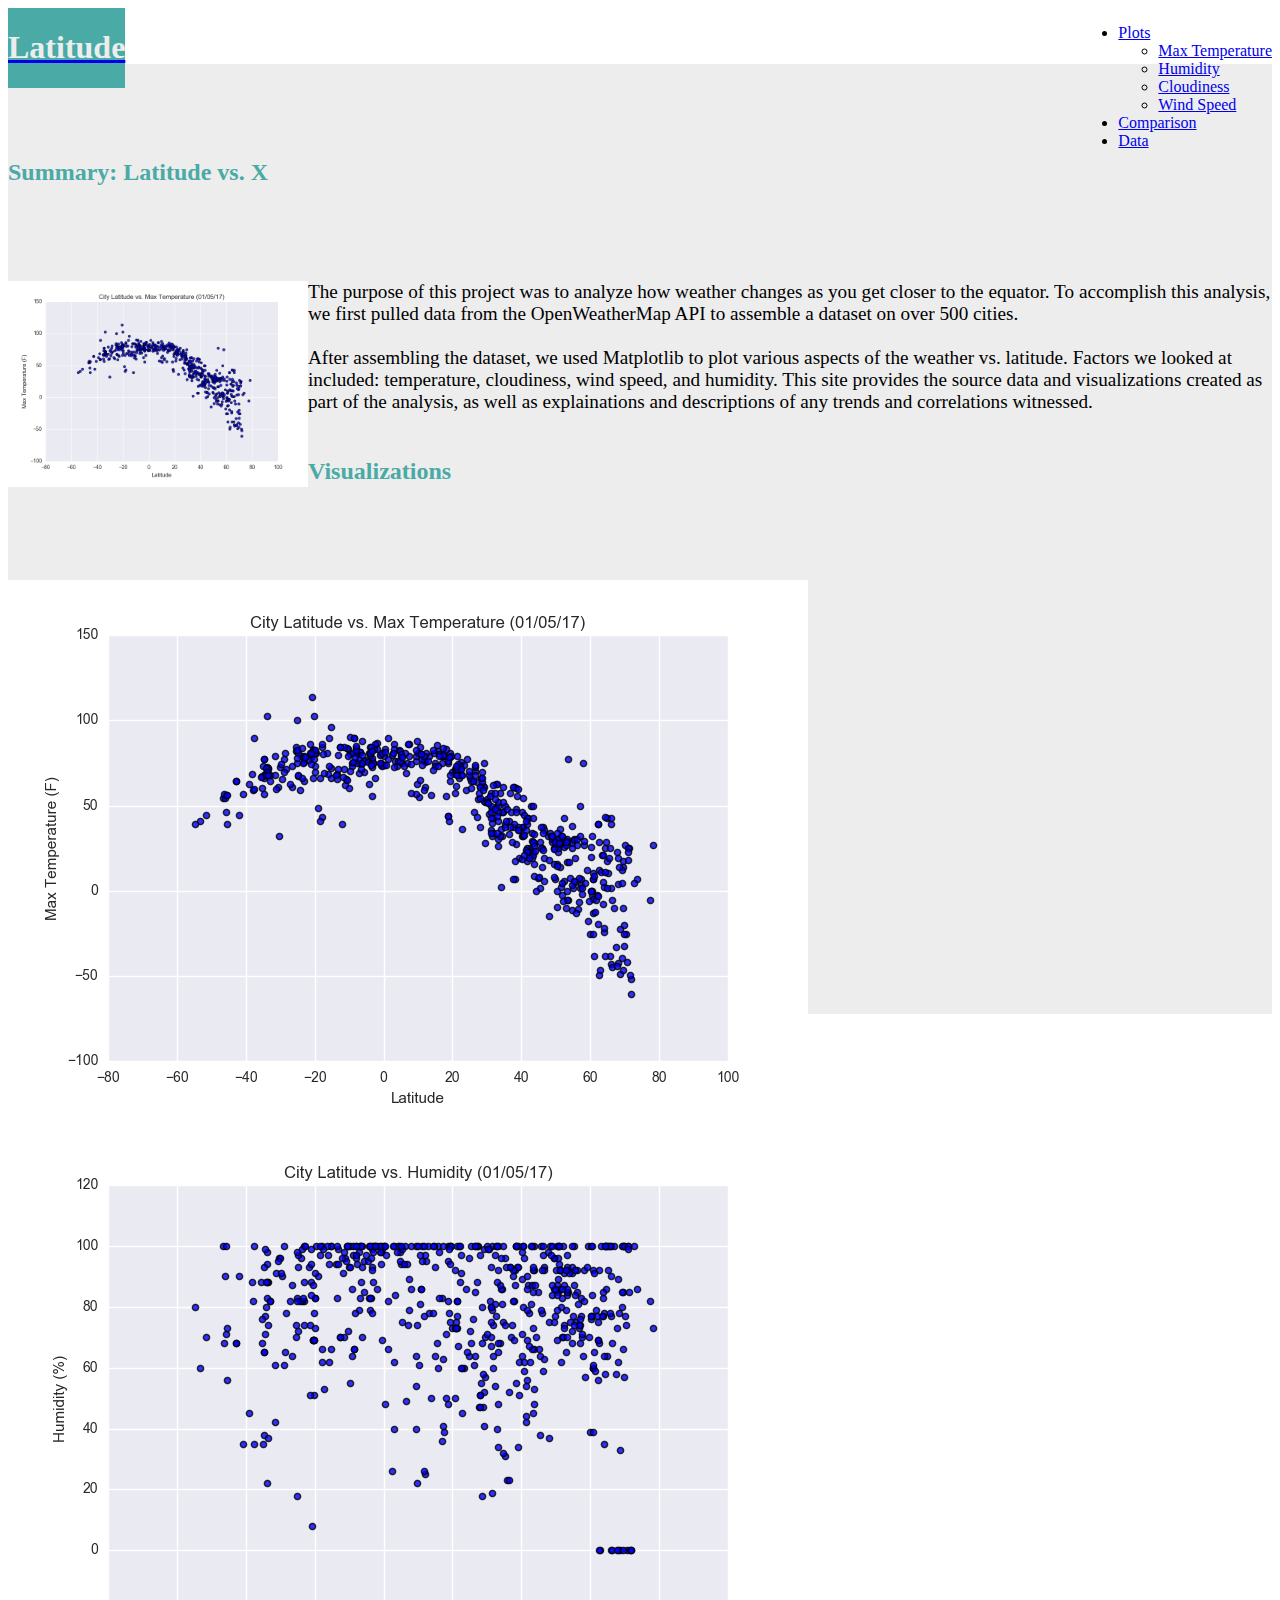
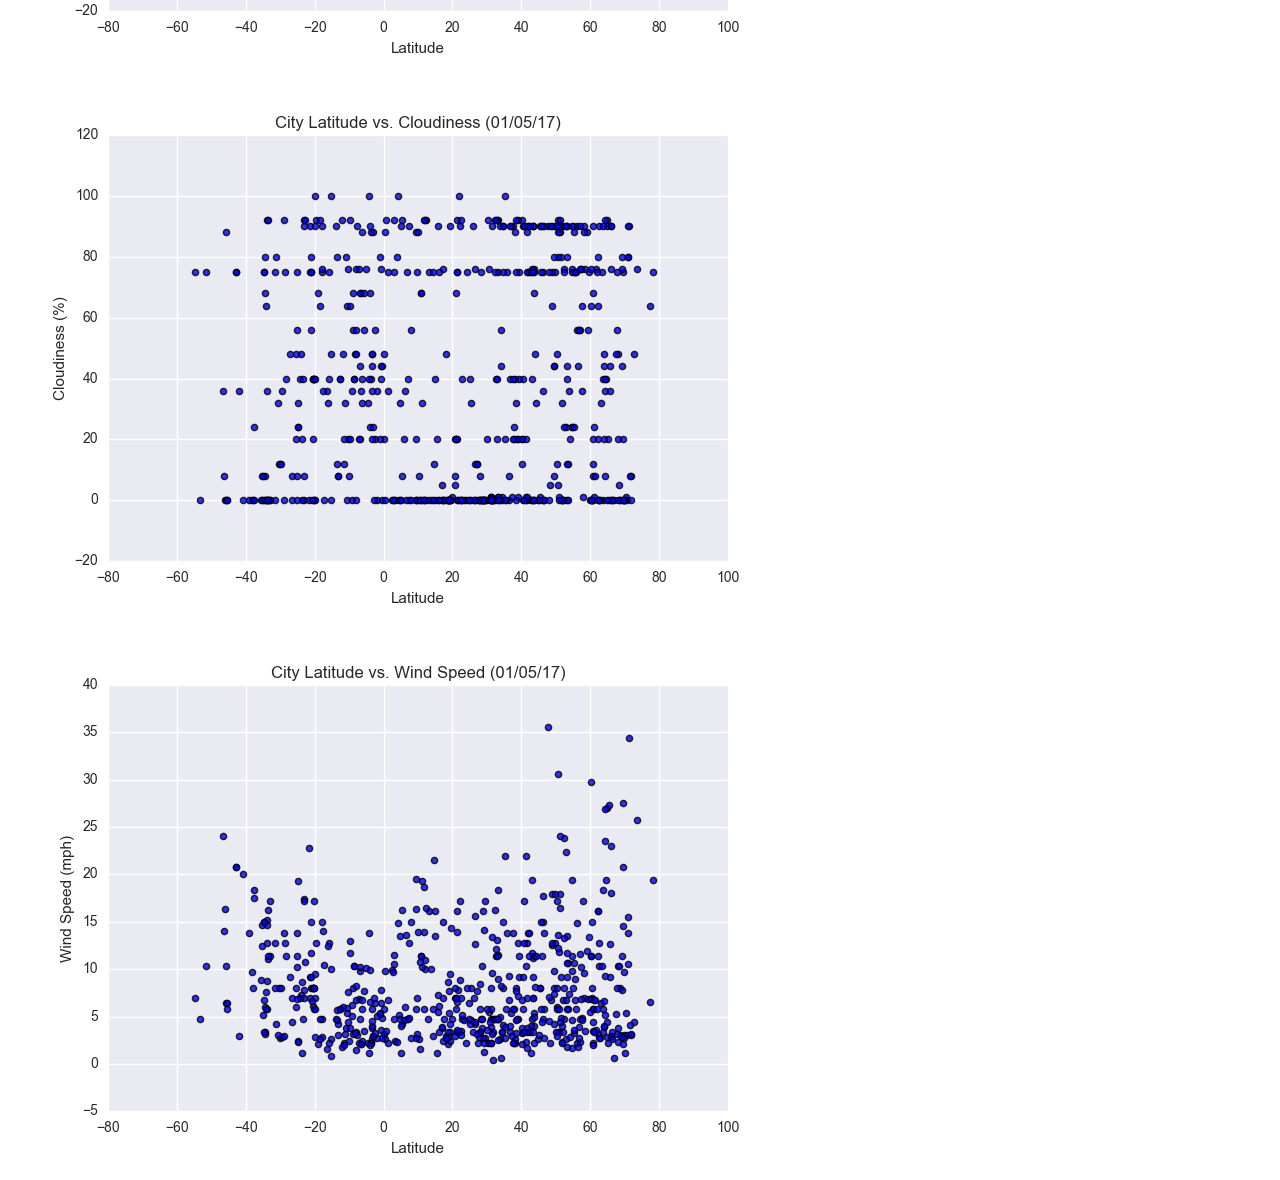
<file: index.html>
<!DOCTYPE html>
<html lang="en">

  <head>
    <link href="https://cdn.jsdelivr.net/npm/bootstrap@5.0.1/dist/css/bootstrap.min.css" rel="stylesheet" integrity="sha384-+0n0xVW2eSR5OomGNYDnhzAbDsOXxcvSN1TPprVMTNDbiYZCxYbOOl7+AMvyTG2x" crossorigin="anonymous">
    <link rel="stylesheet" href="assets/web-challenge.css">
    <meta charset="UTF-8">
    <title>CSS Review</title>
  </head>

  <body>
    <div class="nav-container">
      <div class="reg-nav" style="height: 56px">
        <div class="navbar-color" style="float:left">
          <a href="index.html"><h1 class="title-color">Latitude</h1></a>
        </div>
        <div style="float:right">
          <ul class="nav nav-tabs">
            <li class="nav-item dropdown">
              <a class="nav-link dropdown-toggle" data-bs-toggle="dropdown" href="#" role="button" aria-expanded="false">Plots</a>
              <ul class="dropdown-menu">
                <li><a class="dropdown-item" href="lat-vs-temp.html">Max Temperature</a></li>
                <li><a class="dropdown-item" href="lat-vs-humidity.html">Humidity</a></li>
                <li><a class="dropdown-item" href="lat-vs-cloud.html">Cloudiness</a></li>
                <li><a class="dropdown-item" href="lat-vs-wind.html">Wind Speed</a></li>
              </ul>
            </li>
            <li class="nav-item">
              <a class="nav-link" aria-current="page" href="comparisons.html">Comparison</a>
            </li>
            <li class="nav-item">
              <a class="nav-link" href="data.html">Data</a>
            </li>
          </ul>
        </div>
      </div>
      <nav class="navbar navbar-expand-lg navbar-light bg-light mini-nav">
        <div class="container-fluid">
          <a class="navbar-brand" href="index.html">Latitude</a>
          <button class="navbar-toggler" type="button" data-bs-toggle="collapse" data-bs-target="#navbarSupportedContent" aria-controls="navbarSupportedContent" aria-expanded="false" aria-label="Toggle navigation">
            <span class="navbar-toggler-icon"></span>
          </button>
          <div class="collapse navbar-collapse" id="navbarSupportedContent">
            <ul class="navbar-nav me-auto mb-2 mb-lg-0">
              <li class="nav-item">
                <a class="nav-link active" aria-current="page" href="#">Home</a>
              </li>
              <li class="nav-item dropdown">
                <a class="nav-link dropdown-toggle" href="#" id="navbarDropdown" role="button" data-bs-toggle="dropdown" aria-expanded="false">
                  Plots
                </a>
                <ul class="dropdown-menu" aria-labelledby="navbarDropdown">
                  <li><a class="dropdown-item" href="lat-vs-temp.html">Max Temperature</a></li>
                  <li><a class="dropdown-item" href="lat-vs-humidity.html">Humidity</a></li>
                  <li><a class="dropdown-item" href="lat-vs-cloud.html">Cloudiness</a></li>
                  <li><a class="dropdown-item" href="lat-vs-wind.html">Wind Speed</a></li>
                </ul>
              </li>
              <li class="nav-item">
                <a class="nav-link" href="comparisons.html"">Comparison</a>
              </li>
              <li class="nav-item">
                <a class="nav-link" href="data.html">Data</a>
              </li>
            </ul>
          </div>
        </div>
      </nav>
    </div>
    <div class="background-container">
      <div class="container">
        <main>
          <div class="row">
            <div class="col-md-8 card">
              <h2 class="h2-styling">Summary: Latitude vs. X</h2>
              <p><a href="lat-vs-temp.html"><img src="Resources\assets\images\Fig1.png" style="float:left;max-width:300px;" ></a>The purpose of this project was to analyze how weather changes as you get closer to the equator.
                To accomplish this analysis, we first pulled data from the OpenWeatherMap API to assemble a dataset on over 500 cities.
                <br /><br />
                After assembling the dataset, we used Matplotlib to plot various aspects of the weather vs. latitude.
                Factors we looked at included: temperature, cloudiness, wind speed, and humidity. This site provides the
                source data and visualizations created as part of the analysis, as well as explainations and descriptions of any
                trends and correlations witnessed.
              </p>
            </div>
            <div class="col-md-4 card">
              <div class="row"><h2 class="h2-styling">Visualizations</h2></div>
              <div class="row">
                <div class="col-md-6 col-sm-3 col-3"><a href="lat-vs-temp.html"><img src="Resources\assets\images\Fig1.png" style="float:left;max-width:100%;" ></a></div>
                <div class="col-md-6 col-sm-3 col-3"><a href="lat-vs-humidity.html"><img src="Resources\assets\images\Fig2.png" style="float:left;max-width:100%;" ></a></div>
                <div class="col-md-6 col-sm-3 col-3"><a href="lat-vs-cloud.html"><img src="Resources\assets\images\Fig3.png" style="float:left;max-width:100%;" ></a></div>
                <div class="col-md-6 col-sm-3 col-3"><a href="lat-vs-wind.html"><img src="Resources\assets\images\Fig4.png" style="float:left;max-width:100%;" ></a></div>
              </div>
            </div>
          </div>
        </main>
      </div>
    </div>
  </body>
  
  <script src="https://cdn.jsdelivr.net/npm/@popperjs/core@2.9.2/dist/umd/popper.min.js" integrity="sha384-IQsoLXl5PILFhosVNubq5LC7Qb9DXgDA9i+tQ8Zj3iwWAwPtgFTxbJ8NT4GN1R8p" crossorigin="anonymous"></script>
  <script src="https://cdn.jsdelivr.net/npm/bootstrap@5.0.1/dist/js/bootstrap.min.js" integrity="sha384-Atwg2Pkwv9vp0ygtn1JAojH0nYbwNJLPhwyoVbhoPwBhjQPR5VtM2+xf0Uwh9KtT" crossorigin="anonymous"></script>
</html>
</file>
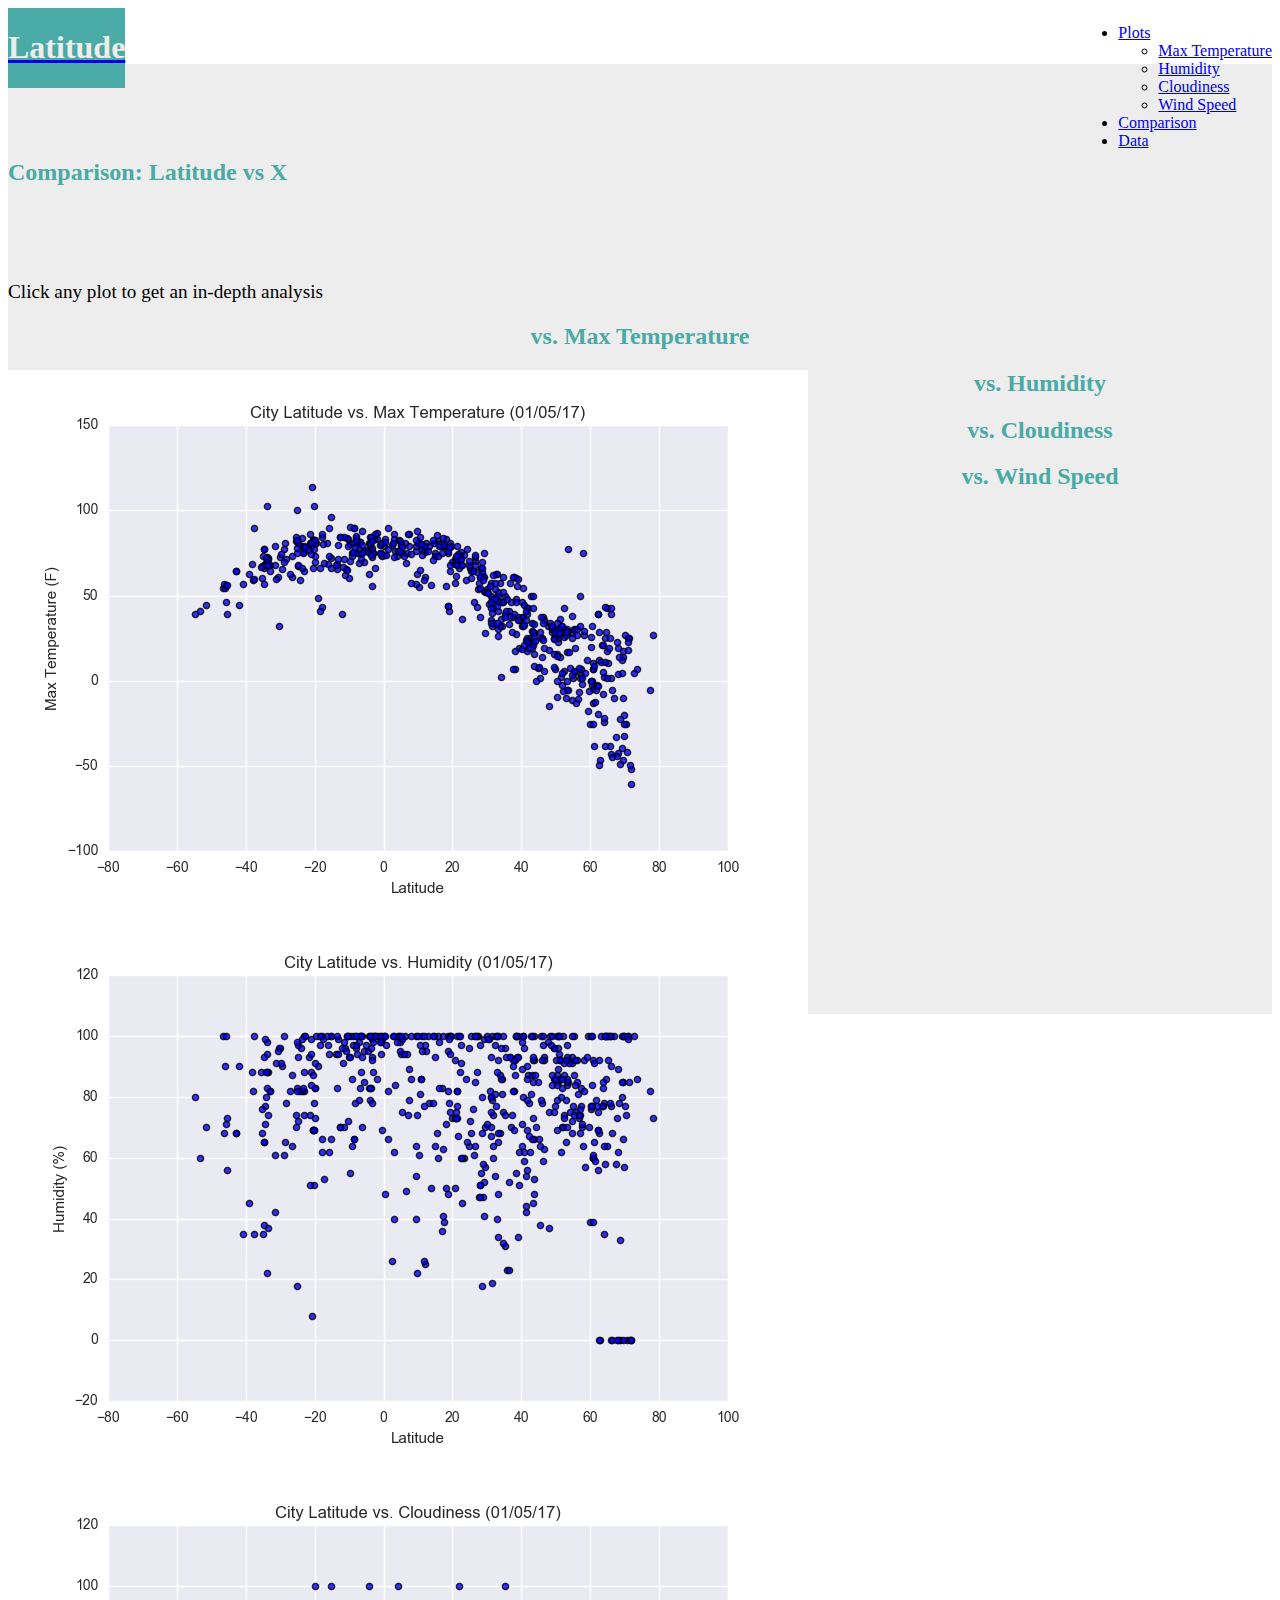
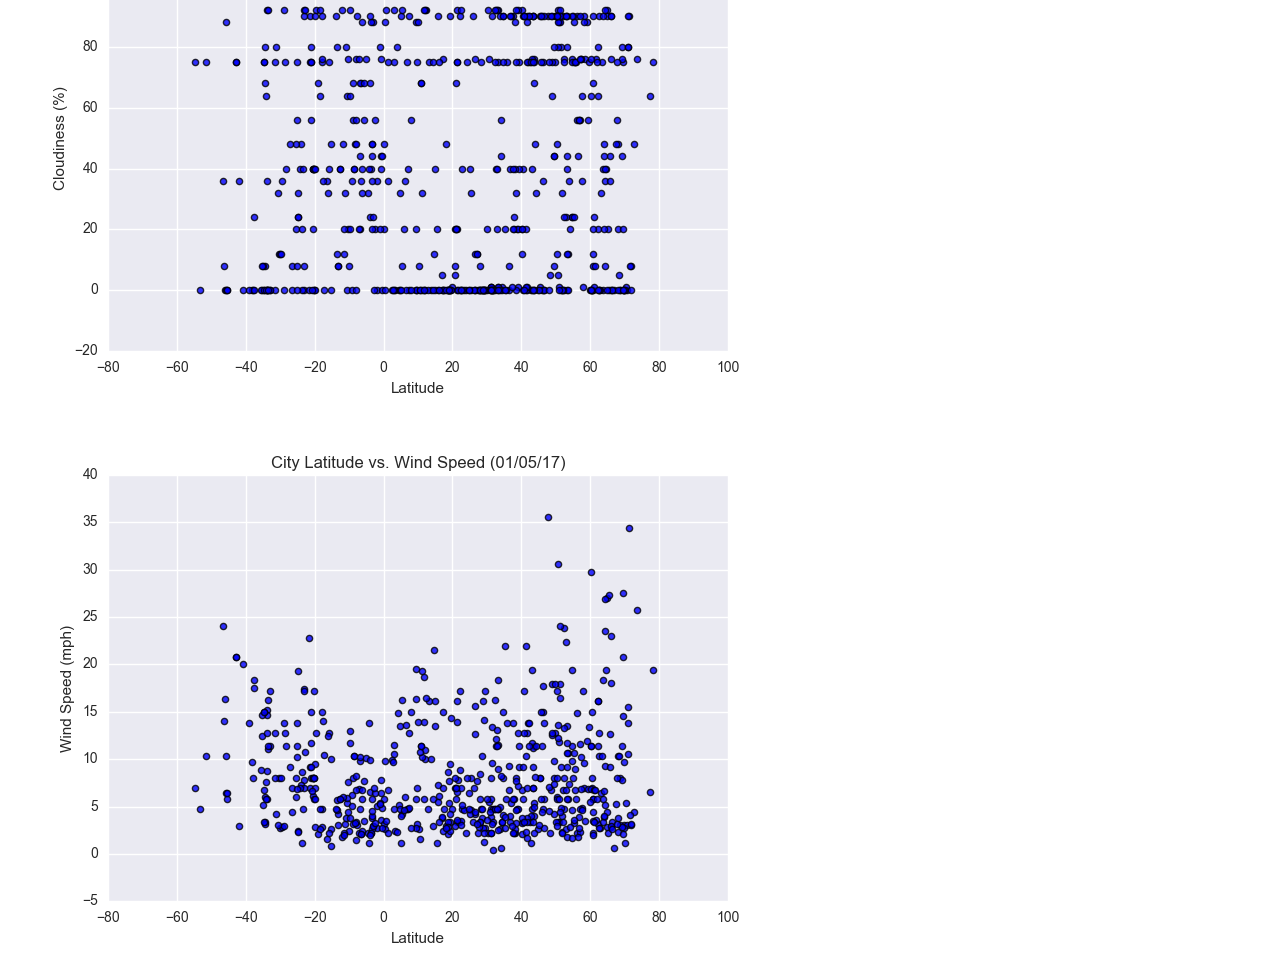
<file: comparisons.html>
<!DOCTYPE html>
<html lang="en">

  <head>
    <link href="https://cdn.jsdelivr.net/npm/bootstrap@5.0.1/dist/css/bootstrap.min.css" rel="stylesheet" integrity="sha384-+0n0xVW2eSR5OomGNYDnhzAbDsOXxcvSN1TPprVMTNDbiYZCxYbOOl7+AMvyTG2x" crossorigin="anonymous">
    <link rel="stylesheet" href="assets/web-challenge.css">
    <meta charset="UTF-8">
    <title>CSS Review</title>
  </head>

  <body>
    <div class="nav-container">
      <div class="reg-nav" style="height: 56px">
        <div class="navbar-color" style="float:left">
          <a href="index.html"><h1 class="title-color">Latitude</h1></a>
        </div>
        <div style="float:right">
          <ul class="nav nav-tabs">
            <li class="nav-item dropdown">
              <a class="nav-link dropdown-toggle" data-bs-toggle="dropdown" href="#" role="button" aria-expanded="false">Plots</a>
              <ul class="dropdown-menu">
                <li><a class="dropdown-item" href="lat-vs-temp.html">Max Temperature</a></li>
                <li><a class="dropdown-item" href="lat-vs-humidity.html">Humidity</a></li>
                <li><a class="dropdown-item" href="lat-vs-cloud.html">Cloudiness</a></li>
                <li><a class="dropdown-item" href="lat-vs-wind.html">Wind Speed</a></li>
              </ul>
            </li>
            <li class="nav-item">
              <a class="nav-link active" aria-current="page" href="#">Comparison</a>
            </li>
            <li class="nav-item">
              <a class="nav-link" href="data.html">Data</a>
            </li>
          </ul>
        </div>
      </div>
      <nav class="navbar navbar-expand-lg navbar-light bg-light mini-nav">
        <div class="container-fluid">
          <a class="navbar-brand" href="index.html">Latitude</a>
          <button class="navbar-toggler" type="button" data-bs-toggle="collapse" data-bs-target="#navbarSupportedContent" aria-controls="navbarSupportedContent" aria-expanded="false" aria-label="Toggle navigation">
            <span class="navbar-toggler-icon"></span>
          </button>
          <div class="collapse navbar-collapse" id="navbarSupportedContent">
            <ul class="navbar-nav me-auto mb-2 mb-lg-0">
              <li class="nav-item dropdown">
                <a class="nav-link dropdown-toggle" href="#" id="navbarDropdown" role="button" data-bs-toggle="dropdown" aria-expanded="false">
                  Plots
                </a>
                <ul class="dropdown-menu" aria-labelledby="navbarDropdown">
                  <li><a class="dropdown-item" href="lat-vs-temp.html">Max Temperature</a></li>
                  <li><a class="dropdown-item" href="lat-vs-humidity.html">Humidity</a></li>
                  <li><a class="dropdown-item" href="lat-vs-cloud.html">Cloudiness</a></li>
                  <li><a class="dropdown-item" href="lat-vs-wind.html">Wind Speed</a></li>
                </ul>
              </li>
              <li class="nav-item">
                <a class="nav-link active" href="#">Comparison</a>
              </li>
              <li class="nav-item">
                <a class="nav-link" href="data.html">Data</a>
              </li>
            </ul>
          </div>
        </div>
      </nav>
    </div>
    <div class="background-container">
      <div class="container">
        <main>
          <div class="row">
            <div class="col-md-12 card">
              <div class="row"><h2 class="h2-styling">Comparison: Latitude vs X</h2></div>
              <div class="row"><p>Click any plot to get an in-depth analysis</p></div>
              <div class="row">
                <div class="col-lg-6">
                  <h2 class="comp-styling">vs. Max Temperature</h2>
                  <a href="lat-vs-temp.html">
                    <img src="Resources\assets\images\Fig1.png" style="float:left;max-width:100%;" >
                  </a>
                </div>
                <div class="col-lg-6">
                  <h2 class="comp-styling">vs. Humidity</h2>
                  <a href="lat-vs-humidity.html"><img src="Resources\assets\images\Fig2.png" style="float:left;max-width:100%;" ></a></div>
              </div>
              <div class="row">
                <div class="col-lg-6">
                  <h2 class="comp-styling">vs. Cloudiness</h2>
                  <a href="lat-vs-cloud.html"><img src="Resources\assets\images\Fig3.png" style="float:left;max-width:100%;" ></a></div>
                <div class="col-lg-6">
                  <h2 class="comp-styling">vs. Wind Speed</h2>
                  <a href="lat-vs-wind.html"><img src="Resources\assets\images\Fig4.png"  style="float:left;max-width:100%;" ></a></div>
              </div>
            </div>
          </div>
        </main>
      </div>
    </div>
  </body>
  
  <script src="https://cdn.jsdelivr.net/npm/@popperjs/core@2.9.2/dist/umd/popper.min.js" integrity="sha384-IQsoLXl5PILFhosVNubq5LC7Qb9DXgDA9i+tQ8Zj3iwWAwPtgFTxbJ8NT4GN1R8p" crossorigin="anonymous"></script>
  <script src="https://cdn.jsdelivr.net/npm/bootstrap@5.0.1/dist/js/bootstrap.min.js" integrity="sha384-Atwg2Pkwv9vp0ygtn1JAojH0nYbwNJLPhwyoVbhoPwBhjQPR5VtM2+xf0Uwh9KtT" crossorigin="anonymous"></script>
</html>
</file>
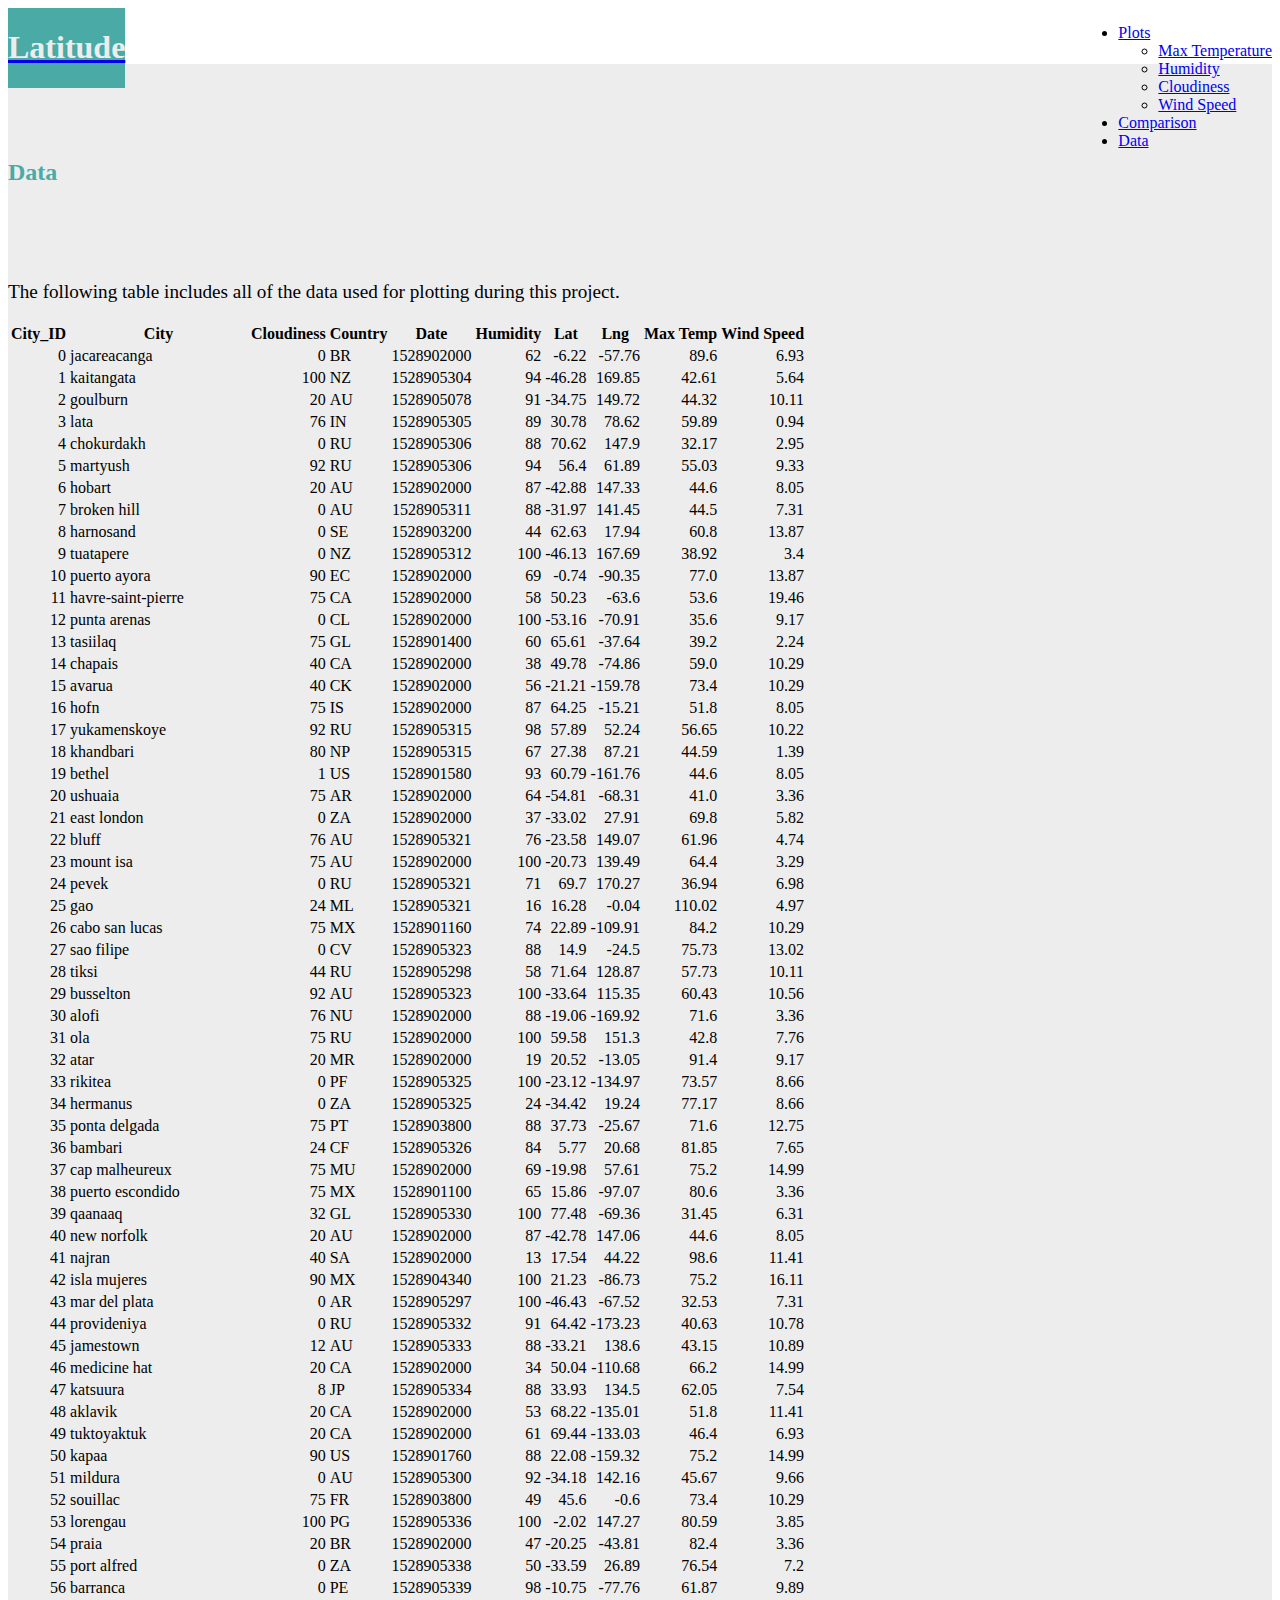
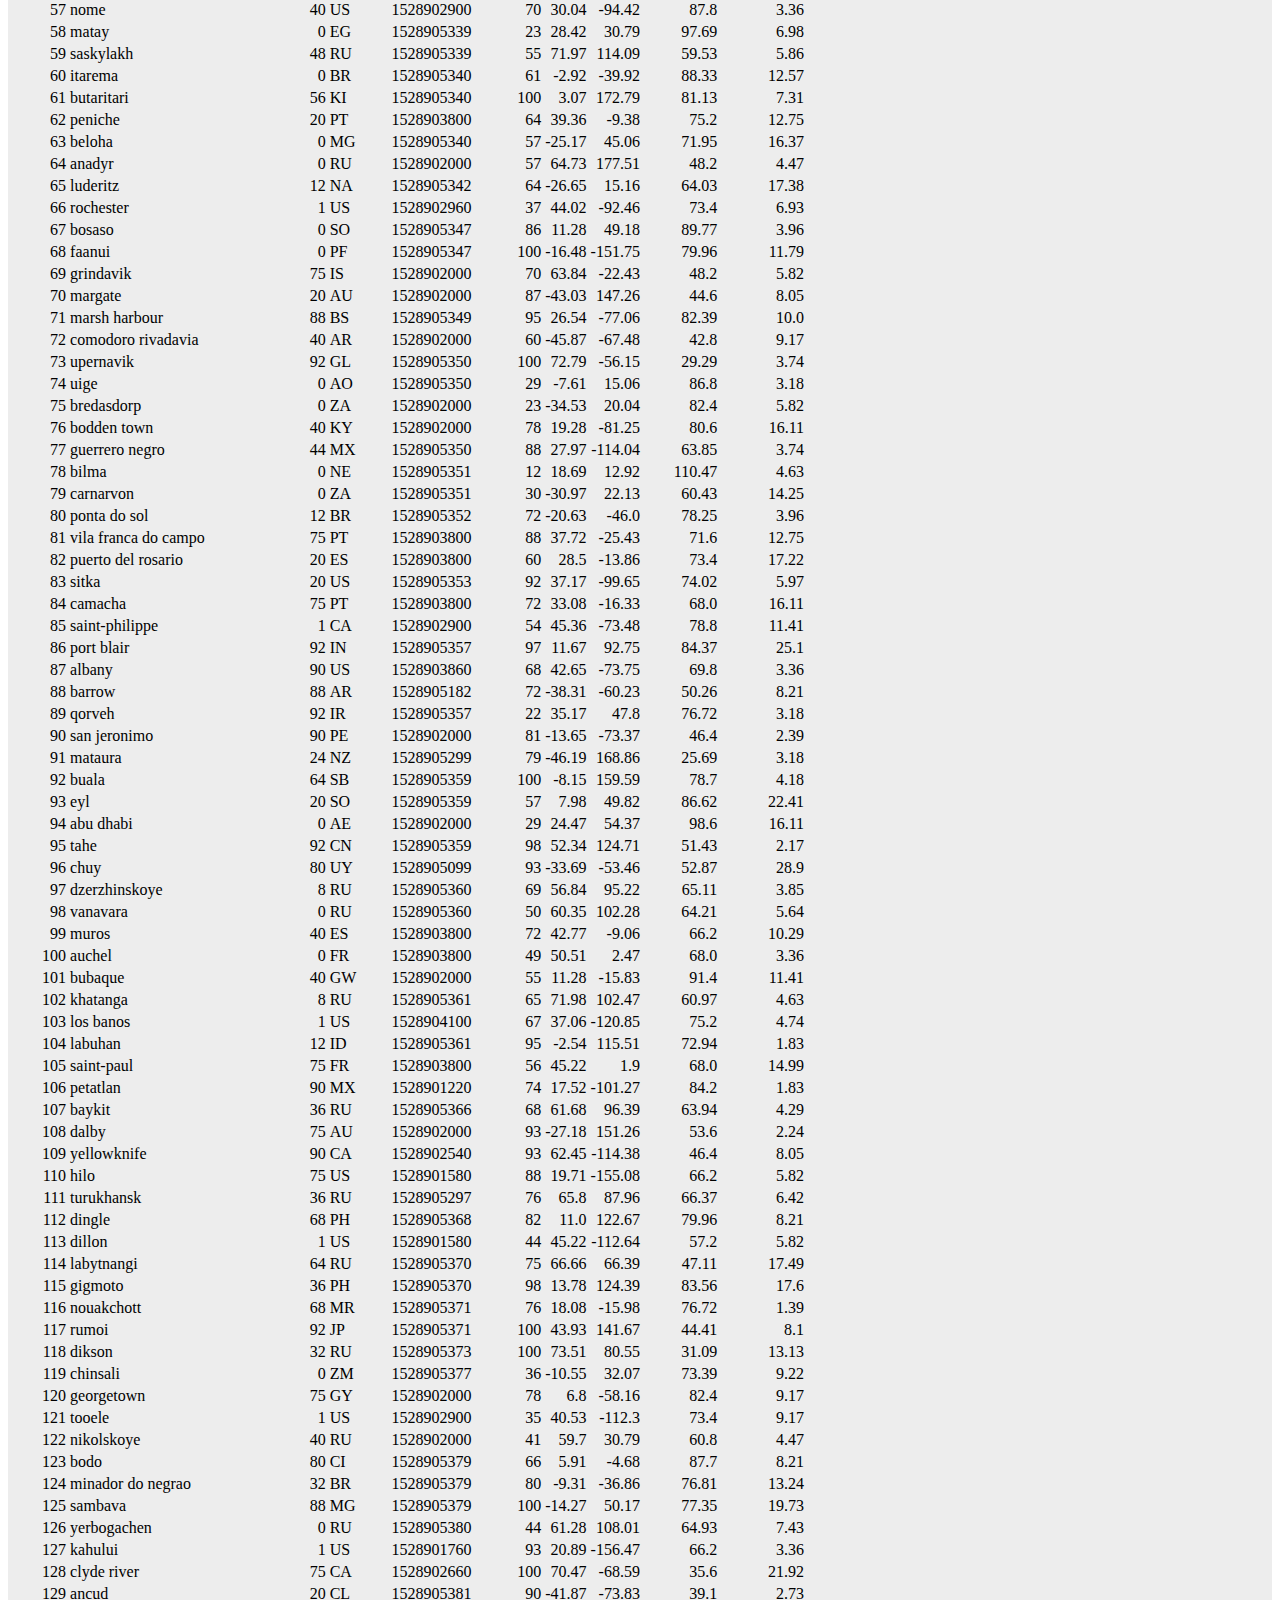
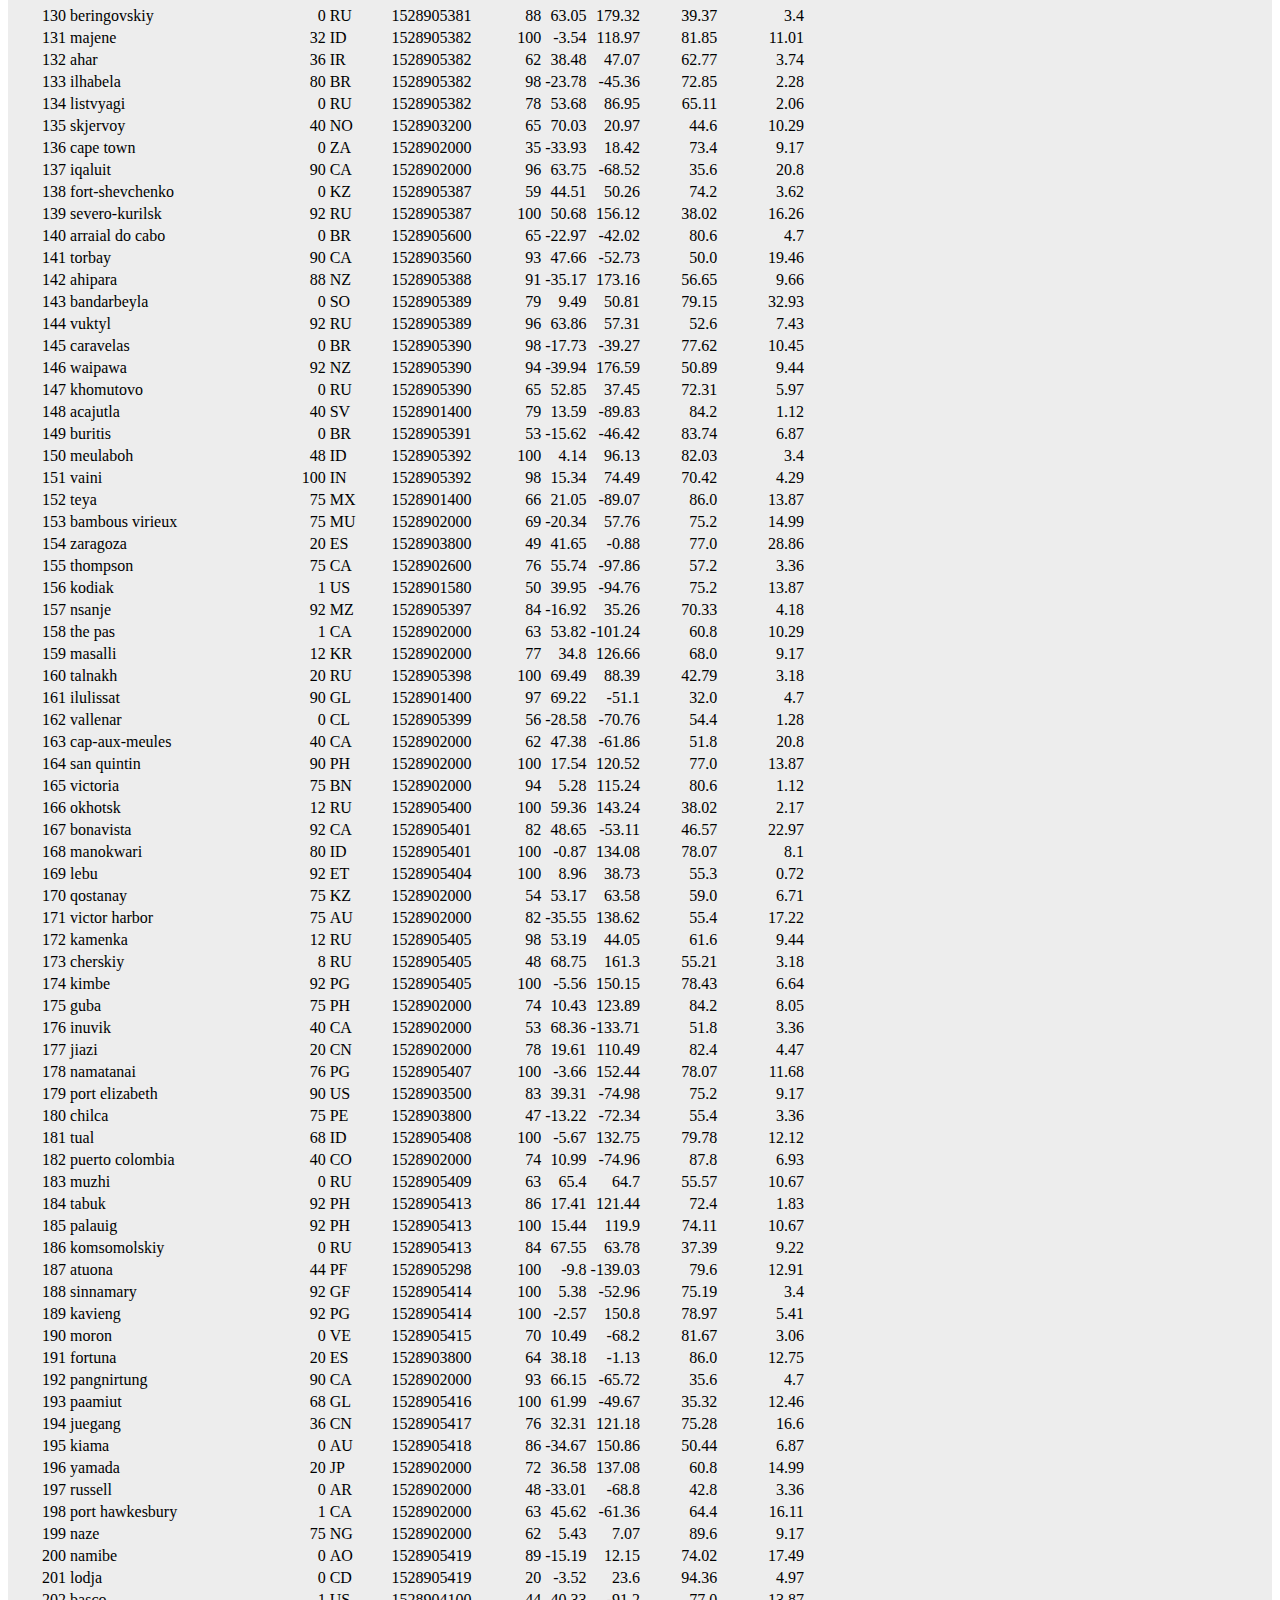
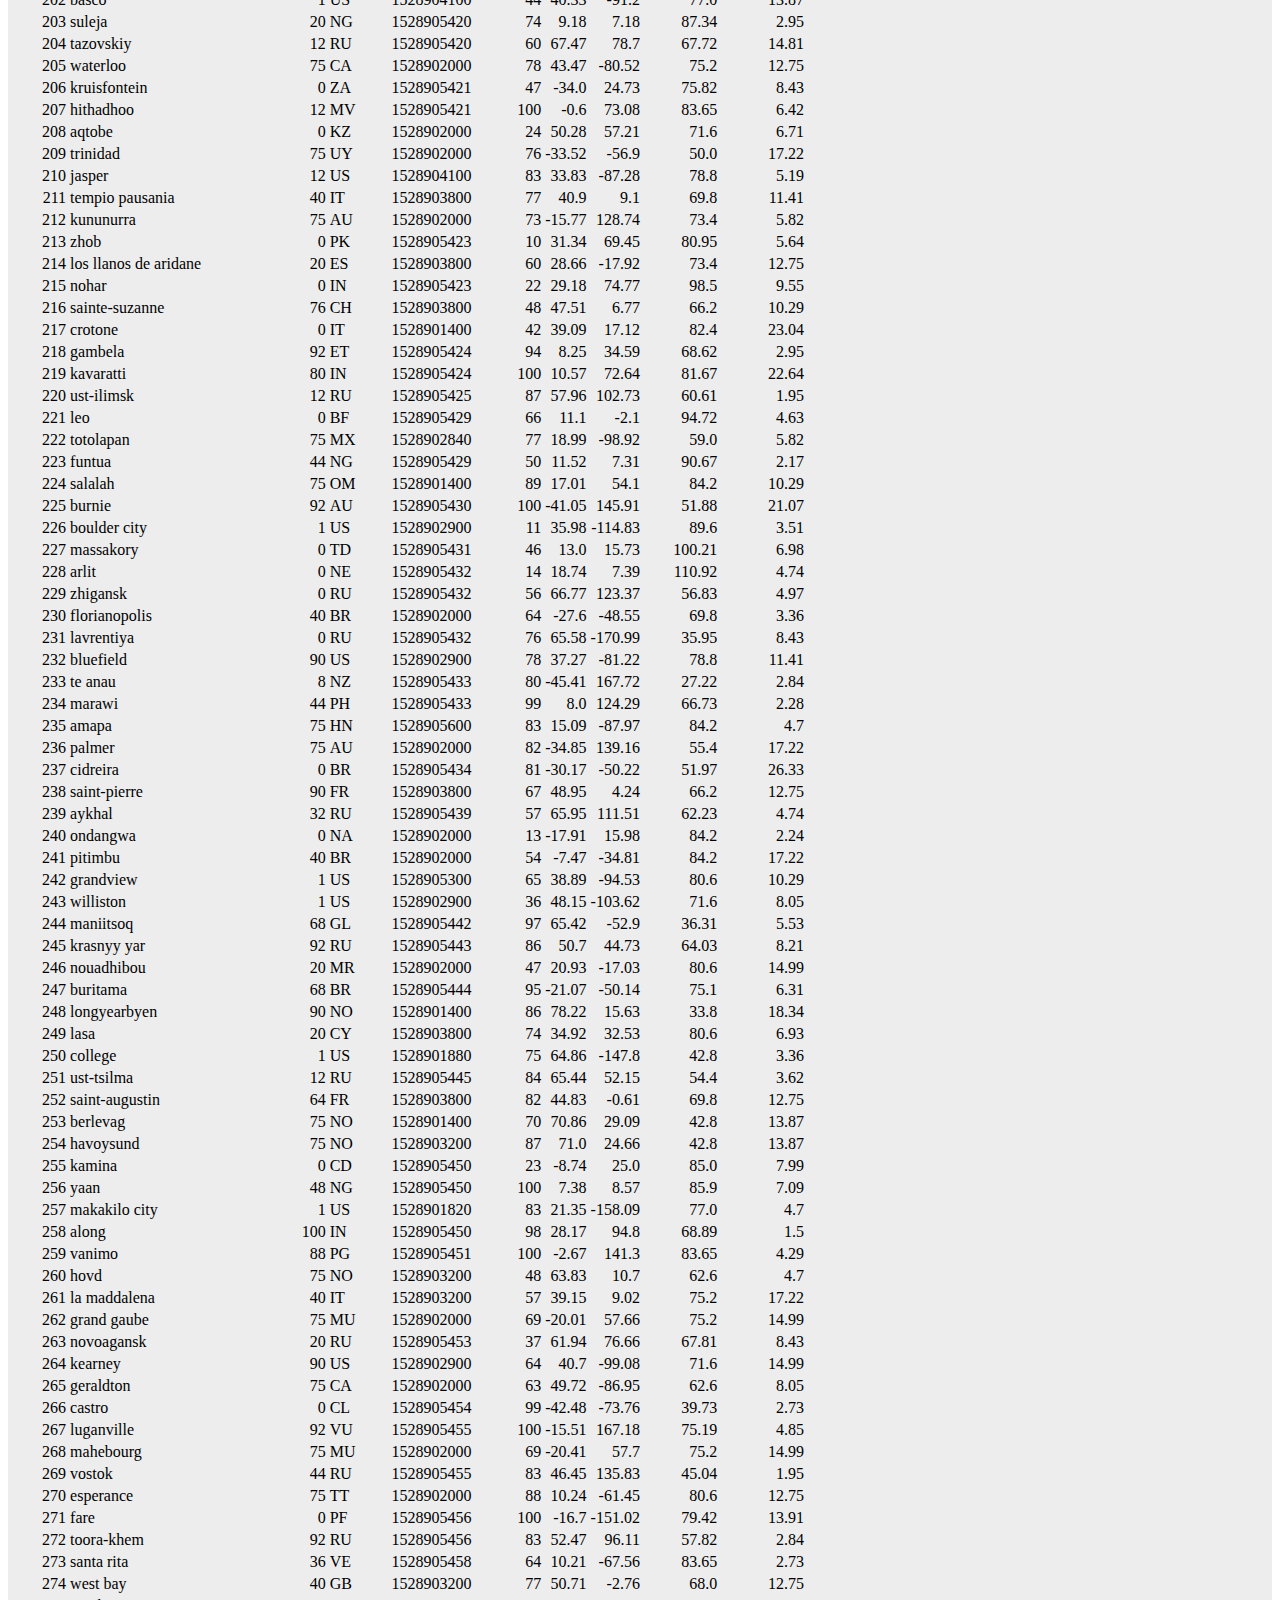
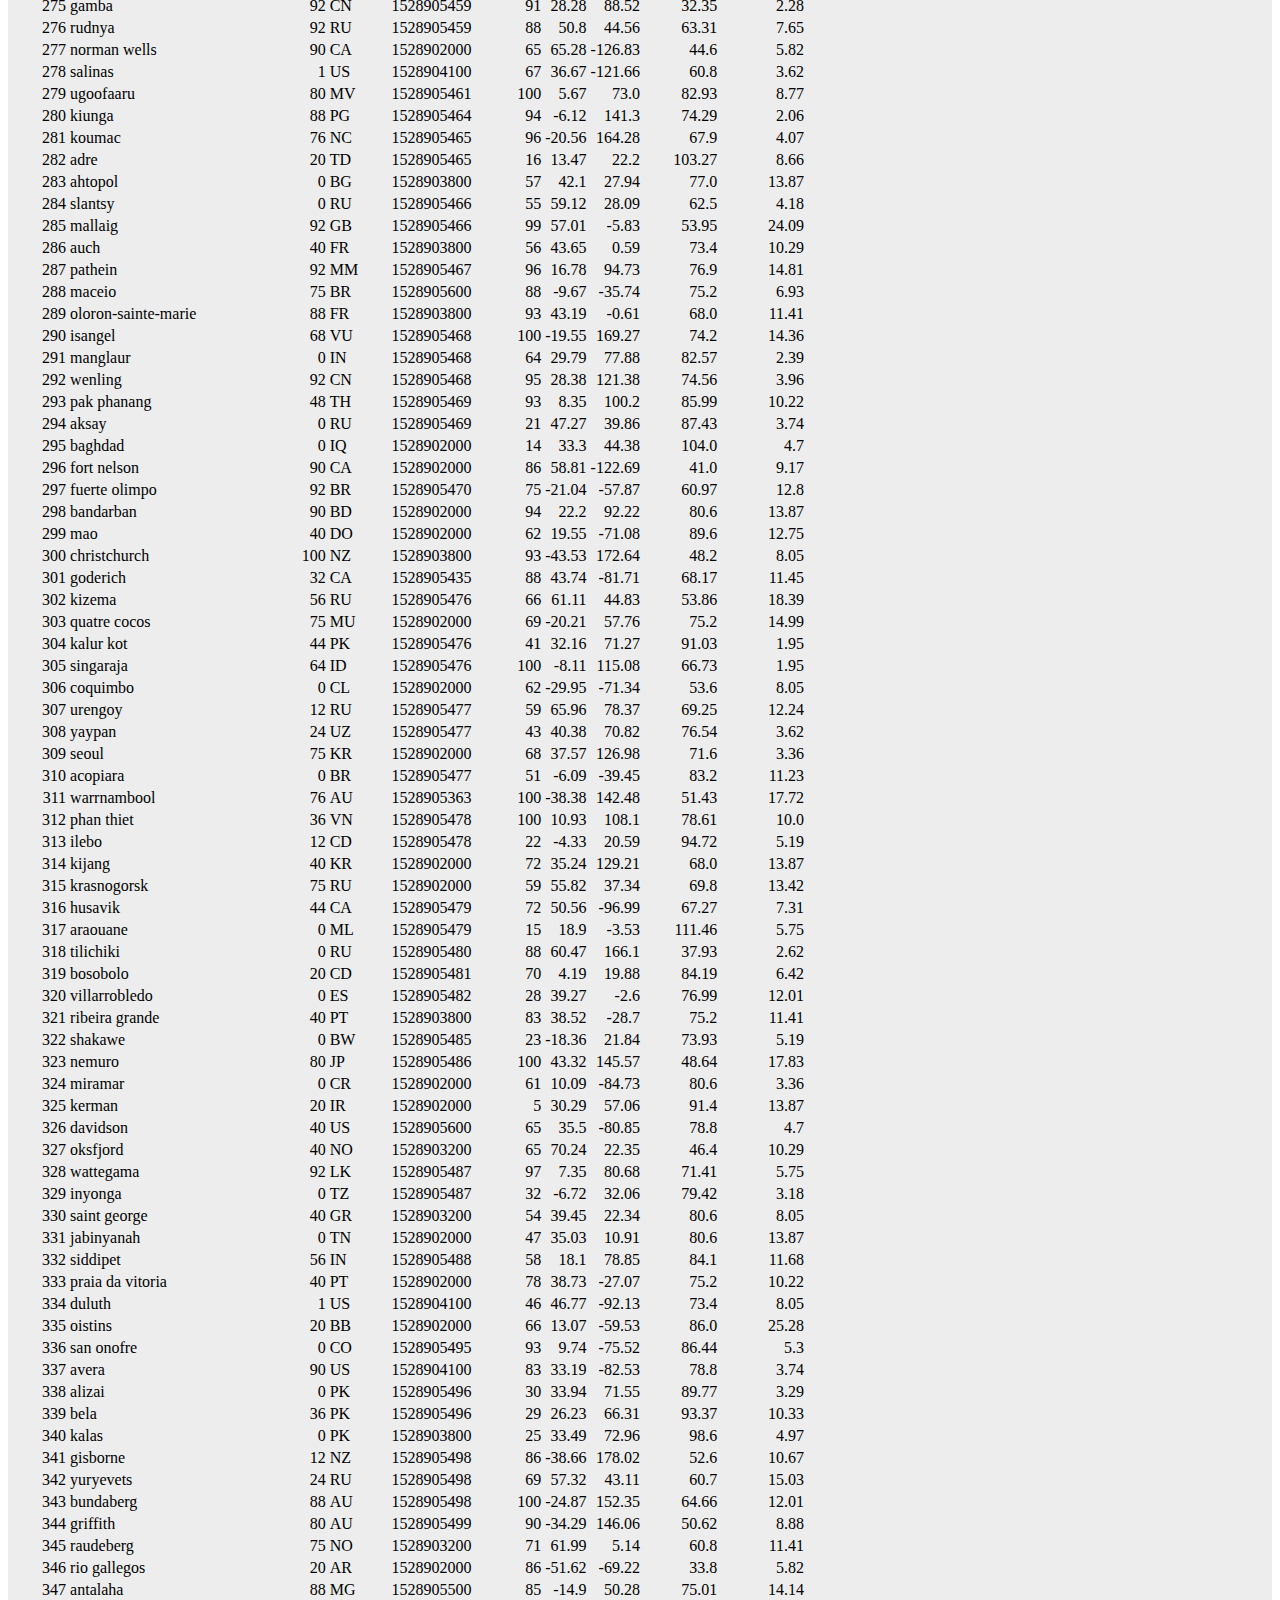
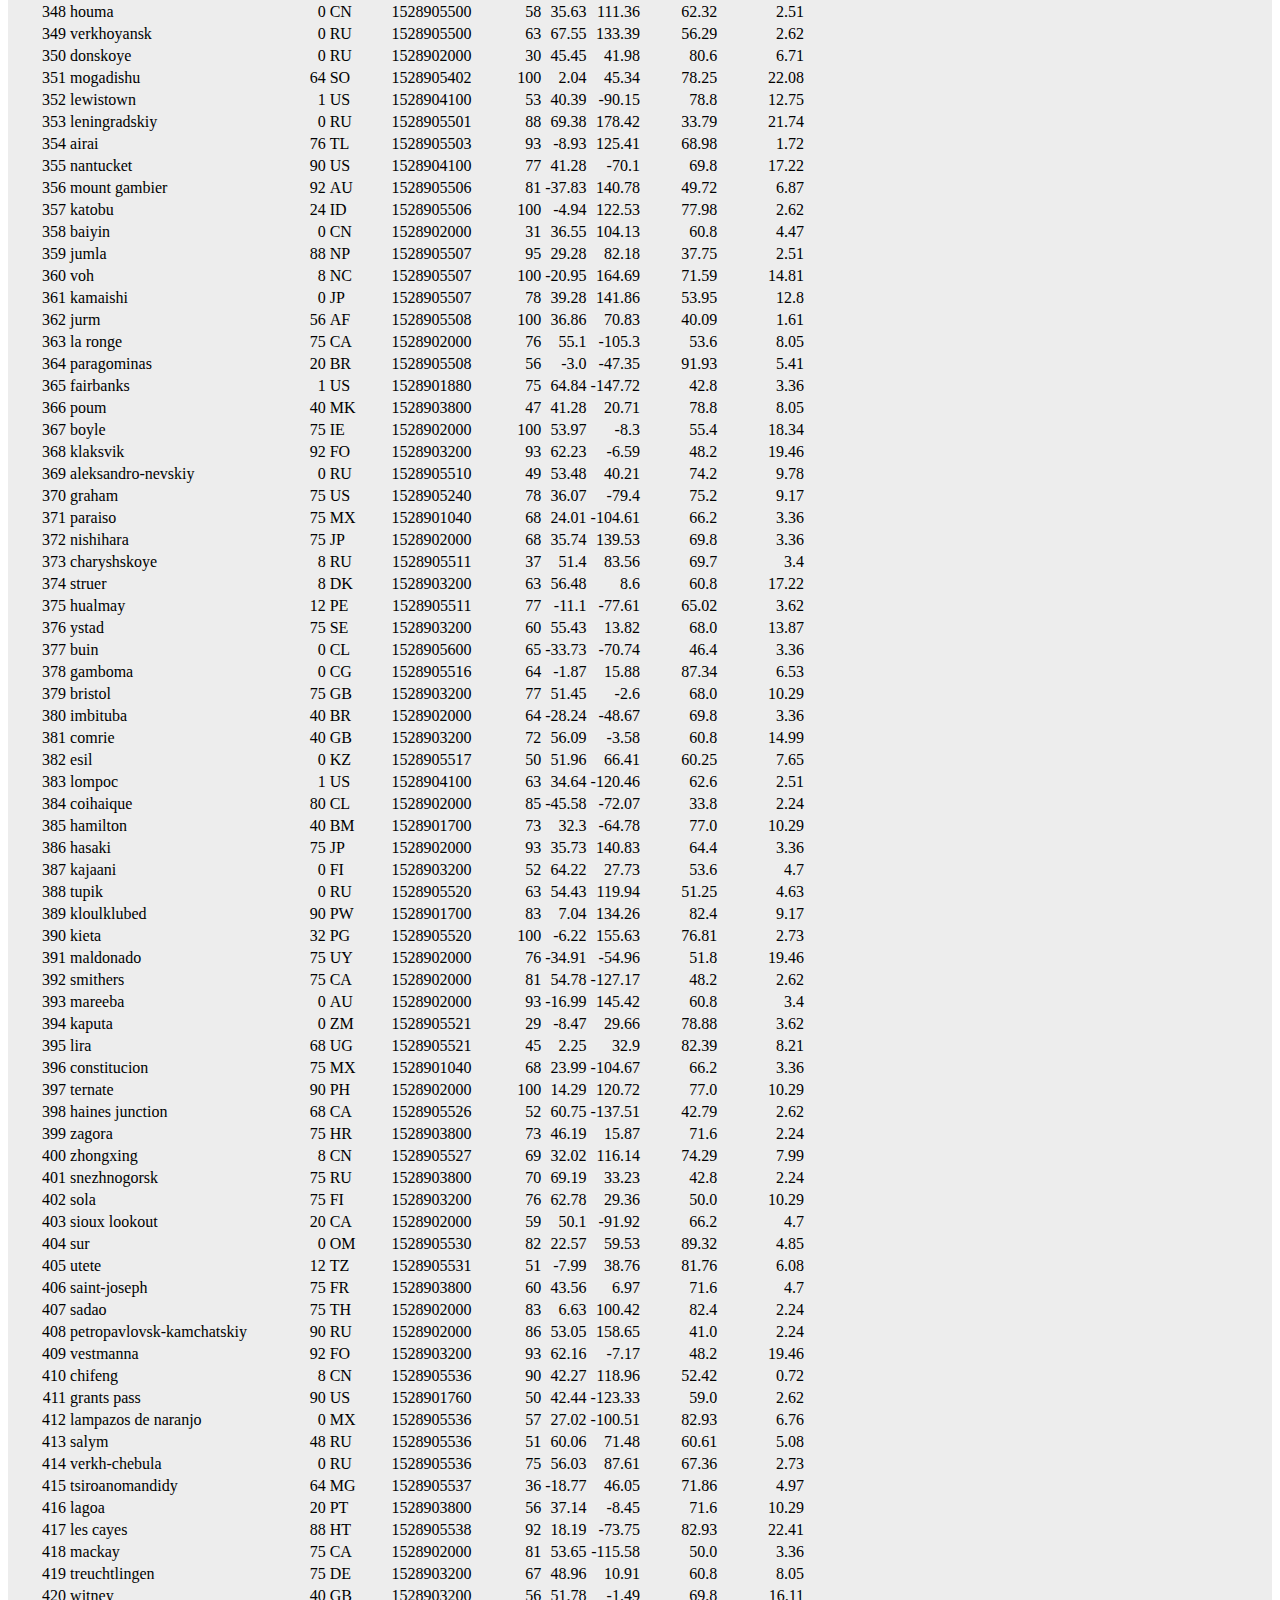
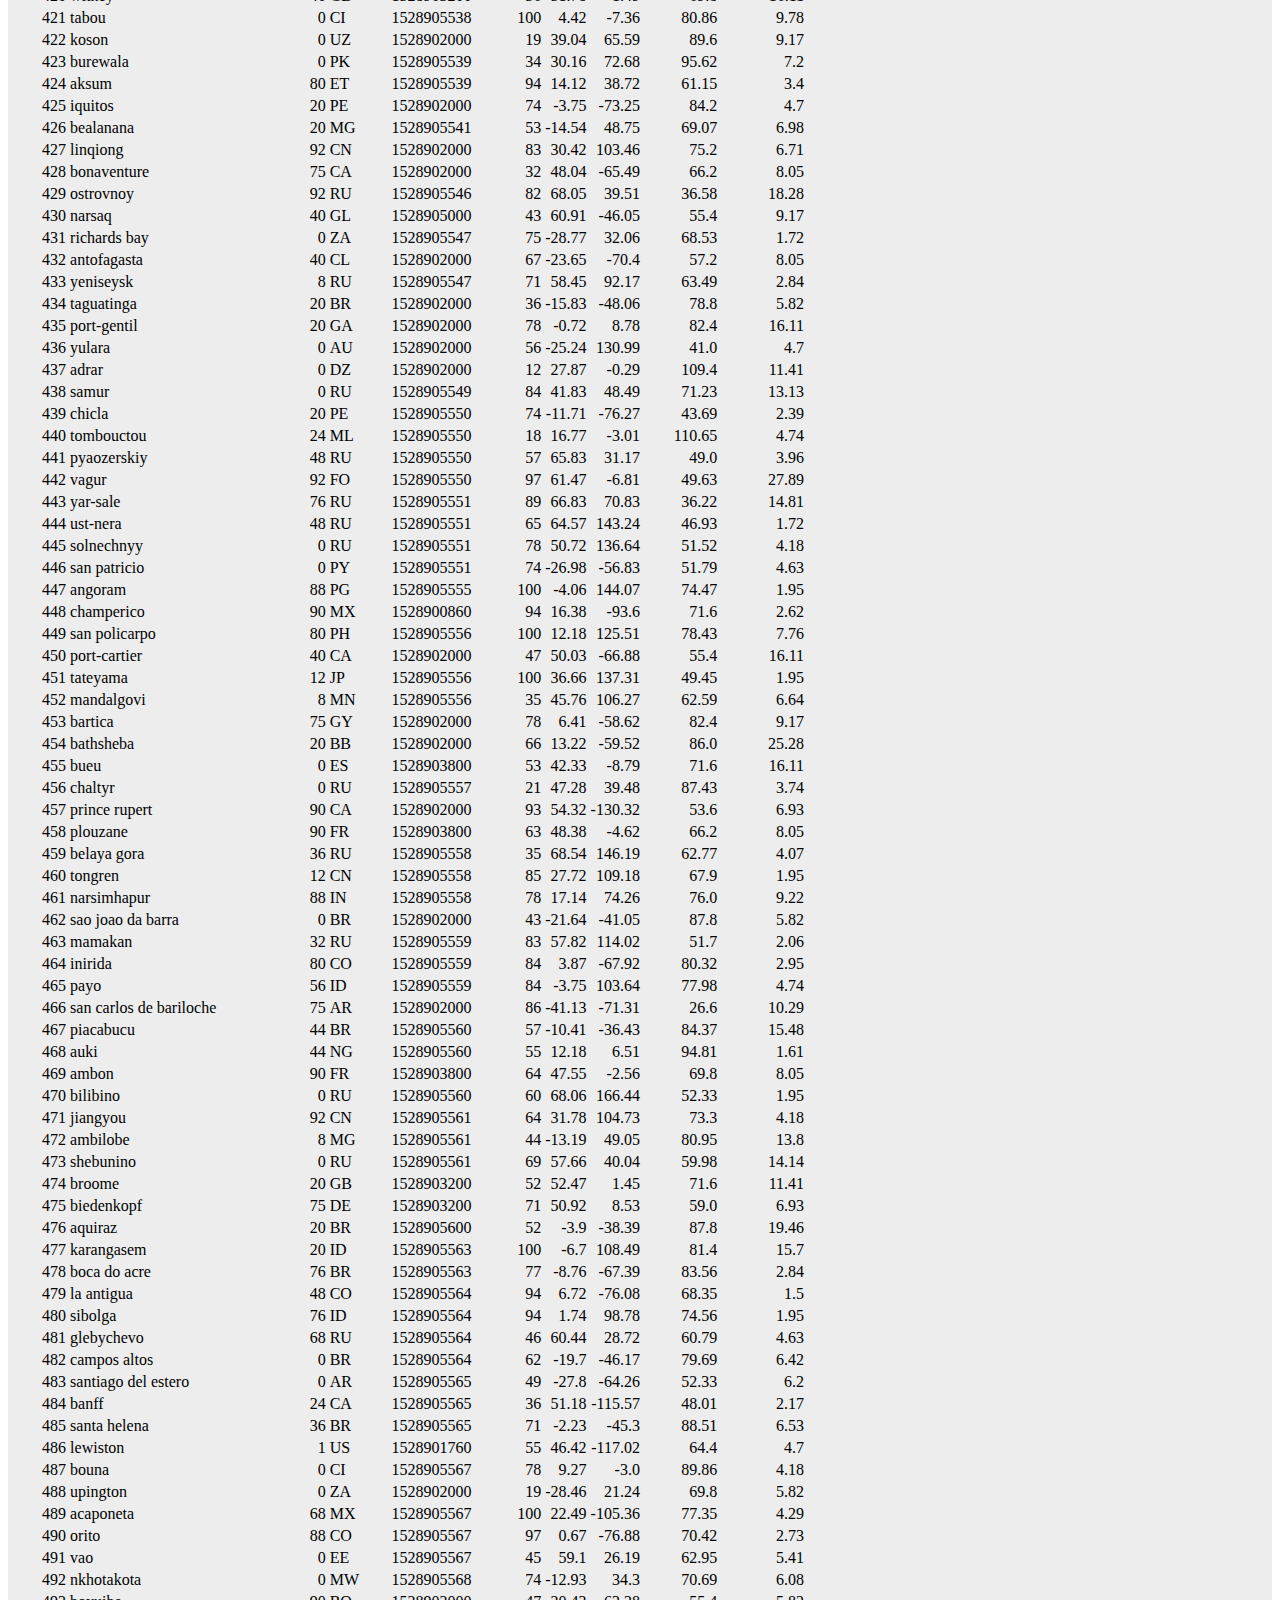
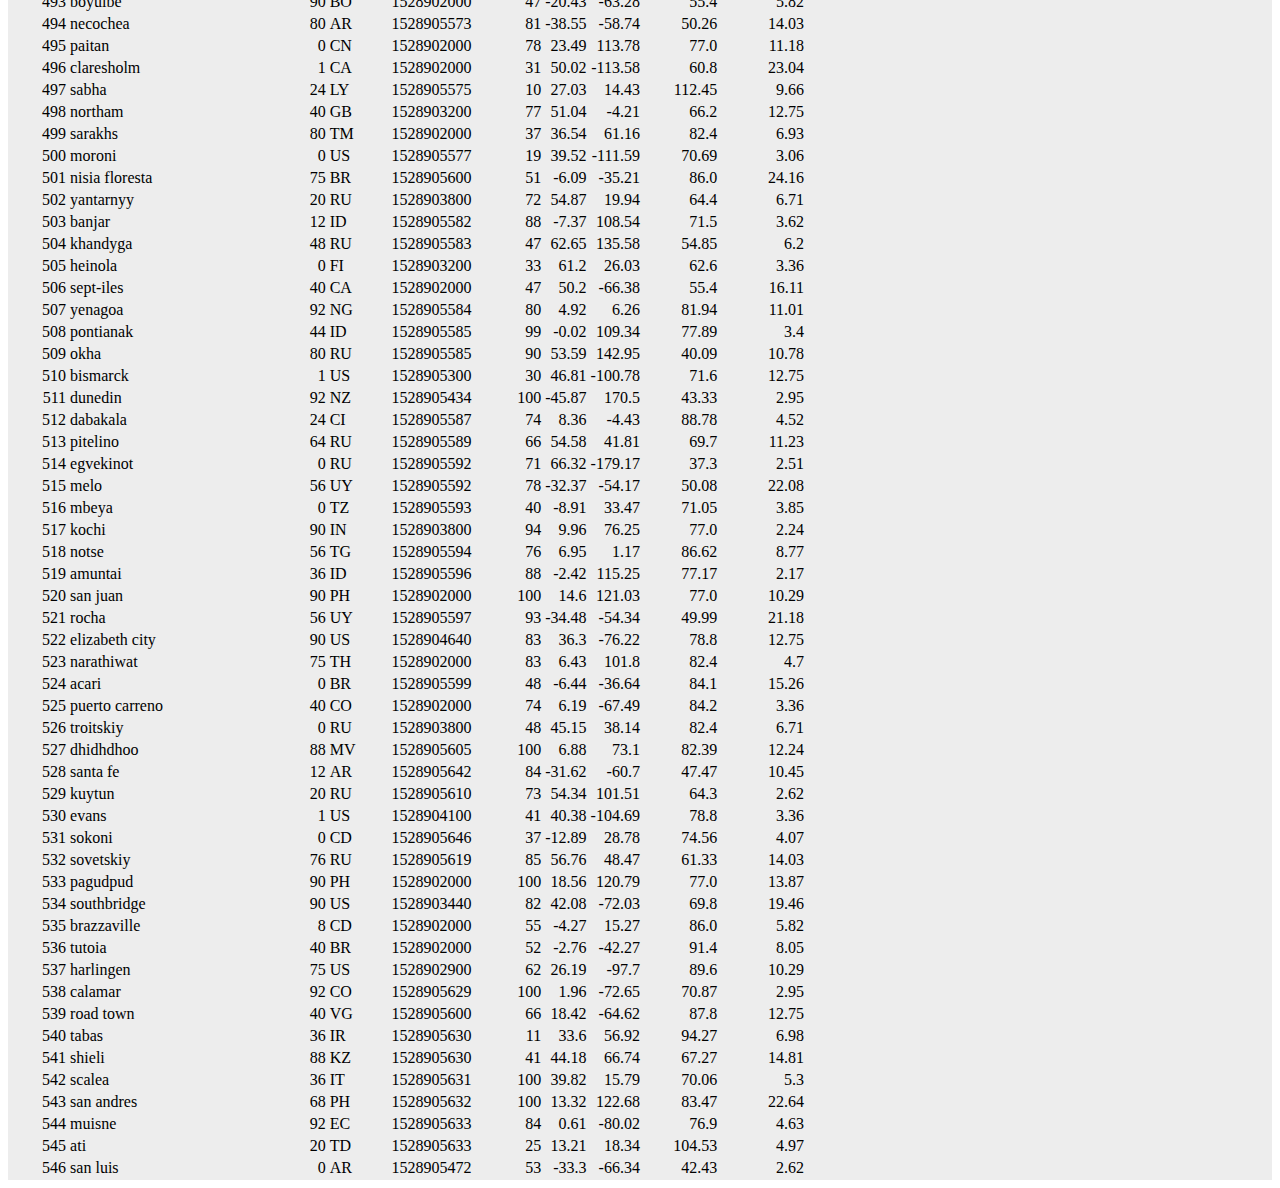
<file: data.html>
<!DOCTYPE html>
<html lang="en">

  <head>
    <link href="https://cdn.jsdelivr.net/npm/bootstrap@5.0.1/dist/css/bootstrap.min.css" rel="stylesheet" integrity="sha384-+0n0xVW2eSR5OomGNYDnhzAbDsOXxcvSN1TPprVMTNDbiYZCxYbOOl7+AMvyTG2x" crossorigin="anonymous">
    <link rel="stylesheet" href="assets/web-challenge.css">
    <meta charset="UTF-8">
    <title>CSS Review</title>
  </head>

  <body>
    <div class="nav-container">
      <div class="reg-nav" style="height: 56px">
        <div class="navbar-color" style="float:left">
          <a href="index.html"><h1 class="title-color">Latitude</h1></a>
        </div>
        <div style="float:right">
          <ul class="nav nav-tabs">
            <li class="nav-item dropdown">
              <a class="nav-link dropdown-toggle" data-bs-toggle="dropdown" href="#" role="button" aria-expanded="false">Plots</a>
              <ul class="dropdown-menu">
                <li><a class="dropdown-item" href="lat-vs-temp.html">Max Temperature</a></li>
                <li><a class="dropdown-item" href="lat-vs-humidity.html">Humidity</a></li>
                <li><a class="dropdown-item" href="lat-vs-cloud.html">Cloudiness</a></li>
                <li><a class="dropdown-item" href="lat-vs-wind.html">Wind Speed</a></li>
              </ul>
            </li>
            <li class="nav-item">
              <a class="nav-link" aria-current="page" href="comparisons.html">Comparison</a>
            </li>
            <li class="nav-item">
              <a class="nav-link active" href="#">Data</a>
            </li>
          </ul>
        </div>
      </div>
      <nav class="navbar navbar-expand-lg navbar-light bg-light mini-nav">
        <div class="container-fluid">
          <a class="navbar-brand" href="index.html">Latitude</a>
          <button class="navbar-toggler" type="button" data-bs-toggle="collapse" data-bs-target="#navbarSupportedContent" aria-controls="navbarSupportedContent" aria-expanded="false" aria-label="Toggle navigation">
            <span class="navbar-toggler-icon"></span>
          </button>
          <div class="collapse navbar-collapse" id="navbarSupportedContent">
            <ul class="navbar-nav me-auto mb-2 mb-lg-0">
              <li class="nav-item dropdown">
                <a class="nav-link dropdown-toggle" href="#" id="navbarDropdown" role="button" data-bs-toggle="dropdown" aria-expanded="false">
                  Plots
                </a>
                <ul class="dropdown-menu" aria-labelledby="navbarDropdown">
                  <li><a class="dropdown-item" href="lat-vs-temp.html">Max Temperature</a></li>
                  <li><a class="dropdown-item" href="lat-vs-humidity.html">Humidity</a></li>
                  <li><a class="dropdown-item" href="lat-vs-cloud.html">Cloudiness</a></li>
                  <li><a class="dropdown-item" href="lat-vs-wind.html">Wind Speed</a></li>
                </ul>
              </li>
              <li class="nav-item">
                <a class="nav-link" href="comparisons.html">Comparison</a>
              </li>
              <li class="nav-item">
                <a class="nav-link active" href="#">Data</a>
              </li>
            </ul>
          </div>
        </div>
      </nav>
    </div>
    <div class="background-container">
      <div class="container">
        <main>
          <div class="row">
            <div class="col-md-12 card">
              <div class="row"><h2 class="h2-styling">Data</h2></div>
              <div class="row"><p>The following table includes all of the data used for plotting during this project.</p></div>
              <div class="row table-responsive">
                <table class="table table-striped table-bordered table-condensed table-responsive">
                  <thead><tr><th title="Field #1">City_ID</th>
                  <th title="Field #2">City</th>
                  <th title="Field #3">Cloudiness</th>
                  <th title="Field #4">Country</th>
                  <th title="Field #5">Date</th>
                  <th title="Field #6">Humidity</th>
                  <th title="Field #7">Lat</th>
                  <th title="Field #8">Lng</th>
                  <th title="Field #9">Max Temp</th>
                  <th title="Field #10">Wind Speed</th>
                  </tr></thead>
                  <tbody><tr>
                  <td align="right">0</td>
                  <td>jacareacanga</td>
                  <td align="right">0</td>
                  <td>BR</td>
                  <td align="right">1528902000</td>
                  <td align="right">62</td>
                  <td align="right">-6.22</td>
                  <td align="right">-57.76</td>
                  <td align="right">89.6</td>
                  <td align="right">6.93</td>
                  </tr>
                  <tr>
                  <td align="right">1</td>
                  <td>kaitangata</td>
                  <td align="right">100</td>
                  <td>NZ</td>
                  <td align="right">1528905304</td>
                  <td align="right">94</td>
                  <td align="right">-46.28</td>
                  <td align="right">169.85</td>
                  <td align="right">42.61</td>
                  <td align="right">5.64</td>
                  </tr>
                  <tr>
                  <td align="right">2</td>
                  <td>goulburn</td>
                  <td align="right">20</td>
                  <td>AU</td>
                  <td align="right">1528905078</td>
                  <td align="right">91</td>
                  <td align="right">-34.75</td>
                  <td align="right">149.72</td>
                  <td align="right">44.32</td>
                  <td align="right">10.11</td>
                  </tr>
                  <tr>
                  <td align="right">3</td>
                  <td>lata</td>
                  <td align="right">76</td>
                  <td>IN</td>
                  <td align="right">1528905305</td>
                  <td align="right">89</td>
                  <td align="right">30.78</td>
                  <td align="right">78.62</td>
                  <td align="right">59.89</td>
                  <td align="right">0.94</td>
                  </tr>
                  <tr>
                  <td align="right">4</td>
                  <td>chokurdakh</td>
                  <td align="right">0</td>
                  <td>RU</td>
                  <td align="right">1528905306</td>
                  <td align="right">88</td>
                  <td align="right">70.62</td>
                  <td align="right">147.9</td>
                  <td align="right">32.17</td>
                  <td align="right">2.95</td>
                  </tr>
                  <tr>
                  <td align="right">5</td>
                  <td>martyush</td>
                  <td align="right">92</td>
                  <td>RU</td>
                  <td align="right">1528905306</td>
                  <td align="right">94</td>
                  <td align="right">56.4</td>
                  <td align="right">61.89</td>
                  <td align="right">55.03</td>
                  <td align="right">9.33</td>
                  </tr>
                  <tr>
                  <td align="right">6</td>
                  <td>hobart</td>
                  <td align="right">20</td>
                  <td>AU</td>
                  <td align="right">1528902000</td>
                  <td align="right">87</td>
                  <td align="right">-42.88</td>
                  <td align="right">147.33</td>
                  <td align="right">44.6</td>
                  <td align="right">8.05</td>
                  </tr>
                  <tr>
                  <td align="right">7</td>
                  <td>broken hill</td>
                  <td align="right">0</td>
                  <td>AU</td>
                  <td align="right">1528905311</td>
                  <td align="right">88</td>
                  <td align="right">-31.97</td>
                  <td align="right">141.45</td>
                  <td align="right">44.5</td>
                  <td align="right">7.31</td>
                  </tr>
                  <tr>
                  <td align="right">8</td>
                  <td>harnosand</td>
                  <td align="right">0</td>
                  <td>SE</td>
                  <td align="right">1528903200</td>
                  <td align="right">44</td>
                  <td align="right">62.63</td>
                  <td align="right">17.94</td>
                  <td align="right">60.8</td>
                  <td align="right">13.87</td>
                  </tr>
                  <tr>
                  <td align="right">9</td>
                  <td>tuatapere</td>
                  <td align="right">0</td>
                  <td>NZ</td>
                  <td align="right">1528905312</td>
                  <td align="right">100</td>
                  <td align="right">-46.13</td>
                  <td align="right">167.69</td>
                  <td align="right">38.92</td>
                  <td align="right">3.4</td>
                  </tr>
                  <tr>
                  <td align="right">10</td>
                  <td>puerto ayora</td>
                  <td align="right">90</td>
                  <td>EC</td>
                  <td align="right">1528902000</td>
                  <td align="right">69</td>
                  <td align="right">-0.74</td>
                  <td align="right">-90.35</td>
                  <td align="right">77.0</td>
                  <td align="right">13.87</td>
                  </tr>
                  <tr>
                  <td align="right">11</td>
                  <td>havre-saint-pierre</td>
                  <td align="right">75</td>
                  <td>CA</td>
                  <td align="right">1528902000</td>
                  <td align="right">58</td>
                  <td align="right">50.23</td>
                  <td align="right">-63.6</td>
                  <td align="right">53.6</td>
                  <td align="right">19.46</td>
                  </tr>
                  <tr>
                  <td align="right">12</td>
                  <td>punta arenas</td>
                  <td align="right">0</td>
                  <td>CL</td>
                  <td align="right">1528902000</td>
                  <td align="right">100</td>
                  <td align="right">-53.16</td>
                  <td align="right">-70.91</td>
                  <td align="right">35.6</td>
                  <td align="right">9.17</td>
                  </tr>
                  <tr>
                  <td align="right">13</td>
                  <td>tasiilaq</td>
                  <td align="right">75</td>
                  <td>GL</td>
                  <td align="right">1528901400</td>
                  <td align="right">60</td>
                  <td align="right">65.61</td>
                  <td align="right">-37.64</td>
                  <td align="right">39.2</td>
                  <td align="right">2.24</td>
                  </tr>
                  <tr>
                  <td align="right">14</td>
                  <td>chapais</td>
                  <td align="right">40</td>
                  <td>CA</td>
                  <td align="right">1528902000</td>
                  <td align="right">38</td>
                  <td align="right">49.78</td>
                  <td align="right">-74.86</td>
                  <td align="right">59.0</td>
                  <td align="right">10.29</td>
                  </tr>
                  <tr>
                  <td align="right">15</td>
                  <td>avarua</td>
                  <td align="right">40</td>
                  <td>CK</td>
                  <td align="right">1528902000</td>
                  <td align="right">56</td>
                  <td align="right">-21.21</td>
                  <td align="right">-159.78</td>
                  <td align="right">73.4</td>
                  <td align="right">10.29</td>
                  </tr>
                  <tr>
                  <td align="right">16</td>
                  <td>hofn</td>
                  <td align="right">75</td>
                  <td>IS</td>
                  <td align="right">1528902000</td>
                  <td align="right">87</td>
                  <td align="right">64.25</td>
                  <td align="right">-15.21</td>
                  <td align="right">51.8</td>
                  <td align="right">8.05</td>
                  </tr>
                  <tr>
                  <td align="right">17</td>
                  <td>yukamenskoye</td>
                  <td align="right">92</td>
                  <td>RU</td>
                  <td align="right">1528905315</td>
                  <td align="right">98</td>
                  <td align="right">57.89</td>
                  <td align="right">52.24</td>
                  <td align="right">56.65</td>
                  <td align="right">10.22</td>
                  </tr>
                  <tr>
                  <td align="right">18</td>
                  <td>khandbari</td>
                  <td align="right">80</td>
                  <td>NP</td>
                  <td align="right">1528905315</td>
                  <td align="right">67</td>
                  <td align="right">27.38</td>
                  <td align="right">87.21</td>
                  <td align="right">44.59</td>
                  <td align="right">1.39</td>
                  </tr>
                  <tr>
                  <td align="right">19</td>
                  <td>bethel</td>
                  <td align="right">1</td>
                  <td>US</td>
                  <td align="right">1528901580</td>
                  <td align="right">93</td>
                  <td align="right">60.79</td>
                  <td align="right">-161.76</td>
                  <td align="right">44.6</td>
                  <td align="right">8.05</td>
                  </tr>
                  <tr>
                  <td align="right">20</td>
                  <td>ushuaia</td>
                  <td align="right">75</td>
                  <td>AR</td>
                  <td align="right">1528902000</td>
                  <td align="right">64</td>
                  <td align="right">-54.81</td>
                  <td align="right">-68.31</td>
                  <td align="right">41.0</td>
                  <td align="right">3.36</td>
                  </tr>
                  <tr>
                  <td align="right">21</td>
                  <td>east london</td>
                  <td align="right">0</td>
                  <td>ZA</td>
                  <td align="right">1528902000</td>
                  <td align="right">37</td>
                  <td align="right">-33.02</td>
                  <td align="right">27.91</td>
                  <td align="right">69.8</td>
                  <td align="right">5.82</td>
                  </tr>
                  <tr>
                  <td align="right">22</td>
                  <td>bluff</td>
                  <td align="right">76</td>
                  <td>AU</td>
                  <td align="right">1528905321</td>
                  <td align="right">76</td>
                  <td align="right">-23.58</td>
                  <td align="right">149.07</td>
                  <td align="right">61.96</td>
                  <td align="right">4.74</td>
                  </tr>
                  <tr>
                  <td align="right">23</td>
                  <td>mount isa</td>
                  <td align="right">75</td>
                  <td>AU</td>
                  <td align="right">1528902000</td>
                  <td align="right">100</td>
                  <td align="right">-20.73</td>
                  <td align="right">139.49</td>
                  <td align="right">64.4</td>
                  <td align="right">3.29</td>
                  </tr>
                  <tr>
                  <td align="right">24</td>
                  <td>pevek</td>
                  <td align="right">0</td>
                  <td>RU</td>
                  <td align="right">1528905321</td>
                  <td align="right">71</td>
                  <td align="right">69.7</td>
                  <td align="right">170.27</td>
                  <td align="right">36.94</td>
                  <td align="right">6.98</td>
                  </tr>
                  <tr>
                  <td align="right">25</td>
                  <td>gao</td>
                  <td align="right">24</td>
                  <td>ML</td>
                  <td align="right">1528905321</td>
                  <td align="right">16</td>
                  <td align="right">16.28</td>
                  <td align="right">-0.04</td>
                  <td align="right">110.02</td>
                  <td align="right">4.97</td>
                  </tr>
                  <tr>
                  <td align="right">26</td>
                  <td>cabo san lucas</td>
                  <td align="right">75</td>
                  <td>MX</td>
                  <td align="right">1528901160</td>
                  <td align="right">74</td>
                  <td align="right">22.89</td>
                  <td align="right">-109.91</td>
                  <td align="right">84.2</td>
                  <td align="right">10.29</td>
                  </tr>
                  <tr>
                  <td align="right">27</td>
                  <td>sao filipe</td>
                  <td align="right">0</td>
                  <td>CV</td>
                  <td align="right">1528905323</td>
                  <td align="right">88</td>
                  <td align="right">14.9</td>
                  <td align="right">-24.5</td>
                  <td align="right">75.73</td>
                  <td align="right">13.02</td>
                  </tr>
                  <tr>
                  <td align="right">28</td>
                  <td>tiksi</td>
                  <td align="right">44</td>
                  <td>RU</td>
                  <td align="right">1528905298</td>
                  <td align="right">58</td>
                  <td align="right">71.64</td>
                  <td align="right">128.87</td>
                  <td align="right">57.73</td>
                  <td align="right">10.11</td>
                  </tr>
                  <tr>
                  <td align="right">29</td>
                  <td>busselton</td>
                  <td align="right">92</td>
                  <td>AU</td>
                  <td align="right">1528905323</td>
                  <td align="right">100</td>
                  <td align="right">-33.64</td>
                  <td align="right">115.35</td>
                  <td align="right">60.43</td>
                  <td align="right">10.56</td>
                  </tr>
                  <tr>
                  <td align="right">30</td>
                  <td>alofi</td>
                  <td align="right">76</td>
                  <td>NU</td>
                  <td align="right">1528902000</td>
                  <td align="right">88</td>
                  <td align="right">-19.06</td>
                  <td align="right">-169.92</td>
                  <td align="right">71.6</td>
                  <td align="right">3.36</td>
                  </tr>
                  <tr>
                  <td align="right">31</td>
                  <td>ola</td>
                  <td align="right">75</td>
                  <td>RU</td>
                  <td align="right">1528902000</td>
                  <td align="right">100</td>
                  <td align="right">59.58</td>
                  <td align="right">151.3</td>
                  <td align="right">42.8</td>
                  <td align="right">7.76</td>
                  </tr>
                  <tr>
                  <td align="right">32</td>
                  <td>atar</td>
                  <td align="right">20</td>
                  <td>MR</td>
                  <td align="right">1528902000</td>
                  <td align="right">19</td>
                  <td align="right">20.52</td>
                  <td align="right">-13.05</td>
                  <td align="right">91.4</td>
                  <td align="right">9.17</td>
                  </tr>
                  <tr>
                  <td align="right">33</td>
                  <td>rikitea</td>
                  <td align="right">0</td>
                  <td>PF</td>
                  <td align="right">1528905325</td>
                  <td align="right">100</td>
                  <td align="right">-23.12</td>
                  <td align="right">-134.97</td>
                  <td align="right">73.57</td>
                  <td align="right">8.66</td>
                  </tr>
                  <tr>
                  <td align="right">34</td>
                  <td>hermanus</td>
                  <td align="right">0</td>
                  <td>ZA</td>
                  <td align="right">1528905325</td>
                  <td align="right">24</td>
                  <td align="right">-34.42</td>
                  <td align="right">19.24</td>
                  <td align="right">77.17</td>
                  <td align="right">8.66</td>
                  </tr>
                  <tr>
                  <td align="right">35</td>
                  <td>ponta delgada</td>
                  <td align="right">75</td>
                  <td>PT</td>
                  <td align="right">1528903800</td>
                  <td align="right">88</td>
                  <td align="right">37.73</td>
                  <td align="right">-25.67</td>
                  <td align="right">71.6</td>
                  <td align="right">12.75</td>
                  </tr>
                  <tr>
                  <td align="right">36</td>
                  <td>bambari</td>
                  <td align="right">24</td>
                  <td>CF</td>
                  <td align="right">1528905326</td>
                  <td align="right">84</td>
                  <td align="right">5.77</td>
                  <td align="right">20.68</td>
                  <td align="right">81.85</td>
                  <td align="right">7.65</td>
                  </tr>
                  <tr>
                  <td align="right">37</td>
                  <td>cap malheureux</td>
                  <td align="right">75</td>
                  <td>MU</td>
                  <td align="right">1528902000</td>
                  <td align="right">69</td>
                  <td align="right">-19.98</td>
                  <td align="right">57.61</td>
                  <td align="right">75.2</td>
                  <td align="right">14.99</td>
                  </tr>
                  <tr>
                  <td align="right">38</td>
                  <td>puerto escondido</td>
                  <td align="right">75</td>
                  <td>MX</td>
                  <td align="right">1528901100</td>
                  <td align="right">65</td>
                  <td align="right">15.86</td>
                  <td align="right">-97.07</td>
                  <td align="right">80.6</td>
                  <td align="right">3.36</td>
                  </tr>
                  <tr>
                  <td align="right">39</td>
                  <td>qaanaaq</td>
                  <td align="right">32</td>
                  <td>GL</td>
                  <td align="right">1528905330</td>
                  <td align="right">100</td>
                  <td align="right">77.48</td>
                  <td align="right">-69.36</td>
                  <td align="right">31.45</td>
                  <td align="right">6.31</td>
                  </tr>
                  <tr>
                  <td align="right">40</td>
                  <td>new norfolk</td>
                  <td align="right">20</td>
                  <td>AU</td>
                  <td align="right">1528902000</td>
                  <td align="right">87</td>
                  <td align="right">-42.78</td>
                  <td align="right">147.06</td>
                  <td align="right">44.6</td>
                  <td align="right">8.05</td>
                  </tr>
                  <tr>
                  <td align="right">41</td>
                  <td>najran</td>
                  <td align="right">40</td>
                  <td>SA</td>
                  <td align="right">1528902000</td>
                  <td align="right">13</td>
                  <td align="right">17.54</td>
                  <td align="right">44.22</td>
                  <td align="right">98.6</td>
                  <td align="right">11.41</td>
                  </tr>
                  <tr>
                  <td align="right">42</td>
                  <td>isla mujeres</td>
                  <td align="right">90</td>
                  <td>MX</td>
                  <td align="right">1528904340</td>
                  <td align="right">100</td>
                  <td align="right">21.23</td>
                  <td align="right">-86.73</td>
                  <td align="right">75.2</td>
                  <td align="right">16.11</td>
                  </tr>
                  <tr>
                  <td align="right">43</td>
                  <td>mar del plata</td>
                  <td align="right">0</td>
                  <td>AR</td>
                  <td align="right">1528905297</td>
                  <td align="right">100</td>
                  <td align="right">-46.43</td>
                  <td align="right">-67.52</td>
                  <td align="right">32.53</td>
                  <td align="right">7.31</td>
                  </tr>
                  <tr>
                  <td align="right">44</td>
                  <td>provideniya</td>
                  <td align="right">0</td>
                  <td>RU</td>
                  <td align="right">1528905332</td>
                  <td align="right">91</td>
                  <td align="right">64.42</td>
                  <td align="right">-173.23</td>
                  <td align="right">40.63</td>
                  <td align="right">10.78</td>
                  </tr>
                  <tr>
                  <td align="right">45</td>
                  <td>jamestown</td>
                  <td align="right">12</td>
                  <td>AU</td>
                  <td align="right">1528905333</td>
                  <td align="right">88</td>
                  <td align="right">-33.21</td>
                  <td align="right">138.6</td>
                  <td align="right">43.15</td>
                  <td align="right">10.89</td>
                  </tr>
                  <tr>
                  <td align="right">46</td>
                  <td>medicine hat</td>
                  <td align="right">20</td>
                  <td>CA</td>
                  <td align="right">1528902000</td>
                  <td align="right">34</td>
                  <td align="right">50.04</td>
                  <td align="right">-110.68</td>
                  <td align="right">66.2</td>
                  <td align="right">14.99</td>
                  </tr>
                  <tr>
                  <td align="right">47</td>
                  <td>katsuura</td>
                  <td align="right">8</td>
                  <td>JP</td>
                  <td align="right">1528905334</td>
                  <td align="right">88</td>
                  <td align="right">33.93</td>
                  <td align="right">134.5</td>
                  <td align="right">62.05</td>
                  <td align="right">7.54</td>
                  </tr>
                  <tr>
                  <td align="right">48</td>
                  <td>aklavik</td>
                  <td align="right">20</td>
                  <td>CA</td>
                  <td align="right">1528902000</td>
                  <td align="right">53</td>
                  <td align="right">68.22</td>
                  <td align="right">-135.01</td>
                  <td align="right">51.8</td>
                  <td align="right">11.41</td>
                  </tr>
                  <tr>
                  <td align="right">49</td>
                  <td>tuktoyaktuk</td>
                  <td align="right">20</td>
                  <td>CA</td>
                  <td align="right">1528902000</td>
                  <td align="right">61</td>
                  <td align="right">69.44</td>
                  <td align="right">-133.03</td>
                  <td align="right">46.4</td>
                  <td align="right">6.93</td>
                  </tr>
                  <tr>
                  <td align="right">50</td>
                  <td>kapaa</td>
                  <td align="right">90</td>
                  <td>US</td>
                  <td align="right">1528901760</td>
                  <td align="right">88</td>
                  <td align="right">22.08</td>
                  <td align="right">-159.32</td>
                  <td align="right">75.2</td>
                  <td align="right">14.99</td>
                  </tr>
                  <tr>
                  <td align="right">51</td>
                  <td>mildura</td>
                  <td align="right">0</td>
                  <td>AU</td>
                  <td align="right">1528905300</td>
                  <td align="right">92</td>
                  <td align="right">-34.18</td>
                  <td align="right">142.16</td>
                  <td align="right">45.67</td>
                  <td align="right">9.66</td>
                  </tr>
                  <tr>
                  <td align="right">52</td>
                  <td>souillac</td>
                  <td align="right">75</td>
                  <td>FR</td>
                  <td align="right">1528903800</td>
                  <td align="right">49</td>
                  <td align="right">45.6</td>
                  <td align="right">-0.6</td>
                  <td align="right">73.4</td>
                  <td align="right">10.29</td>
                  </tr>
                  <tr>
                  <td align="right">53</td>
                  <td>lorengau</td>
                  <td align="right">100</td>
                  <td>PG</td>
                  <td align="right">1528905336</td>
                  <td align="right">100</td>
                  <td align="right">-2.02</td>
                  <td align="right">147.27</td>
                  <td align="right">80.59</td>
                  <td align="right">3.85</td>
                  </tr>
                  <tr>
                  <td align="right">54</td>
                  <td>praia</td>
                  <td align="right">20</td>
                  <td>BR</td>
                  <td align="right">1528902000</td>
                  <td align="right">47</td>
                  <td align="right">-20.25</td>
                  <td align="right">-43.81</td>
                  <td align="right">82.4</td>
                  <td align="right">3.36</td>
                  </tr>
                  <tr>
                  <td align="right">55</td>
                  <td>port alfred</td>
                  <td align="right">0</td>
                  <td>ZA</td>
                  <td align="right">1528905338</td>
                  <td align="right">50</td>
                  <td align="right">-33.59</td>
                  <td align="right">26.89</td>
                  <td align="right">76.54</td>
                  <td align="right">7.2</td>
                  </tr>
                  <tr>
                  <td align="right">56</td>
                  <td>barranca</td>
                  <td align="right">0</td>
                  <td>PE</td>
                  <td align="right">1528905339</td>
                  <td align="right">98</td>
                  <td align="right">-10.75</td>
                  <td align="right">-77.76</td>
                  <td align="right">61.87</td>
                  <td align="right">9.89</td>
                  </tr>
                  <tr>
                  <td align="right">57</td>
                  <td>nome</td>
                  <td align="right">40</td>
                  <td>US</td>
                  <td align="right">1528902900</td>
                  <td align="right">70</td>
                  <td align="right">30.04</td>
                  <td align="right">-94.42</td>
                  <td align="right">87.8</td>
                  <td align="right">3.36</td>
                  </tr>
                  <tr>
                  <td align="right">58</td>
                  <td>matay</td>
                  <td align="right">0</td>
                  <td>EG</td>
                  <td align="right">1528905339</td>
                  <td align="right">23</td>
                  <td align="right">28.42</td>
                  <td align="right">30.79</td>
                  <td align="right">97.69</td>
                  <td align="right">6.98</td>
                  </tr>
                  <tr>
                  <td align="right">59</td>
                  <td>saskylakh</td>
                  <td align="right">48</td>
                  <td>RU</td>
                  <td align="right">1528905339</td>
                  <td align="right">55</td>
                  <td align="right">71.97</td>
                  <td align="right">114.09</td>
                  <td align="right">59.53</td>
                  <td align="right">5.86</td>
                  </tr>
                  <tr>
                  <td align="right">60</td>
                  <td>itarema</td>
                  <td align="right">0</td>
                  <td>BR</td>
                  <td align="right">1528905340</td>
                  <td align="right">61</td>
                  <td align="right">-2.92</td>
                  <td align="right">-39.92</td>
                  <td align="right">88.33</td>
                  <td align="right">12.57</td>
                  </tr>
                  <tr>
                  <td align="right">61</td>
                  <td>butaritari</td>
                  <td align="right">56</td>
                  <td>KI</td>
                  <td align="right">1528905340</td>
                  <td align="right">100</td>
                  <td align="right">3.07</td>
                  <td align="right">172.79</td>
                  <td align="right">81.13</td>
                  <td align="right">7.31</td>
                  </tr>
                  <tr>
                  <td align="right">62</td>
                  <td>peniche</td>
                  <td align="right">20</td>
                  <td>PT</td>
                  <td align="right">1528903800</td>
                  <td align="right">64</td>
                  <td align="right">39.36</td>
                  <td align="right">-9.38</td>
                  <td align="right">75.2</td>
                  <td align="right">12.75</td>
                  </tr>
                  <tr>
                  <td align="right">63</td>
                  <td>beloha</td>
                  <td align="right">0</td>
                  <td>MG</td>
                  <td align="right">1528905340</td>
                  <td align="right">57</td>
                  <td align="right">-25.17</td>
                  <td align="right">45.06</td>
                  <td align="right">71.95</td>
                  <td align="right">16.37</td>
                  </tr>
                  <tr>
                  <td align="right">64</td>
                  <td>anadyr</td>
                  <td align="right">0</td>
                  <td>RU</td>
                  <td align="right">1528902000</td>
                  <td align="right">57</td>
                  <td align="right">64.73</td>
                  <td align="right">177.51</td>
                  <td align="right">48.2</td>
                  <td align="right">4.47</td>
                  </tr>
                  <tr>
                  <td align="right">65</td>
                  <td>luderitz</td>
                  <td align="right">12</td>
                  <td>NA</td>
                  <td align="right">1528905342</td>
                  <td align="right">64</td>
                  <td align="right">-26.65</td>
                  <td align="right">15.16</td>
                  <td align="right">64.03</td>
                  <td align="right">17.38</td>
                  </tr>
                  <tr>
                  <td align="right">66</td>
                  <td>rochester</td>
                  <td align="right">1</td>
                  <td>US</td>
                  <td align="right">1528902960</td>
                  <td align="right">37</td>
                  <td align="right">44.02</td>
                  <td align="right">-92.46</td>
                  <td align="right">73.4</td>
                  <td align="right">6.93</td>
                  </tr>
                  <tr>
                  <td align="right">67</td>
                  <td>bosaso</td>
                  <td align="right">0</td>
                  <td>SO</td>
                  <td align="right">1528905347</td>
                  <td align="right">86</td>
                  <td align="right">11.28</td>
                  <td align="right">49.18</td>
                  <td align="right">89.77</td>
                  <td align="right">3.96</td>
                  </tr>
                  <tr>
                  <td align="right">68</td>
                  <td>faanui</td>
                  <td align="right">0</td>
                  <td>PF</td>
                  <td align="right">1528905347</td>
                  <td align="right">100</td>
                  <td align="right">-16.48</td>
                  <td align="right">-151.75</td>
                  <td align="right">79.96</td>
                  <td align="right">11.79</td>
                  </tr>
                  <tr>
                  <td align="right">69</td>
                  <td>grindavik</td>
                  <td align="right">75</td>
                  <td>IS</td>
                  <td align="right">1528902000</td>
                  <td align="right">70</td>
                  <td align="right">63.84</td>
                  <td align="right">-22.43</td>
                  <td align="right">48.2</td>
                  <td align="right">5.82</td>
                  </tr>
                  <tr>
                  <td align="right">70</td>
                  <td>margate</td>
                  <td align="right">20</td>
                  <td>AU</td>
                  <td align="right">1528902000</td>
                  <td align="right">87</td>
                  <td align="right">-43.03</td>
                  <td align="right">147.26</td>
                  <td align="right">44.6</td>
                  <td align="right">8.05</td>
                  </tr>
                  <tr>
                  <td align="right">71</td>
                  <td>marsh harbour</td>
                  <td align="right">88</td>
                  <td>BS</td>
                  <td align="right">1528905349</td>
                  <td align="right">95</td>
                  <td align="right">26.54</td>
                  <td align="right">-77.06</td>
                  <td align="right">82.39</td>
                  <td align="right">10.0</td>
                  </tr>
                  <tr>
                  <td align="right">72</td>
                  <td>comodoro rivadavia</td>
                  <td align="right">40</td>
                  <td>AR</td>
                  <td align="right">1528902000</td>
                  <td align="right">60</td>
                  <td align="right">-45.87</td>
                  <td align="right">-67.48</td>
                  <td align="right">42.8</td>
                  <td align="right">9.17</td>
                  </tr>
                  <tr>
                  <td align="right">73</td>
                  <td>upernavik</td>
                  <td align="right">92</td>
                  <td>GL</td>
                  <td align="right">1528905350</td>
                  <td align="right">100</td>
                  <td align="right">72.79</td>
                  <td align="right">-56.15</td>
                  <td align="right">29.29</td>
                  <td align="right">3.74</td>
                  </tr>
                  <tr>
                  <td align="right">74</td>
                  <td>uige</td>
                  <td align="right">0</td>
                  <td>AO</td>
                  <td align="right">1528905350</td>
                  <td align="right">29</td>
                  <td align="right">-7.61</td>
                  <td align="right">15.06</td>
                  <td align="right">86.8</td>
                  <td align="right">3.18</td>
                  </tr>
                  <tr>
                  <td align="right">75</td>
                  <td>bredasdorp</td>
                  <td align="right">0</td>
                  <td>ZA</td>
                  <td align="right">1528902000</td>
                  <td align="right">23</td>
                  <td align="right">-34.53</td>
                  <td align="right">20.04</td>
                  <td align="right">82.4</td>
                  <td align="right">5.82</td>
                  </tr>
                  <tr>
                  <td align="right">76</td>
                  <td>bodden town</td>
                  <td align="right">40</td>
                  <td>KY</td>
                  <td align="right">1528902000</td>
                  <td align="right">78</td>
                  <td align="right">19.28</td>
                  <td align="right">-81.25</td>
                  <td align="right">80.6</td>
                  <td align="right">16.11</td>
                  </tr>
                  <tr>
                  <td align="right">77</td>
                  <td>guerrero negro</td>
                  <td align="right">44</td>
                  <td>MX</td>
                  <td align="right">1528905350</td>
                  <td align="right">88</td>
                  <td align="right">27.97</td>
                  <td align="right">-114.04</td>
                  <td align="right">63.85</td>
                  <td align="right">3.74</td>
                  </tr>
                  <tr>
                  <td align="right">78</td>
                  <td>bilma</td>
                  <td align="right">0</td>
                  <td>NE</td>
                  <td align="right">1528905351</td>
                  <td align="right">12</td>
                  <td align="right">18.69</td>
                  <td align="right">12.92</td>
                  <td align="right">110.47</td>
                  <td align="right">4.63</td>
                  </tr>
                  <tr>
                  <td align="right">79</td>
                  <td>carnarvon</td>
                  <td align="right">0</td>
                  <td>ZA</td>
                  <td align="right">1528905351</td>
                  <td align="right">30</td>
                  <td align="right">-30.97</td>
                  <td align="right">22.13</td>
                  <td align="right">60.43</td>
                  <td align="right">14.25</td>
                  </tr>
                  <tr>
                  <td align="right">80</td>
                  <td>ponta do sol</td>
                  <td align="right">12</td>
                  <td>BR</td>
                  <td align="right">1528905352</td>
                  <td align="right">72</td>
                  <td align="right">-20.63</td>
                  <td align="right">-46.0</td>
                  <td align="right">78.25</td>
                  <td align="right">3.96</td>
                  </tr>
                  <tr>
                  <td align="right">81</td>
                  <td>vila franca do campo</td>
                  <td align="right">75</td>
                  <td>PT</td>
                  <td align="right">1528903800</td>
                  <td align="right">88</td>
                  <td align="right">37.72</td>
                  <td align="right">-25.43</td>
                  <td align="right">71.6</td>
                  <td align="right">12.75</td>
                  </tr>
                  <tr>
                  <td align="right">82</td>
                  <td>puerto del rosario</td>
                  <td align="right">20</td>
                  <td>ES</td>
                  <td align="right">1528903800</td>
                  <td align="right">60</td>
                  <td align="right">28.5</td>
                  <td align="right">-13.86</td>
                  <td align="right">73.4</td>
                  <td align="right">17.22</td>
                  </tr>
                  <tr>
                  <td align="right">83</td>
                  <td>sitka</td>
                  <td align="right">20</td>
                  <td>US</td>
                  <td align="right">1528905353</td>
                  <td align="right">92</td>
                  <td align="right">37.17</td>
                  <td align="right">-99.65</td>
                  <td align="right">74.02</td>
                  <td align="right">5.97</td>
                  </tr>
                  <tr>
                  <td align="right">84</td>
                  <td>camacha</td>
                  <td align="right">75</td>
                  <td>PT</td>
                  <td align="right">1528903800</td>
                  <td align="right">72</td>
                  <td align="right">33.08</td>
                  <td align="right">-16.33</td>
                  <td align="right">68.0</td>
                  <td align="right">16.11</td>
                  </tr>
                  <tr>
                  <td align="right">85</td>
                  <td>saint-philippe</td>
                  <td align="right">1</td>
                  <td>CA</td>
                  <td align="right">1528902900</td>
                  <td align="right">54</td>
                  <td align="right">45.36</td>
                  <td align="right">-73.48</td>
                  <td align="right">78.8</td>
                  <td align="right">11.41</td>
                  </tr>
                  <tr>
                  <td align="right">86</td>
                  <td>port blair</td>
                  <td align="right">92</td>
                  <td>IN</td>
                  <td align="right">1528905357</td>
                  <td align="right">97</td>
                  <td align="right">11.67</td>
                  <td align="right">92.75</td>
                  <td align="right">84.37</td>
                  <td align="right">25.1</td>
                  </tr>
                  <tr>
                  <td align="right">87</td>
                  <td>albany</td>
                  <td align="right">90</td>
                  <td>US</td>
                  <td align="right">1528903860</td>
                  <td align="right">68</td>
                  <td align="right">42.65</td>
                  <td align="right">-73.75</td>
                  <td align="right">69.8</td>
                  <td align="right">3.36</td>
                  </tr>
                  <tr>
                  <td align="right">88</td>
                  <td>barrow</td>
                  <td align="right">88</td>
                  <td>AR</td>
                  <td align="right">1528905182</td>
                  <td align="right">72</td>
                  <td align="right">-38.31</td>
                  <td align="right">-60.23</td>
                  <td align="right">50.26</td>
                  <td align="right">8.21</td>
                  </tr>
                  <tr>
                  <td align="right">89</td>
                  <td>qorveh</td>
                  <td align="right">92</td>
                  <td>IR</td>
                  <td align="right">1528905357</td>
                  <td align="right">22</td>
                  <td align="right">35.17</td>
                  <td align="right">47.8</td>
                  <td align="right">76.72</td>
                  <td align="right">3.18</td>
                  </tr>
                  <tr>
                  <td align="right">90</td>
                  <td>san jeronimo</td>
                  <td align="right">90</td>
                  <td>PE</td>
                  <td align="right">1528902000</td>
                  <td align="right">81</td>
                  <td align="right">-13.65</td>
                  <td align="right">-73.37</td>
                  <td align="right">46.4</td>
                  <td align="right">2.39</td>
                  </tr>
                  <tr>
                  <td align="right">91</td>
                  <td>mataura</td>
                  <td align="right">24</td>
                  <td>NZ</td>
                  <td align="right">1528905299</td>
                  <td align="right">79</td>
                  <td align="right">-46.19</td>
                  <td align="right">168.86</td>
                  <td align="right">25.69</td>
                  <td align="right">3.18</td>
                  </tr>
                  <tr>
                  <td align="right">92</td>
                  <td>buala</td>
                  <td align="right">64</td>
                  <td>SB</td>
                  <td align="right">1528905359</td>
                  <td align="right">100</td>
                  <td align="right">-8.15</td>
                  <td align="right">159.59</td>
                  <td align="right">78.7</td>
                  <td align="right">4.18</td>
                  </tr>
                  <tr>
                  <td align="right">93</td>
                  <td>eyl</td>
                  <td align="right">20</td>
                  <td>SO</td>
                  <td align="right">1528905359</td>
                  <td align="right">57</td>
                  <td align="right">7.98</td>
                  <td align="right">49.82</td>
                  <td align="right">86.62</td>
                  <td align="right">22.41</td>
                  </tr>
                  <tr>
                  <td align="right">94</td>
                  <td>abu dhabi</td>
                  <td align="right">0</td>
                  <td>AE</td>
                  <td align="right">1528902000</td>
                  <td align="right">29</td>
                  <td align="right">24.47</td>
                  <td align="right">54.37</td>
                  <td align="right">98.6</td>
                  <td align="right">16.11</td>
                  </tr>
                  <tr>
                  <td align="right">95</td>
                  <td>tahe</td>
                  <td align="right">92</td>
                  <td>CN</td>
                  <td align="right">1528905359</td>
                  <td align="right">98</td>
                  <td align="right">52.34</td>
                  <td align="right">124.71</td>
                  <td align="right">51.43</td>
                  <td align="right">2.17</td>
                  </tr>
                  <tr>
                  <td align="right">96</td>
                  <td>chuy</td>
                  <td align="right">80</td>
                  <td>UY</td>
                  <td align="right">1528905099</td>
                  <td align="right">93</td>
                  <td align="right">-33.69</td>
                  <td align="right">-53.46</td>
                  <td align="right">52.87</td>
                  <td align="right">28.9</td>
                  </tr>
                  <tr>
                  <td align="right">97</td>
                  <td>dzerzhinskoye</td>
                  <td align="right">8</td>
                  <td>RU</td>
                  <td align="right">1528905360</td>
                  <td align="right">69</td>
                  <td align="right">56.84</td>
                  <td align="right">95.22</td>
                  <td align="right">65.11</td>
                  <td align="right">3.85</td>
                  </tr>
                  <tr>
                  <td align="right">98</td>
                  <td>vanavara</td>
                  <td align="right">0</td>
                  <td>RU</td>
                  <td align="right">1528905360</td>
                  <td align="right">50</td>
                  <td align="right">60.35</td>
                  <td align="right">102.28</td>
                  <td align="right">64.21</td>
                  <td align="right">5.64</td>
                  </tr>
                  <tr>
                  <td align="right">99</td>
                  <td>muros</td>
                  <td align="right">40</td>
                  <td>ES</td>
                  <td align="right">1528903800</td>
                  <td align="right">72</td>
                  <td align="right">42.77</td>
                  <td align="right">-9.06</td>
                  <td align="right">66.2</td>
                  <td align="right">10.29</td>
                  </tr>
                  <tr>
                  <td align="right">100</td>
                  <td>auchel</td>
                  <td align="right">0</td>
                  <td>FR</td>
                  <td align="right">1528903800</td>
                  <td align="right">49</td>
                  <td align="right">50.51</td>
                  <td align="right">2.47</td>
                  <td align="right">68.0</td>
                  <td align="right">3.36</td>
                  </tr>
                  <tr>
                  <td align="right">101</td>
                  <td>bubaque</td>
                  <td align="right">40</td>
                  <td>GW</td>
                  <td align="right">1528902000</td>
                  <td align="right">55</td>
                  <td align="right">11.28</td>
                  <td align="right">-15.83</td>
                  <td align="right">91.4</td>
                  <td align="right">11.41</td>
                  </tr>
                  <tr>
                  <td align="right">102</td>
                  <td>khatanga</td>
                  <td align="right">8</td>
                  <td>RU</td>
                  <td align="right">1528905361</td>
                  <td align="right">65</td>
                  <td align="right">71.98</td>
                  <td align="right">102.47</td>
                  <td align="right">60.97</td>
                  <td align="right">4.63</td>
                  </tr>
                  <tr>
                  <td align="right">103</td>
                  <td>los banos</td>
                  <td align="right">1</td>
                  <td>US</td>
                  <td align="right">1528904100</td>
                  <td align="right">67</td>
                  <td align="right">37.06</td>
                  <td align="right">-120.85</td>
                  <td align="right">75.2</td>
                  <td align="right">4.74</td>
                  </tr>
                  <tr>
                  <td align="right">104</td>
                  <td>labuhan</td>
                  <td align="right">12</td>
                  <td>ID</td>
                  <td align="right">1528905361</td>
                  <td align="right">95</td>
                  <td align="right">-2.54</td>
                  <td align="right">115.51</td>
                  <td align="right">72.94</td>
                  <td align="right">1.83</td>
                  </tr>
                  <tr>
                  <td align="right">105</td>
                  <td>saint-paul</td>
                  <td align="right">75</td>
                  <td>FR</td>
                  <td align="right">1528903800</td>
                  <td align="right">56</td>
                  <td align="right">45.22</td>
                  <td align="right">1.9</td>
                  <td align="right">68.0</td>
                  <td align="right">14.99</td>
                  </tr>
                  <tr>
                  <td align="right">106</td>
                  <td>petatlan</td>
                  <td align="right">90</td>
                  <td>MX</td>
                  <td align="right">1528901220</td>
                  <td align="right">74</td>
                  <td align="right">17.52</td>
                  <td align="right">-101.27</td>
                  <td align="right">84.2</td>
                  <td align="right">1.83</td>
                  </tr>
                  <tr>
                  <td align="right">107</td>
                  <td>baykit</td>
                  <td align="right">36</td>
                  <td>RU</td>
                  <td align="right">1528905366</td>
                  <td align="right">68</td>
                  <td align="right">61.68</td>
                  <td align="right">96.39</td>
                  <td align="right">63.94</td>
                  <td align="right">4.29</td>
                  </tr>
                  <tr>
                  <td align="right">108</td>
                  <td>dalby</td>
                  <td align="right">75</td>
                  <td>AU</td>
                  <td align="right">1528902000</td>
                  <td align="right">93</td>
                  <td align="right">-27.18</td>
                  <td align="right">151.26</td>
                  <td align="right">53.6</td>
                  <td align="right">2.24</td>
                  </tr>
                  <tr>
                  <td align="right">109</td>
                  <td>yellowknife</td>
                  <td align="right">90</td>
                  <td>CA</td>
                  <td align="right">1528902540</td>
                  <td align="right">93</td>
                  <td align="right">62.45</td>
                  <td align="right">-114.38</td>
                  <td align="right">46.4</td>
                  <td align="right">8.05</td>
                  </tr>
                  <tr>
                  <td align="right">110</td>
                  <td>hilo</td>
                  <td align="right">75</td>
                  <td>US</td>
                  <td align="right">1528901580</td>
                  <td align="right">88</td>
                  <td align="right">19.71</td>
                  <td align="right">-155.08</td>
                  <td align="right">66.2</td>
                  <td align="right">5.82</td>
                  </tr>
                  <tr>
                  <td align="right">111</td>
                  <td>turukhansk</td>
                  <td align="right">36</td>
                  <td>RU</td>
                  <td align="right">1528905297</td>
                  <td align="right">76</td>
                  <td align="right">65.8</td>
                  <td align="right">87.96</td>
                  <td align="right">66.37</td>
                  <td align="right">6.42</td>
                  </tr>
                  <tr>
                  <td align="right">112</td>
                  <td>dingle</td>
                  <td align="right">68</td>
                  <td>PH</td>
                  <td align="right">1528905368</td>
                  <td align="right">82</td>
                  <td align="right">11.0</td>
                  <td align="right">122.67</td>
                  <td align="right">79.96</td>
                  <td align="right">8.21</td>
                  </tr>
                  <tr>
                  <td align="right">113</td>
                  <td>dillon</td>
                  <td align="right">1</td>
                  <td>US</td>
                  <td align="right">1528901580</td>
                  <td align="right">44</td>
                  <td align="right">45.22</td>
                  <td align="right">-112.64</td>
                  <td align="right">57.2</td>
                  <td align="right">5.82</td>
                  </tr>
                  <tr>
                  <td align="right">114</td>
                  <td>labytnangi</td>
                  <td align="right">64</td>
                  <td>RU</td>
                  <td align="right">1528905370</td>
                  <td align="right">75</td>
                  <td align="right">66.66</td>
                  <td align="right">66.39</td>
                  <td align="right">47.11</td>
                  <td align="right">17.49</td>
                  </tr>
                  <tr>
                  <td align="right">115</td>
                  <td>gigmoto</td>
                  <td align="right">36</td>
                  <td>PH</td>
                  <td align="right">1528905370</td>
                  <td align="right">98</td>
                  <td align="right">13.78</td>
                  <td align="right">124.39</td>
                  <td align="right">83.56</td>
                  <td align="right">17.6</td>
                  </tr>
                  <tr>
                  <td align="right">116</td>
                  <td>nouakchott</td>
                  <td align="right">68</td>
                  <td>MR</td>
                  <td align="right">1528905371</td>
                  <td align="right">76</td>
                  <td align="right">18.08</td>
                  <td align="right">-15.98</td>
                  <td align="right">76.72</td>
                  <td align="right">1.39</td>
                  </tr>
                  <tr>
                  <td align="right">117</td>
                  <td>rumoi</td>
                  <td align="right">92</td>
                  <td>JP</td>
                  <td align="right">1528905371</td>
                  <td align="right">100</td>
                  <td align="right">43.93</td>
                  <td align="right">141.67</td>
                  <td align="right">44.41</td>
                  <td align="right">8.1</td>
                  </tr>
                  <tr>
                  <td align="right">118</td>
                  <td>dikson</td>
                  <td align="right">32</td>
                  <td>RU</td>
                  <td align="right">1528905373</td>
                  <td align="right">100</td>
                  <td align="right">73.51</td>
                  <td align="right">80.55</td>
                  <td align="right">31.09</td>
                  <td align="right">13.13</td>
                  </tr>
                  <tr>
                  <td align="right">119</td>
                  <td>chinsali</td>
                  <td align="right">0</td>
                  <td>ZM</td>
                  <td align="right">1528905377</td>
                  <td align="right">36</td>
                  <td align="right">-10.55</td>
                  <td align="right">32.07</td>
                  <td align="right">73.39</td>
                  <td align="right">9.22</td>
                  </tr>
                  <tr>
                  <td align="right">120</td>
                  <td>georgetown</td>
                  <td align="right">75</td>
                  <td>GY</td>
                  <td align="right">1528902000</td>
                  <td align="right">78</td>
                  <td align="right">6.8</td>
                  <td align="right">-58.16</td>
                  <td align="right">82.4</td>
                  <td align="right">9.17</td>
                  </tr>
                  <tr>
                  <td align="right">121</td>
                  <td>tooele</td>
                  <td align="right">1</td>
                  <td>US</td>
                  <td align="right">1528902900</td>
                  <td align="right">35</td>
                  <td align="right">40.53</td>
                  <td align="right">-112.3</td>
                  <td align="right">73.4</td>
                  <td align="right">9.17</td>
                  </tr>
                  <tr>
                  <td align="right">122</td>
                  <td>nikolskoye</td>
                  <td align="right">40</td>
                  <td>RU</td>
                  <td align="right">1528902000</td>
                  <td align="right">41</td>
                  <td align="right">59.7</td>
                  <td align="right">30.79</td>
                  <td align="right">60.8</td>
                  <td align="right">4.47</td>
                  </tr>
                  <tr>
                  <td align="right">123</td>
                  <td>bodo</td>
                  <td align="right">80</td>
                  <td>CI</td>
                  <td align="right">1528905379</td>
                  <td align="right">66</td>
                  <td align="right">5.91</td>
                  <td align="right">-4.68</td>
                  <td align="right">87.7</td>
                  <td align="right">8.21</td>
                  </tr>
                  <tr>
                  <td align="right">124</td>
                  <td>minador do negrao</td>
                  <td align="right">32</td>
                  <td>BR</td>
                  <td align="right">1528905379</td>
                  <td align="right">80</td>
                  <td align="right">-9.31</td>
                  <td align="right">-36.86</td>
                  <td align="right">76.81</td>
                  <td align="right">13.24</td>
                  </tr>
                  <tr>
                  <td align="right">125</td>
                  <td>sambava</td>
                  <td align="right">88</td>
                  <td>MG</td>
                  <td align="right">1528905379</td>
                  <td align="right">100</td>
                  <td align="right">-14.27</td>
                  <td align="right">50.17</td>
                  <td align="right">77.35</td>
                  <td align="right">19.73</td>
                  </tr>
                  <tr>
                  <td align="right">126</td>
                  <td>yerbogachen</td>
                  <td align="right">0</td>
                  <td>RU</td>
                  <td align="right">1528905380</td>
                  <td align="right">44</td>
                  <td align="right">61.28</td>
                  <td align="right">108.01</td>
                  <td align="right">64.93</td>
                  <td align="right">7.43</td>
                  </tr>
                  <tr>
                  <td align="right">127</td>
                  <td>kahului</td>
                  <td align="right">1</td>
                  <td>US</td>
                  <td align="right">1528901760</td>
                  <td align="right">93</td>
                  <td align="right">20.89</td>
                  <td align="right">-156.47</td>
                  <td align="right">66.2</td>
                  <td align="right">3.36</td>
                  </tr>
                  <tr>
                  <td align="right">128</td>
                  <td>clyde river</td>
                  <td align="right">75</td>
                  <td>CA</td>
                  <td align="right">1528902660</td>
                  <td align="right">100</td>
                  <td align="right">70.47</td>
                  <td align="right">-68.59</td>
                  <td align="right">35.6</td>
                  <td align="right">21.92</td>
                  </tr>
                  <tr>
                  <td align="right">129</td>
                  <td>ancud</td>
                  <td align="right">20</td>
                  <td>CL</td>
                  <td align="right">1528905381</td>
                  <td align="right">90</td>
                  <td align="right">-41.87</td>
                  <td align="right">-73.83</td>
                  <td align="right">39.1</td>
                  <td align="right">2.73</td>
                  </tr>
                  <tr>
                  <td align="right">130</td>
                  <td>beringovskiy</td>
                  <td align="right">0</td>
                  <td>RU</td>
                  <td align="right">1528905381</td>
                  <td align="right">88</td>
                  <td align="right">63.05</td>
                  <td align="right">179.32</td>
                  <td align="right">39.37</td>
                  <td align="right">3.4</td>
                  </tr>
                  <tr>
                  <td align="right">131</td>
                  <td>majene</td>
                  <td align="right">32</td>
                  <td>ID</td>
                  <td align="right">1528905382</td>
                  <td align="right">100</td>
                  <td align="right">-3.54</td>
                  <td align="right">118.97</td>
                  <td align="right">81.85</td>
                  <td align="right">11.01</td>
                  </tr>
                  <tr>
                  <td align="right">132</td>
                  <td>ahar</td>
                  <td align="right">36</td>
                  <td>IR</td>
                  <td align="right">1528905382</td>
                  <td align="right">62</td>
                  <td align="right">38.48</td>
                  <td align="right">47.07</td>
                  <td align="right">62.77</td>
                  <td align="right">3.74</td>
                  </tr>
                  <tr>
                  <td align="right">133</td>
                  <td>ilhabela</td>
                  <td align="right">80</td>
                  <td>BR</td>
                  <td align="right">1528905382</td>
                  <td align="right">98</td>
                  <td align="right">-23.78</td>
                  <td align="right">-45.36</td>
                  <td align="right">72.85</td>
                  <td align="right">2.28</td>
                  </tr>
                  <tr>
                  <td align="right">134</td>
                  <td>listvyagi</td>
                  <td align="right">0</td>
                  <td>RU</td>
                  <td align="right">1528905382</td>
                  <td align="right">78</td>
                  <td align="right">53.68</td>
                  <td align="right">86.95</td>
                  <td align="right">65.11</td>
                  <td align="right">2.06</td>
                  </tr>
                  <tr>
                  <td align="right">135</td>
                  <td>skjervoy</td>
                  <td align="right">40</td>
                  <td>NO</td>
                  <td align="right">1528903200</td>
                  <td align="right">65</td>
                  <td align="right">70.03</td>
                  <td align="right">20.97</td>
                  <td align="right">44.6</td>
                  <td align="right">10.29</td>
                  </tr>
                  <tr>
                  <td align="right">136</td>
                  <td>cape town</td>
                  <td align="right">0</td>
                  <td>ZA</td>
                  <td align="right">1528902000</td>
                  <td align="right">35</td>
                  <td align="right">-33.93</td>
                  <td align="right">18.42</td>
                  <td align="right">73.4</td>
                  <td align="right">9.17</td>
                  </tr>
                  <tr>
                  <td align="right">137</td>
                  <td>iqaluit</td>
                  <td align="right">90</td>
                  <td>CA</td>
                  <td align="right">1528902000</td>
                  <td align="right">96</td>
                  <td align="right">63.75</td>
                  <td align="right">-68.52</td>
                  <td align="right">35.6</td>
                  <td align="right">20.8</td>
                  </tr>
                  <tr>
                  <td align="right">138</td>
                  <td>fort-shevchenko</td>
                  <td align="right">0</td>
                  <td>KZ</td>
                  <td align="right">1528905387</td>
                  <td align="right">59</td>
                  <td align="right">44.51</td>
                  <td align="right">50.26</td>
                  <td align="right">74.2</td>
                  <td align="right">3.62</td>
                  </tr>
                  <tr>
                  <td align="right">139</td>
                  <td>severo-kurilsk</td>
                  <td align="right">92</td>
                  <td>RU</td>
                  <td align="right">1528905387</td>
                  <td align="right">100</td>
                  <td align="right">50.68</td>
                  <td align="right">156.12</td>
                  <td align="right">38.02</td>
                  <td align="right">16.26</td>
                  </tr>
                  <tr>
                  <td align="right">140</td>
                  <td>arraial do cabo</td>
                  <td align="right">0</td>
                  <td>BR</td>
                  <td align="right">1528905600</td>
                  <td align="right">65</td>
                  <td align="right">-22.97</td>
                  <td align="right">-42.02</td>
                  <td align="right">80.6</td>
                  <td align="right">4.7</td>
                  </tr>
                  <tr>
                  <td align="right">141</td>
                  <td>torbay</td>
                  <td align="right">90</td>
                  <td>CA</td>
                  <td align="right">1528903560</td>
                  <td align="right">93</td>
                  <td align="right">47.66</td>
                  <td align="right">-52.73</td>
                  <td align="right">50.0</td>
                  <td align="right">19.46</td>
                  </tr>
                  <tr>
                  <td align="right">142</td>
                  <td>ahipara</td>
                  <td align="right">88</td>
                  <td>NZ</td>
                  <td align="right">1528905388</td>
                  <td align="right">91</td>
                  <td align="right">-35.17</td>
                  <td align="right">173.16</td>
                  <td align="right">56.65</td>
                  <td align="right">9.66</td>
                  </tr>
                  <tr>
                  <td align="right">143</td>
                  <td>bandarbeyla</td>
                  <td align="right">0</td>
                  <td>SO</td>
                  <td align="right">1528905389</td>
                  <td align="right">79</td>
                  <td align="right">9.49</td>
                  <td align="right">50.81</td>
                  <td align="right">79.15</td>
                  <td align="right">32.93</td>
                  </tr>
                  <tr>
                  <td align="right">144</td>
                  <td>vuktyl</td>
                  <td align="right">92</td>
                  <td>RU</td>
                  <td align="right">1528905389</td>
                  <td align="right">96</td>
                  <td align="right">63.86</td>
                  <td align="right">57.31</td>
                  <td align="right">52.6</td>
                  <td align="right">7.43</td>
                  </tr>
                  <tr>
                  <td align="right">145</td>
                  <td>caravelas</td>
                  <td align="right">0</td>
                  <td>BR</td>
                  <td align="right">1528905390</td>
                  <td align="right">98</td>
                  <td align="right">-17.73</td>
                  <td align="right">-39.27</td>
                  <td align="right">77.62</td>
                  <td align="right">10.45</td>
                  </tr>
                  <tr>
                  <td align="right">146</td>
                  <td>waipawa</td>
                  <td align="right">92</td>
                  <td>NZ</td>
                  <td align="right">1528905390</td>
                  <td align="right">94</td>
                  <td align="right">-39.94</td>
                  <td align="right">176.59</td>
                  <td align="right">50.89</td>
                  <td align="right">9.44</td>
                  </tr>
                  <tr>
                  <td align="right">147</td>
                  <td>khomutovo</td>
                  <td align="right">0</td>
                  <td>RU</td>
                  <td align="right">1528905390</td>
                  <td align="right">65</td>
                  <td align="right">52.85</td>
                  <td align="right">37.45</td>
                  <td align="right">72.31</td>
                  <td align="right">5.97</td>
                  </tr>
                  <tr>
                  <td align="right">148</td>
                  <td>acajutla</td>
                  <td align="right">40</td>
                  <td>SV</td>
                  <td align="right">1528901400</td>
                  <td align="right">79</td>
                  <td align="right">13.59</td>
                  <td align="right">-89.83</td>
                  <td align="right">84.2</td>
                  <td align="right">1.12</td>
                  </tr>
                  <tr>
                  <td align="right">149</td>
                  <td>buritis</td>
                  <td align="right">0</td>
                  <td>BR</td>
                  <td align="right">1528905391</td>
                  <td align="right">53</td>
                  <td align="right">-15.62</td>
                  <td align="right">-46.42</td>
                  <td align="right">83.74</td>
                  <td align="right">6.87</td>
                  </tr>
                  <tr>
                  <td align="right">150</td>
                  <td>meulaboh</td>
                  <td align="right">48</td>
                  <td>ID</td>
                  <td align="right">1528905392</td>
                  <td align="right">100</td>
                  <td align="right">4.14</td>
                  <td align="right">96.13</td>
                  <td align="right">82.03</td>
                  <td align="right">3.4</td>
                  </tr>
                  <tr>
                  <td align="right">151</td>
                  <td>vaini</td>
                  <td align="right">100</td>
                  <td>IN</td>
                  <td align="right">1528905392</td>
                  <td align="right">98</td>
                  <td align="right">15.34</td>
                  <td align="right">74.49</td>
                  <td align="right">70.42</td>
                  <td align="right">4.29</td>
                  </tr>
                  <tr>
                  <td align="right">152</td>
                  <td>teya</td>
                  <td align="right">75</td>
                  <td>MX</td>
                  <td align="right">1528901400</td>
                  <td align="right">66</td>
                  <td align="right">21.05</td>
                  <td align="right">-89.07</td>
                  <td align="right">86.0</td>
                  <td align="right">13.87</td>
                  </tr>
                  <tr>
                  <td align="right">153</td>
                  <td>bambous virieux</td>
                  <td align="right">75</td>
                  <td>MU</td>
                  <td align="right">1528902000</td>
                  <td align="right">69</td>
                  <td align="right">-20.34</td>
                  <td align="right">57.76</td>
                  <td align="right">75.2</td>
                  <td align="right">14.99</td>
                  </tr>
                  <tr>
                  <td align="right">154</td>
                  <td>zaragoza</td>
                  <td align="right">20</td>
                  <td>ES</td>
                  <td align="right">1528903800</td>
                  <td align="right">49</td>
                  <td align="right">41.65</td>
                  <td align="right">-0.88</td>
                  <td align="right">77.0</td>
                  <td align="right">28.86</td>
                  </tr>
                  <tr>
                  <td align="right">155</td>
                  <td>thompson</td>
                  <td align="right">75</td>
                  <td>CA</td>
                  <td align="right">1528902600</td>
                  <td align="right">76</td>
                  <td align="right">55.74</td>
                  <td align="right">-97.86</td>
                  <td align="right">57.2</td>
                  <td align="right">3.36</td>
                  </tr>
                  <tr>
                  <td align="right">156</td>
                  <td>kodiak</td>
                  <td align="right">1</td>
                  <td>US</td>
                  <td align="right">1528901580</td>
                  <td align="right">50</td>
                  <td align="right">39.95</td>
                  <td align="right">-94.76</td>
                  <td align="right">75.2</td>
                  <td align="right">13.87</td>
                  </tr>
                  <tr>
                  <td align="right">157</td>
                  <td>nsanje</td>
                  <td align="right">92</td>
                  <td>MZ</td>
                  <td align="right">1528905397</td>
                  <td align="right">84</td>
                  <td align="right">-16.92</td>
                  <td align="right">35.26</td>
                  <td align="right">70.33</td>
                  <td align="right">4.18</td>
                  </tr>
                  <tr>
                  <td align="right">158</td>
                  <td>the pas</td>
                  <td align="right">1</td>
                  <td>CA</td>
                  <td align="right">1528902000</td>
                  <td align="right">63</td>
                  <td align="right">53.82</td>
                  <td align="right">-101.24</td>
                  <td align="right">60.8</td>
                  <td align="right">10.29</td>
                  </tr>
                  <tr>
                  <td align="right">159</td>
                  <td>masalli</td>
                  <td align="right">12</td>
                  <td>KR</td>
                  <td align="right">1528902000</td>
                  <td align="right">77</td>
                  <td align="right">34.8</td>
                  <td align="right">126.66</td>
                  <td align="right">68.0</td>
                  <td align="right">9.17</td>
                  </tr>
                  <tr>
                  <td align="right">160</td>
                  <td>talnakh</td>
                  <td align="right">20</td>
                  <td>RU</td>
                  <td align="right">1528905398</td>
                  <td align="right">100</td>
                  <td align="right">69.49</td>
                  <td align="right">88.39</td>
                  <td align="right">42.79</td>
                  <td align="right">3.18</td>
                  </tr>
                  <tr>
                  <td align="right">161</td>
                  <td>ilulissat</td>
                  <td align="right">90</td>
                  <td>GL</td>
                  <td align="right">1528901400</td>
                  <td align="right">97</td>
                  <td align="right">69.22</td>
                  <td align="right">-51.1</td>
                  <td align="right">32.0</td>
                  <td align="right">4.7</td>
                  </tr>
                  <tr>
                  <td align="right">162</td>
                  <td>vallenar</td>
                  <td align="right">0</td>
                  <td>CL</td>
                  <td align="right">1528905399</td>
                  <td align="right">56</td>
                  <td align="right">-28.58</td>
                  <td align="right">-70.76</td>
                  <td align="right">54.4</td>
                  <td align="right">1.28</td>
                  </tr>
                  <tr>
                  <td align="right">163</td>
                  <td>cap-aux-meules</td>
                  <td align="right">40</td>
                  <td>CA</td>
                  <td align="right">1528902000</td>
                  <td align="right">62</td>
                  <td align="right">47.38</td>
                  <td align="right">-61.86</td>
                  <td align="right">51.8</td>
                  <td align="right">20.8</td>
                  </tr>
                  <tr>
                  <td align="right">164</td>
                  <td>san quintin</td>
                  <td align="right">90</td>
                  <td>PH</td>
                  <td align="right">1528902000</td>
                  <td align="right">100</td>
                  <td align="right">17.54</td>
                  <td align="right">120.52</td>
                  <td align="right">77.0</td>
                  <td align="right">13.87</td>
                  </tr>
                  <tr>
                  <td align="right">165</td>
                  <td>victoria</td>
                  <td align="right">75</td>
                  <td>BN</td>
                  <td align="right">1528902000</td>
                  <td align="right">94</td>
                  <td align="right">5.28</td>
                  <td align="right">115.24</td>
                  <td align="right">80.6</td>
                  <td align="right">1.12</td>
                  </tr>
                  <tr>
                  <td align="right">166</td>
                  <td>okhotsk</td>
                  <td align="right">12</td>
                  <td>RU</td>
                  <td align="right">1528905400</td>
                  <td align="right">100</td>
                  <td align="right">59.36</td>
                  <td align="right">143.24</td>
                  <td align="right">38.02</td>
                  <td align="right">2.17</td>
                  </tr>
                  <tr>
                  <td align="right">167</td>
                  <td>bonavista</td>
                  <td align="right">92</td>
                  <td>CA</td>
                  <td align="right">1528905401</td>
                  <td align="right">82</td>
                  <td align="right">48.65</td>
                  <td align="right">-53.11</td>
                  <td align="right">46.57</td>
                  <td align="right">22.97</td>
                  </tr>
                  <tr>
                  <td align="right">168</td>
                  <td>manokwari</td>
                  <td align="right">80</td>
                  <td>ID</td>
                  <td align="right">1528905401</td>
                  <td align="right">100</td>
                  <td align="right">-0.87</td>
                  <td align="right">134.08</td>
                  <td align="right">78.07</td>
                  <td align="right">8.1</td>
                  </tr>
                  <tr>
                  <td align="right">169</td>
                  <td>lebu</td>
                  <td align="right">92</td>
                  <td>ET</td>
                  <td align="right">1528905404</td>
                  <td align="right">100</td>
                  <td align="right">8.96</td>
                  <td align="right">38.73</td>
                  <td align="right">55.3</td>
                  <td align="right">0.72</td>
                  </tr>
                  <tr>
                  <td align="right">170</td>
                  <td>qostanay</td>
                  <td align="right">75</td>
                  <td>KZ</td>
                  <td align="right">1528902000</td>
                  <td align="right">54</td>
                  <td align="right">53.17</td>
                  <td align="right">63.58</td>
                  <td align="right">59.0</td>
                  <td align="right">6.71</td>
                  </tr>
                  <tr>
                  <td align="right">171</td>
                  <td>victor harbor</td>
                  <td align="right">75</td>
                  <td>AU</td>
                  <td align="right">1528902000</td>
                  <td align="right">82</td>
                  <td align="right">-35.55</td>
                  <td align="right">138.62</td>
                  <td align="right">55.4</td>
                  <td align="right">17.22</td>
                  </tr>
                  <tr>
                  <td align="right">172</td>
                  <td>kamenka</td>
                  <td align="right">12</td>
                  <td>RU</td>
                  <td align="right">1528905405</td>
                  <td align="right">98</td>
                  <td align="right">53.19</td>
                  <td align="right">44.05</td>
                  <td align="right">61.6</td>
                  <td align="right">9.44</td>
                  </tr>
                  <tr>
                  <td align="right">173</td>
                  <td>cherskiy</td>
                  <td align="right">8</td>
                  <td>RU</td>
                  <td align="right">1528905405</td>
                  <td align="right">48</td>
                  <td align="right">68.75</td>
                  <td align="right">161.3</td>
                  <td align="right">55.21</td>
                  <td align="right">3.18</td>
                  </tr>
                  <tr>
                  <td align="right">174</td>
                  <td>kimbe</td>
                  <td align="right">92</td>
                  <td>PG</td>
                  <td align="right">1528905405</td>
                  <td align="right">100</td>
                  <td align="right">-5.56</td>
                  <td align="right">150.15</td>
                  <td align="right">78.43</td>
                  <td align="right">6.64</td>
                  </tr>
                  <tr>
                  <td align="right">175</td>
                  <td>guba</td>
                  <td align="right">75</td>
                  <td>PH</td>
                  <td align="right">1528902000</td>
                  <td align="right">74</td>
                  <td align="right">10.43</td>
                  <td align="right">123.89</td>
                  <td align="right">84.2</td>
                  <td align="right">8.05</td>
                  </tr>
                  <tr>
                  <td align="right">176</td>
                  <td>inuvik</td>
                  <td align="right">40</td>
                  <td>CA</td>
                  <td align="right">1528902000</td>
                  <td align="right">53</td>
                  <td align="right">68.36</td>
                  <td align="right">-133.71</td>
                  <td align="right">51.8</td>
                  <td align="right">3.36</td>
                  </tr>
                  <tr>
                  <td align="right">177</td>
                  <td>jiazi</td>
                  <td align="right">20</td>
                  <td>CN</td>
                  <td align="right">1528902000</td>
                  <td align="right">78</td>
                  <td align="right">19.61</td>
                  <td align="right">110.49</td>
                  <td align="right">82.4</td>
                  <td align="right">4.47</td>
                  </tr>
                  <tr>
                  <td align="right">178</td>
                  <td>namatanai</td>
                  <td align="right">76</td>
                  <td>PG</td>
                  <td align="right">1528905407</td>
                  <td align="right">100</td>
                  <td align="right">-3.66</td>
                  <td align="right">152.44</td>
                  <td align="right">78.07</td>
                  <td align="right">11.68</td>
                  </tr>
                  <tr>
                  <td align="right">179</td>
                  <td>port elizabeth</td>
                  <td align="right">90</td>
                  <td>US</td>
                  <td align="right">1528903500</td>
                  <td align="right">83</td>
                  <td align="right">39.31</td>
                  <td align="right">-74.98</td>
                  <td align="right">75.2</td>
                  <td align="right">9.17</td>
                  </tr>
                  <tr>
                  <td align="right">180</td>
                  <td>chilca</td>
                  <td align="right">75</td>
                  <td>PE</td>
                  <td align="right">1528903800</td>
                  <td align="right">47</td>
                  <td align="right">-13.22</td>
                  <td align="right">-72.34</td>
                  <td align="right">55.4</td>
                  <td align="right">3.36</td>
                  </tr>
                  <tr>
                  <td align="right">181</td>
                  <td>tual</td>
                  <td align="right">68</td>
                  <td>ID</td>
                  <td align="right">1528905408</td>
                  <td align="right">100</td>
                  <td align="right">-5.67</td>
                  <td align="right">132.75</td>
                  <td align="right">79.78</td>
                  <td align="right">12.12</td>
                  </tr>
                  <tr>
                  <td align="right">182</td>
                  <td>puerto colombia</td>
                  <td align="right">40</td>
                  <td>CO</td>
                  <td align="right">1528902000</td>
                  <td align="right">74</td>
                  <td align="right">10.99</td>
                  <td align="right">-74.96</td>
                  <td align="right">87.8</td>
                  <td align="right">6.93</td>
                  </tr>
                  <tr>
                  <td align="right">183</td>
                  <td>muzhi</td>
                  <td align="right">0</td>
                  <td>RU</td>
                  <td align="right">1528905409</td>
                  <td align="right">63</td>
                  <td align="right">65.4</td>
                  <td align="right">64.7</td>
                  <td align="right">55.57</td>
                  <td align="right">10.67</td>
                  </tr>
                  <tr>
                  <td align="right">184</td>
                  <td>tabuk</td>
                  <td align="right">92</td>
                  <td>PH</td>
                  <td align="right">1528905413</td>
                  <td align="right">86</td>
                  <td align="right">17.41</td>
                  <td align="right">121.44</td>
                  <td align="right">72.4</td>
                  <td align="right">1.83</td>
                  </tr>
                  <tr>
                  <td align="right">185</td>
                  <td>palauig</td>
                  <td align="right">92</td>
                  <td>PH</td>
                  <td align="right">1528905413</td>
                  <td align="right">100</td>
                  <td align="right">15.44</td>
                  <td align="right">119.9</td>
                  <td align="right">74.11</td>
                  <td align="right">10.67</td>
                  </tr>
                  <tr>
                  <td align="right">186</td>
                  <td>komsomolskiy</td>
                  <td align="right">0</td>
                  <td>RU</td>
                  <td align="right">1528905413</td>
                  <td align="right">84</td>
                  <td align="right">67.55</td>
                  <td align="right">63.78</td>
                  <td align="right">37.39</td>
                  <td align="right">9.22</td>
                  </tr>
                  <tr>
                  <td align="right">187</td>
                  <td>atuona</td>
                  <td align="right">44</td>
                  <td>PF</td>
                  <td align="right">1528905298</td>
                  <td align="right">100</td>
                  <td align="right">-9.8</td>
                  <td align="right">-139.03</td>
                  <td align="right">79.6</td>
                  <td align="right">12.91</td>
                  </tr>
                  <tr>
                  <td align="right">188</td>
                  <td>sinnamary</td>
                  <td align="right">92</td>
                  <td>GF</td>
                  <td align="right">1528905414</td>
                  <td align="right">100</td>
                  <td align="right">5.38</td>
                  <td align="right">-52.96</td>
                  <td align="right">75.19</td>
                  <td align="right">3.4</td>
                  </tr>
                  <tr>
                  <td align="right">189</td>
                  <td>kavieng</td>
                  <td align="right">92</td>
                  <td>PG</td>
                  <td align="right">1528905414</td>
                  <td align="right">100</td>
                  <td align="right">-2.57</td>
                  <td align="right">150.8</td>
                  <td align="right">78.97</td>
                  <td align="right">5.41</td>
                  </tr>
                  <tr>
                  <td align="right">190</td>
                  <td>moron</td>
                  <td align="right">0</td>
                  <td>VE</td>
                  <td align="right">1528905415</td>
                  <td align="right">70</td>
                  <td align="right">10.49</td>
                  <td align="right">-68.2</td>
                  <td align="right">81.67</td>
                  <td align="right">3.06</td>
                  </tr>
                  <tr>
                  <td align="right">191</td>
                  <td>fortuna</td>
                  <td align="right">20</td>
                  <td>ES</td>
                  <td align="right">1528903800</td>
                  <td align="right">64</td>
                  <td align="right">38.18</td>
                  <td align="right">-1.13</td>
                  <td align="right">86.0</td>
                  <td align="right">12.75</td>
                  </tr>
                  <tr>
                  <td align="right">192</td>
                  <td>pangnirtung</td>
                  <td align="right">90</td>
                  <td>CA</td>
                  <td align="right">1528902000</td>
                  <td align="right">93</td>
                  <td align="right">66.15</td>
                  <td align="right">-65.72</td>
                  <td align="right">35.6</td>
                  <td align="right">4.7</td>
                  </tr>
                  <tr>
                  <td align="right">193</td>
                  <td>paamiut</td>
                  <td align="right">68</td>
                  <td>GL</td>
                  <td align="right">1528905416</td>
                  <td align="right">100</td>
                  <td align="right">61.99</td>
                  <td align="right">-49.67</td>
                  <td align="right">35.32</td>
                  <td align="right">12.46</td>
                  </tr>
                  <tr>
                  <td align="right">194</td>
                  <td>juegang</td>
                  <td align="right">36</td>
                  <td>CN</td>
                  <td align="right">1528905417</td>
                  <td align="right">76</td>
                  <td align="right">32.31</td>
                  <td align="right">121.18</td>
                  <td align="right">75.28</td>
                  <td align="right">16.6</td>
                  </tr>
                  <tr>
                  <td align="right">195</td>
                  <td>kiama</td>
                  <td align="right">0</td>
                  <td>AU</td>
                  <td align="right">1528905418</td>
                  <td align="right">86</td>
                  <td align="right">-34.67</td>
                  <td align="right">150.86</td>
                  <td align="right">50.44</td>
                  <td align="right">6.87</td>
                  </tr>
                  <tr>
                  <td align="right">196</td>
                  <td>yamada</td>
                  <td align="right">20</td>
                  <td>JP</td>
                  <td align="right">1528902000</td>
                  <td align="right">72</td>
                  <td align="right">36.58</td>
                  <td align="right">137.08</td>
                  <td align="right">60.8</td>
                  <td align="right">14.99</td>
                  </tr>
                  <tr>
                  <td align="right">197</td>
                  <td>russell</td>
                  <td align="right">0</td>
                  <td>AR</td>
                  <td align="right">1528902000</td>
                  <td align="right">48</td>
                  <td align="right">-33.01</td>
                  <td align="right">-68.8</td>
                  <td align="right">42.8</td>
                  <td align="right">3.36</td>
                  </tr>
                  <tr>
                  <td align="right">198</td>
                  <td>port hawkesbury</td>
                  <td align="right">1</td>
                  <td>CA</td>
                  <td align="right">1528902000</td>
                  <td align="right">63</td>
                  <td align="right">45.62</td>
                  <td align="right">-61.36</td>
                  <td align="right">64.4</td>
                  <td align="right">16.11</td>
                  </tr>
                  <tr>
                  <td align="right">199</td>
                  <td>naze</td>
                  <td align="right">75</td>
                  <td>NG</td>
                  <td align="right">1528902000</td>
                  <td align="right">62</td>
                  <td align="right">5.43</td>
                  <td align="right">7.07</td>
                  <td align="right">89.6</td>
                  <td align="right">9.17</td>
                  </tr>
                  <tr>
                  <td align="right">200</td>
                  <td>namibe</td>
                  <td align="right">0</td>
                  <td>AO</td>
                  <td align="right">1528905419</td>
                  <td align="right">89</td>
                  <td align="right">-15.19</td>
                  <td align="right">12.15</td>
                  <td align="right">74.02</td>
                  <td align="right">17.49</td>
                  </tr>
                  <tr>
                  <td align="right">201</td>
                  <td>lodja</td>
                  <td align="right">0</td>
                  <td>CD</td>
                  <td align="right">1528905419</td>
                  <td align="right">20</td>
                  <td align="right">-3.52</td>
                  <td align="right">23.6</td>
                  <td align="right">94.36</td>
                  <td align="right">4.97</td>
                  </tr>
                  <tr>
                  <td align="right">202</td>
                  <td>basco</td>
                  <td align="right">1</td>
                  <td>US</td>
                  <td align="right">1528904100</td>
                  <td align="right">44</td>
                  <td align="right">40.33</td>
                  <td align="right">-91.2</td>
                  <td align="right">77.0</td>
                  <td align="right">13.87</td>
                  </tr>
                  <tr>
                  <td align="right">203</td>
                  <td>suleja</td>
                  <td align="right">20</td>
                  <td>NG</td>
                  <td align="right">1528905420</td>
                  <td align="right">74</td>
                  <td align="right">9.18</td>
                  <td align="right">7.18</td>
                  <td align="right">87.34</td>
                  <td align="right">2.95</td>
                  </tr>
                  <tr>
                  <td align="right">204</td>
                  <td>tazovskiy</td>
                  <td align="right">12</td>
                  <td>RU</td>
                  <td align="right">1528905420</td>
                  <td align="right">60</td>
                  <td align="right">67.47</td>
                  <td align="right">78.7</td>
                  <td align="right">67.72</td>
                  <td align="right">14.81</td>
                  </tr>
                  <tr>
                  <td align="right">205</td>
                  <td>waterloo</td>
                  <td align="right">75</td>
                  <td>CA</td>
                  <td align="right">1528902000</td>
                  <td align="right">78</td>
                  <td align="right">43.47</td>
                  <td align="right">-80.52</td>
                  <td align="right">75.2</td>
                  <td align="right">12.75</td>
                  </tr>
                  <tr>
                  <td align="right">206</td>
                  <td>kruisfontein</td>
                  <td align="right">0</td>
                  <td>ZA</td>
                  <td align="right">1528905421</td>
                  <td align="right">47</td>
                  <td align="right">-34.0</td>
                  <td align="right">24.73</td>
                  <td align="right">75.82</td>
                  <td align="right">8.43</td>
                  </tr>
                  <tr>
                  <td align="right">207</td>
                  <td>hithadhoo</td>
                  <td align="right">12</td>
                  <td>MV</td>
                  <td align="right">1528905421</td>
                  <td align="right">100</td>
                  <td align="right">-0.6</td>
                  <td align="right">73.08</td>
                  <td align="right">83.65</td>
                  <td align="right">6.42</td>
                  </tr>
                  <tr>
                  <td align="right">208</td>
                  <td>aqtobe</td>
                  <td align="right">0</td>
                  <td>KZ</td>
                  <td align="right">1528902000</td>
                  <td align="right">24</td>
                  <td align="right">50.28</td>
                  <td align="right">57.21</td>
                  <td align="right">71.6</td>
                  <td align="right">6.71</td>
                  </tr>
                  <tr>
                  <td align="right">209</td>
                  <td>trinidad</td>
                  <td align="right">75</td>
                  <td>UY</td>
                  <td align="right">1528902000</td>
                  <td align="right">76</td>
                  <td align="right">-33.52</td>
                  <td align="right">-56.9</td>
                  <td align="right">50.0</td>
                  <td align="right">17.22</td>
                  </tr>
                  <tr>
                  <td align="right">210</td>
                  <td>jasper</td>
                  <td align="right">12</td>
                  <td>US</td>
                  <td align="right">1528904100</td>
                  <td align="right">83</td>
                  <td align="right">33.83</td>
                  <td align="right">-87.28</td>
                  <td align="right">78.8</td>
                  <td align="right">5.19</td>
                  </tr>
                  <tr>
                  <td align="right">211</td>
                  <td>tempio pausania</td>
                  <td align="right">40</td>
                  <td>IT</td>
                  <td align="right">1528903800</td>
                  <td align="right">77</td>
                  <td align="right">40.9</td>
                  <td align="right">9.1</td>
                  <td align="right">69.8</td>
                  <td align="right">11.41</td>
                  </tr>
                  <tr>
                  <td align="right">212</td>
                  <td>kununurra</td>
                  <td align="right">75</td>
                  <td>AU</td>
                  <td align="right">1528902000</td>
                  <td align="right">73</td>
                  <td align="right">-15.77</td>
                  <td align="right">128.74</td>
                  <td align="right">73.4</td>
                  <td align="right">5.82</td>
                  </tr>
                  <tr>
                  <td align="right">213</td>
                  <td>zhob</td>
                  <td align="right">0</td>
                  <td>PK</td>
                  <td align="right">1528905423</td>
                  <td align="right">10</td>
                  <td align="right">31.34</td>
                  <td align="right">69.45</td>
                  <td align="right">80.95</td>
                  <td align="right">5.64</td>
                  </tr>
                  <tr>
                  <td align="right">214</td>
                  <td>los llanos de aridane</td>
                  <td align="right">20</td>
                  <td>ES</td>
                  <td align="right">1528903800</td>
                  <td align="right">60</td>
                  <td align="right">28.66</td>
                  <td align="right">-17.92</td>
                  <td align="right">73.4</td>
                  <td align="right">12.75</td>
                  </tr>
                  <tr>
                  <td align="right">215</td>
                  <td>nohar</td>
                  <td align="right">0</td>
                  <td>IN</td>
                  <td align="right">1528905423</td>
                  <td align="right">22</td>
                  <td align="right">29.18</td>
                  <td align="right">74.77</td>
                  <td align="right">98.5</td>
                  <td align="right">9.55</td>
                  </tr>
                  <tr>
                  <td align="right">216</td>
                  <td>sainte-suzanne</td>
                  <td align="right">76</td>
                  <td>CH</td>
                  <td align="right">1528903800</td>
                  <td align="right">48</td>
                  <td align="right">47.51</td>
                  <td align="right">6.77</td>
                  <td align="right">66.2</td>
                  <td align="right">10.29</td>
                  </tr>
                  <tr>
                  <td align="right">217</td>
                  <td>crotone</td>
                  <td align="right">0</td>
                  <td>IT</td>
                  <td align="right">1528901400</td>
                  <td align="right">42</td>
                  <td align="right">39.09</td>
                  <td align="right">17.12</td>
                  <td align="right">82.4</td>
                  <td align="right">23.04</td>
                  </tr>
                  <tr>
                  <td align="right">218</td>
                  <td>gambela</td>
                  <td align="right">92</td>
                  <td>ET</td>
                  <td align="right">1528905424</td>
                  <td align="right">94</td>
                  <td align="right">8.25</td>
                  <td align="right">34.59</td>
                  <td align="right">68.62</td>
                  <td align="right">2.95</td>
                  </tr>
                  <tr>
                  <td align="right">219</td>
                  <td>kavaratti</td>
                  <td align="right">80</td>
                  <td>IN</td>
                  <td align="right">1528905424</td>
                  <td align="right">100</td>
                  <td align="right">10.57</td>
                  <td align="right">72.64</td>
                  <td align="right">81.67</td>
                  <td align="right">22.64</td>
                  </tr>
                  <tr>
                  <td align="right">220</td>
                  <td>ust-ilimsk</td>
                  <td align="right">12</td>
                  <td>RU</td>
                  <td align="right">1528905425</td>
                  <td align="right">87</td>
                  <td align="right">57.96</td>
                  <td align="right">102.73</td>
                  <td align="right">60.61</td>
                  <td align="right">1.95</td>
                  </tr>
                  <tr>
                  <td align="right">221</td>
                  <td>leo</td>
                  <td align="right">0</td>
                  <td>BF</td>
                  <td align="right">1528905429</td>
                  <td align="right">66</td>
                  <td align="right">11.1</td>
                  <td align="right">-2.1</td>
                  <td align="right">94.72</td>
                  <td align="right">4.63</td>
                  </tr>
                  <tr>
                  <td align="right">222</td>
                  <td>totolapan</td>
                  <td align="right">75</td>
                  <td>MX</td>
                  <td align="right">1528902840</td>
                  <td align="right">77</td>
                  <td align="right">18.99</td>
                  <td align="right">-98.92</td>
                  <td align="right">59.0</td>
                  <td align="right">5.82</td>
                  </tr>
                  <tr>
                  <td align="right">223</td>
                  <td>funtua</td>
                  <td align="right">44</td>
                  <td>NG</td>
                  <td align="right">1528905429</td>
                  <td align="right">50</td>
                  <td align="right">11.52</td>
                  <td align="right">7.31</td>
                  <td align="right">90.67</td>
                  <td align="right">2.17</td>
                  </tr>
                  <tr>
                  <td align="right">224</td>
                  <td>salalah</td>
                  <td align="right">75</td>
                  <td>OM</td>
                  <td align="right">1528901400</td>
                  <td align="right">89</td>
                  <td align="right">17.01</td>
                  <td align="right">54.1</td>
                  <td align="right">84.2</td>
                  <td align="right">10.29</td>
                  </tr>
                  <tr>
                  <td align="right">225</td>
                  <td>burnie</td>
                  <td align="right">92</td>
                  <td>AU</td>
                  <td align="right">1528905430</td>
                  <td align="right">100</td>
                  <td align="right">-41.05</td>
                  <td align="right">145.91</td>
                  <td align="right">51.88</td>
                  <td align="right">21.07</td>
                  </tr>
                  <tr>
                  <td align="right">226</td>
                  <td>boulder city</td>
                  <td align="right">1</td>
                  <td>US</td>
                  <td align="right">1528902900</td>
                  <td align="right">11</td>
                  <td align="right">35.98</td>
                  <td align="right">-114.83</td>
                  <td align="right">89.6</td>
                  <td align="right">3.51</td>
                  </tr>
                  <tr>
                  <td align="right">227</td>
                  <td>massakory</td>
                  <td align="right">0</td>
                  <td>TD</td>
                  <td align="right">1528905431</td>
                  <td align="right">46</td>
                  <td align="right">13.0</td>
                  <td align="right">15.73</td>
                  <td align="right">100.21</td>
                  <td align="right">6.98</td>
                  </tr>
                  <tr>
                  <td align="right">228</td>
                  <td>arlit</td>
                  <td align="right">0</td>
                  <td>NE</td>
                  <td align="right">1528905432</td>
                  <td align="right">14</td>
                  <td align="right">18.74</td>
                  <td align="right">7.39</td>
                  <td align="right">110.92</td>
                  <td align="right">4.74</td>
                  </tr>
                  <tr>
                  <td align="right">229</td>
                  <td>zhigansk</td>
                  <td align="right">0</td>
                  <td>RU</td>
                  <td align="right">1528905432</td>
                  <td align="right">56</td>
                  <td align="right">66.77</td>
                  <td align="right">123.37</td>
                  <td align="right">56.83</td>
                  <td align="right">4.97</td>
                  </tr>
                  <tr>
                  <td align="right">230</td>
                  <td>florianopolis</td>
                  <td align="right">40</td>
                  <td>BR</td>
                  <td align="right">1528902000</td>
                  <td align="right">64</td>
                  <td align="right">-27.6</td>
                  <td align="right">-48.55</td>
                  <td align="right">69.8</td>
                  <td align="right">3.36</td>
                  </tr>
                  <tr>
                  <td align="right">231</td>
                  <td>lavrentiya</td>
                  <td align="right">0</td>
                  <td>RU</td>
                  <td align="right">1528905432</td>
                  <td align="right">76</td>
                  <td align="right">65.58</td>
                  <td align="right">-170.99</td>
                  <td align="right">35.95</td>
                  <td align="right">8.43</td>
                  </tr>
                  <tr>
                  <td align="right">232</td>
                  <td>bluefield</td>
                  <td align="right">90</td>
                  <td>US</td>
                  <td align="right">1528902900</td>
                  <td align="right">78</td>
                  <td align="right">37.27</td>
                  <td align="right">-81.22</td>
                  <td align="right">78.8</td>
                  <td align="right">11.41</td>
                  </tr>
                  <tr>
                  <td align="right">233</td>
                  <td>te anau</td>
                  <td align="right">8</td>
                  <td>NZ</td>
                  <td align="right">1528905433</td>
                  <td align="right">80</td>
                  <td align="right">-45.41</td>
                  <td align="right">167.72</td>
                  <td align="right">27.22</td>
                  <td align="right">2.84</td>
                  </tr>
                  <tr>
                  <td align="right">234</td>
                  <td>marawi</td>
                  <td align="right">44</td>
                  <td>PH</td>
                  <td align="right">1528905433</td>
                  <td align="right">99</td>
                  <td align="right">8.0</td>
                  <td align="right">124.29</td>
                  <td align="right">66.73</td>
                  <td align="right">2.28</td>
                  </tr>
                  <tr>
                  <td align="right">235</td>
                  <td>amapa</td>
                  <td align="right">75</td>
                  <td>HN</td>
                  <td align="right">1528905600</td>
                  <td align="right">83</td>
                  <td align="right">15.09</td>
                  <td align="right">-87.97</td>
                  <td align="right">84.2</td>
                  <td align="right">4.7</td>
                  </tr>
                  <tr>
                  <td align="right">236</td>
                  <td>palmer</td>
                  <td align="right">75</td>
                  <td>AU</td>
                  <td align="right">1528902000</td>
                  <td align="right">82</td>
                  <td align="right">-34.85</td>
                  <td align="right">139.16</td>
                  <td align="right">55.4</td>
                  <td align="right">17.22</td>
                  </tr>
                  <tr>
                  <td align="right">237</td>
                  <td>cidreira</td>
                  <td align="right">0</td>
                  <td>BR</td>
                  <td align="right">1528905434</td>
                  <td align="right">81</td>
                  <td align="right">-30.17</td>
                  <td align="right">-50.22</td>
                  <td align="right">51.97</td>
                  <td align="right">26.33</td>
                  </tr>
                  <tr>
                  <td align="right">238</td>
                  <td>saint-pierre</td>
                  <td align="right">90</td>
                  <td>FR</td>
                  <td align="right">1528903800</td>
                  <td align="right">67</td>
                  <td align="right">48.95</td>
                  <td align="right">4.24</td>
                  <td align="right">66.2</td>
                  <td align="right">12.75</td>
                  </tr>
                  <tr>
                  <td align="right">239</td>
                  <td>aykhal</td>
                  <td align="right">32</td>
                  <td>RU</td>
                  <td align="right">1528905439</td>
                  <td align="right">57</td>
                  <td align="right">65.95</td>
                  <td align="right">111.51</td>
                  <td align="right">62.23</td>
                  <td align="right">4.74</td>
                  </tr>
                  <tr>
                  <td align="right">240</td>
                  <td>ondangwa</td>
                  <td align="right">0</td>
                  <td>NA</td>
                  <td align="right">1528902000</td>
                  <td align="right">13</td>
                  <td align="right">-17.91</td>
                  <td align="right">15.98</td>
                  <td align="right">84.2</td>
                  <td align="right">2.24</td>
                  </tr>
                  <tr>
                  <td align="right">241</td>
                  <td>pitimbu</td>
                  <td align="right">40</td>
                  <td>BR</td>
                  <td align="right">1528902000</td>
                  <td align="right">54</td>
                  <td align="right">-7.47</td>
                  <td align="right">-34.81</td>
                  <td align="right">84.2</td>
                  <td align="right">17.22</td>
                  </tr>
                  <tr>
                  <td align="right">242</td>
                  <td>grandview</td>
                  <td align="right">1</td>
                  <td>US</td>
                  <td align="right">1528905300</td>
                  <td align="right">65</td>
                  <td align="right">38.89</td>
                  <td align="right">-94.53</td>
                  <td align="right">80.6</td>
                  <td align="right">10.29</td>
                  </tr>
                  <tr>
                  <td align="right">243</td>
                  <td>williston</td>
                  <td align="right">1</td>
                  <td>US</td>
                  <td align="right">1528902900</td>
                  <td align="right">36</td>
                  <td align="right">48.15</td>
                  <td align="right">-103.62</td>
                  <td align="right">71.6</td>
                  <td align="right">8.05</td>
                  </tr>
                  <tr>
                  <td align="right">244</td>
                  <td>maniitsoq</td>
                  <td align="right">68</td>
                  <td>GL</td>
                  <td align="right">1528905442</td>
                  <td align="right">97</td>
                  <td align="right">65.42</td>
                  <td align="right">-52.9</td>
                  <td align="right">36.31</td>
                  <td align="right">5.53</td>
                  </tr>
                  <tr>
                  <td align="right">245</td>
                  <td>krasnyy yar</td>
                  <td align="right">92</td>
                  <td>RU</td>
                  <td align="right">1528905443</td>
                  <td align="right">86</td>
                  <td align="right">50.7</td>
                  <td align="right">44.73</td>
                  <td align="right">64.03</td>
                  <td align="right">8.21</td>
                  </tr>
                  <tr>
                  <td align="right">246</td>
                  <td>nouadhibou</td>
                  <td align="right">20</td>
                  <td>MR</td>
                  <td align="right">1528902000</td>
                  <td align="right">47</td>
                  <td align="right">20.93</td>
                  <td align="right">-17.03</td>
                  <td align="right">80.6</td>
                  <td align="right">14.99</td>
                  </tr>
                  <tr>
                  <td align="right">247</td>
                  <td>buritama</td>
                  <td align="right">68</td>
                  <td>BR</td>
                  <td align="right">1528905444</td>
                  <td align="right">95</td>
                  <td align="right">-21.07</td>
                  <td align="right">-50.14</td>
                  <td align="right">75.1</td>
                  <td align="right">6.31</td>
                  </tr>
                  <tr>
                  <td align="right">248</td>
                  <td>longyearbyen</td>
                  <td align="right">90</td>
                  <td>NO</td>
                  <td align="right">1528901400</td>
                  <td align="right">86</td>
                  <td align="right">78.22</td>
                  <td align="right">15.63</td>
                  <td align="right">33.8</td>
                  <td align="right">18.34</td>
                  </tr>
                  <tr>
                  <td align="right">249</td>
                  <td>lasa</td>
                  <td align="right">20</td>
                  <td>CY</td>
                  <td align="right">1528903800</td>
                  <td align="right">74</td>
                  <td align="right">34.92</td>
                  <td align="right">32.53</td>
                  <td align="right">80.6</td>
                  <td align="right">6.93</td>
                  </tr>
                  <tr>
                  <td align="right">250</td>
                  <td>college</td>
                  <td align="right">1</td>
                  <td>US</td>
                  <td align="right">1528901880</td>
                  <td align="right">75</td>
                  <td align="right">64.86</td>
                  <td align="right">-147.8</td>
                  <td align="right">42.8</td>
                  <td align="right">3.36</td>
                  </tr>
                  <tr>
                  <td align="right">251</td>
                  <td>ust-tsilma</td>
                  <td align="right">12</td>
                  <td>RU</td>
                  <td align="right">1528905445</td>
                  <td align="right">84</td>
                  <td align="right">65.44</td>
                  <td align="right">52.15</td>
                  <td align="right">54.4</td>
                  <td align="right">3.62</td>
                  </tr>
                  <tr>
                  <td align="right">252</td>
                  <td>saint-augustin</td>
                  <td align="right">64</td>
                  <td>FR</td>
                  <td align="right">1528903800</td>
                  <td align="right">82</td>
                  <td align="right">44.83</td>
                  <td align="right">-0.61</td>
                  <td align="right">69.8</td>
                  <td align="right">12.75</td>
                  </tr>
                  <tr>
                  <td align="right">253</td>
                  <td>berlevag</td>
                  <td align="right">75</td>
                  <td>NO</td>
                  <td align="right">1528901400</td>
                  <td align="right">70</td>
                  <td align="right">70.86</td>
                  <td align="right">29.09</td>
                  <td align="right">42.8</td>
                  <td align="right">13.87</td>
                  </tr>
                  <tr>
                  <td align="right">254</td>
                  <td>havoysund</td>
                  <td align="right">75</td>
                  <td>NO</td>
                  <td align="right">1528903200</td>
                  <td align="right">87</td>
                  <td align="right">71.0</td>
                  <td align="right">24.66</td>
                  <td align="right">42.8</td>
                  <td align="right">13.87</td>
                  </tr>
                  <tr>
                  <td align="right">255</td>
                  <td>kamina</td>
                  <td align="right">0</td>
                  <td>CD</td>
                  <td align="right">1528905450</td>
                  <td align="right">23</td>
                  <td align="right">-8.74</td>
                  <td align="right">25.0</td>
                  <td align="right">85.0</td>
                  <td align="right">7.99</td>
                  </tr>
                  <tr>
                  <td align="right">256</td>
                  <td>yaan</td>
                  <td align="right">48</td>
                  <td>NG</td>
                  <td align="right">1528905450</td>
                  <td align="right">100</td>
                  <td align="right">7.38</td>
                  <td align="right">8.57</td>
                  <td align="right">85.9</td>
                  <td align="right">7.09</td>
                  </tr>
                  <tr>
                  <td align="right">257</td>
                  <td>makakilo city</td>
                  <td align="right">1</td>
                  <td>US</td>
                  <td align="right">1528901820</td>
                  <td align="right">83</td>
                  <td align="right">21.35</td>
                  <td align="right">-158.09</td>
                  <td align="right">77.0</td>
                  <td align="right">4.7</td>
                  </tr>
                  <tr>
                  <td align="right">258</td>
                  <td>along</td>
                  <td align="right">100</td>
                  <td>IN</td>
                  <td align="right">1528905450</td>
                  <td align="right">98</td>
                  <td align="right">28.17</td>
                  <td align="right">94.8</td>
                  <td align="right">68.89</td>
                  <td align="right">1.5</td>
                  </tr>
                  <tr>
                  <td align="right">259</td>
                  <td>vanimo</td>
                  <td align="right">88</td>
                  <td>PG</td>
                  <td align="right">1528905451</td>
                  <td align="right">100</td>
                  <td align="right">-2.67</td>
                  <td align="right">141.3</td>
                  <td align="right">83.65</td>
                  <td align="right">4.29</td>
                  </tr>
                  <tr>
                  <td align="right">260</td>
                  <td>hovd</td>
                  <td align="right">75</td>
                  <td>NO</td>
                  <td align="right">1528903200</td>
                  <td align="right">48</td>
                  <td align="right">63.83</td>
                  <td align="right">10.7</td>
                  <td align="right">62.6</td>
                  <td align="right">4.7</td>
                  </tr>
                  <tr>
                  <td align="right">261</td>
                  <td>la maddalena</td>
                  <td align="right">40</td>
                  <td>IT</td>
                  <td align="right">1528903200</td>
                  <td align="right">57</td>
                  <td align="right">39.15</td>
                  <td align="right">9.02</td>
                  <td align="right">75.2</td>
                  <td align="right">17.22</td>
                  </tr>
                  <tr>
                  <td align="right">262</td>
                  <td>grand gaube</td>
                  <td align="right">75</td>
                  <td>MU</td>
                  <td align="right">1528902000</td>
                  <td align="right">69</td>
                  <td align="right">-20.01</td>
                  <td align="right">57.66</td>
                  <td align="right">75.2</td>
                  <td align="right">14.99</td>
                  </tr>
                  <tr>
                  <td align="right">263</td>
                  <td>novoagansk</td>
                  <td align="right">20</td>
                  <td>RU</td>
                  <td align="right">1528905453</td>
                  <td align="right">37</td>
                  <td align="right">61.94</td>
                  <td align="right">76.66</td>
                  <td align="right">67.81</td>
                  <td align="right">8.43</td>
                  </tr>
                  <tr>
                  <td align="right">264</td>
                  <td>kearney</td>
                  <td align="right">90</td>
                  <td>US</td>
                  <td align="right">1528902900</td>
                  <td align="right">64</td>
                  <td align="right">40.7</td>
                  <td align="right">-99.08</td>
                  <td align="right">71.6</td>
                  <td align="right">14.99</td>
                  </tr>
                  <tr>
                  <td align="right">265</td>
                  <td>geraldton</td>
                  <td align="right">75</td>
                  <td>CA</td>
                  <td align="right">1528902000</td>
                  <td align="right">63</td>
                  <td align="right">49.72</td>
                  <td align="right">-86.95</td>
                  <td align="right">62.6</td>
                  <td align="right">8.05</td>
                  </tr>
                  <tr>
                  <td align="right">266</td>
                  <td>castro</td>
                  <td align="right">0</td>
                  <td>CL</td>
                  <td align="right">1528905454</td>
                  <td align="right">99</td>
                  <td align="right">-42.48</td>
                  <td align="right">-73.76</td>
                  <td align="right">39.73</td>
                  <td align="right">2.73</td>
                  </tr>
                  <tr>
                  <td align="right">267</td>
                  <td>luganville</td>
                  <td align="right">92</td>
                  <td>VU</td>
                  <td align="right">1528905455</td>
                  <td align="right">100</td>
                  <td align="right">-15.51</td>
                  <td align="right">167.18</td>
                  <td align="right">75.19</td>
                  <td align="right">4.85</td>
                  </tr>
                  <tr>
                  <td align="right">268</td>
                  <td>mahebourg</td>
                  <td align="right">75</td>
                  <td>MU</td>
                  <td align="right">1528902000</td>
                  <td align="right">69</td>
                  <td align="right">-20.41</td>
                  <td align="right">57.7</td>
                  <td align="right">75.2</td>
                  <td align="right">14.99</td>
                  </tr>
                  <tr>
                  <td align="right">269</td>
                  <td>vostok</td>
                  <td align="right">44</td>
                  <td>RU</td>
                  <td align="right">1528905455</td>
                  <td align="right">83</td>
                  <td align="right">46.45</td>
                  <td align="right">135.83</td>
                  <td align="right">45.04</td>
                  <td align="right">1.95</td>
                  </tr>
                  <tr>
                  <td align="right">270</td>
                  <td>esperance</td>
                  <td align="right">75</td>
                  <td>TT</td>
                  <td align="right">1528902000</td>
                  <td align="right">88</td>
                  <td align="right">10.24</td>
                  <td align="right">-61.45</td>
                  <td align="right">80.6</td>
                  <td align="right">12.75</td>
                  </tr>
                  <tr>
                  <td align="right">271</td>
                  <td>fare</td>
                  <td align="right">0</td>
                  <td>PF</td>
                  <td align="right">1528905456</td>
                  <td align="right">100</td>
                  <td align="right">-16.7</td>
                  <td align="right">-151.02</td>
                  <td align="right">79.42</td>
                  <td align="right">13.91</td>
                  </tr>
                  <tr>
                  <td align="right">272</td>
                  <td>toora-khem</td>
                  <td align="right">92</td>
                  <td>RU</td>
                  <td align="right">1528905456</td>
                  <td align="right">83</td>
                  <td align="right">52.47</td>
                  <td align="right">96.11</td>
                  <td align="right">57.82</td>
                  <td align="right">2.84</td>
                  </tr>
                  <tr>
                  <td align="right">273</td>
                  <td>santa rita</td>
                  <td align="right">36</td>
                  <td>VE</td>
                  <td align="right">1528905458</td>
                  <td align="right">64</td>
                  <td align="right">10.21</td>
                  <td align="right">-67.56</td>
                  <td align="right">83.65</td>
                  <td align="right">2.73</td>
                  </tr>
                  <tr>
                  <td align="right">274</td>
                  <td>west bay</td>
                  <td align="right">40</td>
                  <td>GB</td>
                  <td align="right">1528903200</td>
                  <td align="right">77</td>
                  <td align="right">50.71</td>
                  <td align="right">-2.76</td>
                  <td align="right">68.0</td>
                  <td align="right">12.75</td>
                  </tr>
                  <tr>
                  <td align="right">275</td>
                  <td>gamba</td>
                  <td align="right">92</td>
                  <td>CN</td>
                  <td align="right">1528905459</td>
                  <td align="right">91</td>
                  <td align="right">28.28</td>
                  <td align="right">88.52</td>
                  <td align="right">32.35</td>
                  <td align="right">2.28</td>
                  </tr>
                  <tr>
                  <td align="right">276</td>
                  <td>rudnya</td>
                  <td align="right">92</td>
                  <td>RU</td>
                  <td align="right">1528905459</td>
                  <td align="right">88</td>
                  <td align="right">50.8</td>
                  <td align="right">44.56</td>
                  <td align="right">63.31</td>
                  <td align="right">7.65</td>
                  </tr>
                  <tr>
                  <td align="right">277</td>
                  <td>norman wells</td>
                  <td align="right">90</td>
                  <td>CA</td>
                  <td align="right">1528902000</td>
                  <td align="right">65</td>
                  <td align="right">65.28</td>
                  <td align="right">-126.83</td>
                  <td align="right">44.6</td>
                  <td align="right">5.82</td>
                  </tr>
                  <tr>
                  <td align="right">278</td>
                  <td>salinas</td>
                  <td align="right">1</td>
                  <td>US</td>
                  <td align="right">1528904100</td>
                  <td align="right">67</td>
                  <td align="right">36.67</td>
                  <td align="right">-121.66</td>
                  <td align="right">60.8</td>
                  <td align="right">3.62</td>
                  </tr>
                  <tr>
                  <td align="right">279</td>
                  <td>ugoofaaru</td>
                  <td align="right">80</td>
                  <td>MV</td>
                  <td align="right">1528905461</td>
                  <td align="right">100</td>
                  <td align="right">5.67</td>
                  <td align="right">73.0</td>
                  <td align="right">82.93</td>
                  <td align="right">8.77</td>
                  </tr>
                  <tr>
                  <td align="right">280</td>
                  <td>kiunga</td>
                  <td align="right">88</td>
                  <td>PG</td>
                  <td align="right">1528905464</td>
                  <td align="right">94</td>
                  <td align="right">-6.12</td>
                  <td align="right">141.3</td>
                  <td align="right">74.29</td>
                  <td align="right">2.06</td>
                  </tr>
                  <tr>
                  <td align="right">281</td>
                  <td>koumac</td>
                  <td align="right">76</td>
                  <td>NC</td>
                  <td align="right">1528905465</td>
                  <td align="right">96</td>
                  <td align="right">-20.56</td>
                  <td align="right">164.28</td>
                  <td align="right">67.9</td>
                  <td align="right">4.07</td>
                  </tr>
                  <tr>
                  <td align="right">282</td>
                  <td>adre</td>
                  <td align="right">20</td>
                  <td>TD</td>
                  <td align="right">1528905465</td>
                  <td align="right">16</td>
                  <td align="right">13.47</td>
                  <td align="right">22.2</td>
                  <td align="right">103.27</td>
                  <td align="right">8.66</td>
                  </tr>
                  <tr>
                  <td align="right">283</td>
                  <td>ahtopol</td>
                  <td align="right">0</td>
                  <td>BG</td>
                  <td align="right">1528903800</td>
                  <td align="right">57</td>
                  <td align="right">42.1</td>
                  <td align="right">27.94</td>
                  <td align="right">77.0</td>
                  <td align="right">13.87</td>
                  </tr>
                  <tr>
                  <td align="right">284</td>
                  <td>slantsy</td>
                  <td align="right">0</td>
                  <td>RU</td>
                  <td align="right">1528905466</td>
                  <td align="right">55</td>
                  <td align="right">59.12</td>
                  <td align="right">28.09</td>
                  <td align="right">62.5</td>
                  <td align="right">4.18</td>
                  </tr>
                  <tr>
                  <td align="right">285</td>
                  <td>mallaig</td>
                  <td align="right">92</td>
                  <td>GB</td>
                  <td align="right">1528905466</td>
                  <td align="right">99</td>
                  <td align="right">57.01</td>
                  <td align="right">-5.83</td>
                  <td align="right">53.95</td>
                  <td align="right">24.09</td>
                  </tr>
                  <tr>
                  <td align="right">286</td>
                  <td>auch</td>
                  <td align="right">40</td>
                  <td>FR</td>
                  <td align="right">1528903800</td>
                  <td align="right">56</td>
                  <td align="right">43.65</td>
                  <td align="right">0.59</td>
                  <td align="right">73.4</td>
                  <td align="right">10.29</td>
                  </tr>
                  <tr>
                  <td align="right">287</td>
                  <td>pathein</td>
                  <td align="right">92</td>
                  <td>MM</td>
                  <td align="right">1528905467</td>
                  <td align="right">96</td>
                  <td align="right">16.78</td>
                  <td align="right">94.73</td>
                  <td align="right">76.9</td>
                  <td align="right">14.81</td>
                  </tr>
                  <tr>
                  <td align="right">288</td>
                  <td>maceio</td>
                  <td align="right">75</td>
                  <td>BR</td>
                  <td align="right">1528905600</td>
                  <td align="right">88</td>
                  <td align="right">-9.67</td>
                  <td align="right">-35.74</td>
                  <td align="right">75.2</td>
                  <td align="right">6.93</td>
                  </tr>
                  <tr>
                  <td align="right">289</td>
                  <td>oloron-sainte-marie</td>
                  <td align="right">88</td>
                  <td>FR</td>
                  <td align="right">1528903800</td>
                  <td align="right">93</td>
                  <td align="right">43.19</td>
                  <td align="right">-0.61</td>
                  <td align="right">68.0</td>
                  <td align="right">11.41</td>
                  </tr>
                  <tr>
                  <td align="right">290</td>
                  <td>isangel</td>
                  <td align="right">68</td>
                  <td>VU</td>
                  <td align="right">1528905468</td>
                  <td align="right">100</td>
                  <td align="right">-19.55</td>
                  <td align="right">169.27</td>
                  <td align="right">74.2</td>
                  <td align="right">14.36</td>
                  </tr>
                  <tr>
                  <td align="right">291</td>
                  <td>manglaur</td>
                  <td align="right">0</td>
                  <td>IN</td>
                  <td align="right">1528905468</td>
                  <td align="right">64</td>
                  <td align="right">29.79</td>
                  <td align="right">77.88</td>
                  <td align="right">82.57</td>
                  <td align="right">2.39</td>
                  </tr>
                  <tr>
                  <td align="right">292</td>
                  <td>wenling</td>
                  <td align="right">92</td>
                  <td>CN</td>
                  <td align="right">1528905468</td>
                  <td align="right">95</td>
                  <td align="right">28.38</td>
                  <td align="right">121.38</td>
                  <td align="right">74.56</td>
                  <td align="right">3.96</td>
                  </tr>
                  <tr>
                  <td align="right">293</td>
                  <td>pak phanang</td>
                  <td align="right">48</td>
                  <td>TH</td>
                  <td align="right">1528905469</td>
                  <td align="right">93</td>
                  <td align="right">8.35</td>
                  <td align="right">100.2</td>
                  <td align="right">85.99</td>
                  <td align="right">10.22</td>
                  </tr>
                  <tr>
                  <td align="right">294</td>
                  <td>aksay</td>
                  <td align="right">0</td>
                  <td>RU</td>
                  <td align="right">1528905469</td>
                  <td align="right">21</td>
                  <td align="right">47.27</td>
                  <td align="right">39.86</td>
                  <td align="right">87.43</td>
                  <td align="right">3.74</td>
                  </tr>
                  <tr>
                  <td align="right">295</td>
                  <td>baghdad</td>
                  <td align="right">0</td>
                  <td>IQ</td>
                  <td align="right">1528902000</td>
                  <td align="right">14</td>
                  <td align="right">33.3</td>
                  <td align="right">44.38</td>
                  <td align="right">104.0</td>
                  <td align="right">4.7</td>
                  </tr>
                  <tr>
                  <td align="right">296</td>
                  <td>fort nelson</td>
                  <td align="right">90</td>
                  <td>CA</td>
                  <td align="right">1528902000</td>
                  <td align="right">86</td>
                  <td align="right">58.81</td>
                  <td align="right">-122.69</td>
                  <td align="right">41.0</td>
                  <td align="right">9.17</td>
                  </tr>
                  <tr>
                  <td align="right">297</td>
                  <td>fuerte olimpo</td>
                  <td align="right">92</td>
                  <td>BR</td>
                  <td align="right">1528905470</td>
                  <td align="right">75</td>
                  <td align="right">-21.04</td>
                  <td align="right">-57.87</td>
                  <td align="right">60.97</td>
                  <td align="right">12.8</td>
                  </tr>
                  <tr>
                  <td align="right">298</td>
                  <td>bandarban</td>
                  <td align="right">90</td>
                  <td>BD</td>
                  <td align="right">1528902000</td>
                  <td align="right">94</td>
                  <td align="right">22.2</td>
                  <td align="right">92.22</td>
                  <td align="right">80.6</td>
                  <td align="right">13.87</td>
                  </tr>
                  <tr>
                  <td align="right">299</td>
                  <td>mao</td>
                  <td align="right">40</td>
                  <td>DO</td>
                  <td align="right">1528902000</td>
                  <td align="right">62</td>
                  <td align="right">19.55</td>
                  <td align="right">-71.08</td>
                  <td align="right">89.6</td>
                  <td align="right">12.75</td>
                  </tr>
                  <tr>
                  <td align="right">300</td>
                  <td>christchurch</td>
                  <td align="right">100</td>
                  <td>NZ</td>
                  <td align="right">1528903800</td>
                  <td align="right">93</td>
                  <td align="right">-43.53</td>
                  <td align="right">172.64</td>
                  <td align="right">48.2</td>
                  <td align="right">8.05</td>
                  </tr>
                  <tr>
                  <td align="right">301</td>
                  <td>goderich</td>
                  <td align="right">32</td>
                  <td>CA</td>
                  <td align="right">1528905435</td>
                  <td align="right">88</td>
                  <td align="right">43.74</td>
                  <td align="right">-81.71</td>
                  <td align="right">68.17</td>
                  <td align="right">11.45</td>
                  </tr>
                  <tr>
                  <td align="right">302</td>
                  <td>kizema</td>
                  <td align="right">56</td>
                  <td>RU</td>
                  <td align="right">1528905476</td>
                  <td align="right">66</td>
                  <td align="right">61.11</td>
                  <td align="right">44.83</td>
                  <td align="right">53.86</td>
                  <td align="right">18.39</td>
                  </tr>
                  <tr>
                  <td align="right">303</td>
                  <td>quatre cocos</td>
                  <td align="right">75</td>
                  <td>MU</td>
                  <td align="right">1528902000</td>
                  <td align="right">69</td>
                  <td align="right">-20.21</td>
                  <td align="right">57.76</td>
                  <td align="right">75.2</td>
                  <td align="right">14.99</td>
                  </tr>
                  <tr>
                  <td align="right">304</td>
                  <td>kalur kot</td>
                  <td align="right">44</td>
                  <td>PK</td>
                  <td align="right">1528905476</td>
                  <td align="right">41</td>
                  <td align="right">32.16</td>
                  <td align="right">71.27</td>
                  <td align="right">91.03</td>
                  <td align="right">1.95</td>
                  </tr>
                  <tr>
                  <td align="right">305</td>
                  <td>singaraja</td>
                  <td align="right">64</td>
                  <td>ID</td>
                  <td align="right">1528905476</td>
                  <td align="right">100</td>
                  <td align="right">-8.11</td>
                  <td align="right">115.08</td>
                  <td align="right">66.73</td>
                  <td align="right">1.95</td>
                  </tr>
                  <tr>
                  <td align="right">306</td>
                  <td>coquimbo</td>
                  <td align="right">0</td>
                  <td>CL</td>
                  <td align="right">1528902000</td>
                  <td align="right">62</td>
                  <td align="right">-29.95</td>
                  <td align="right">-71.34</td>
                  <td align="right">53.6</td>
                  <td align="right">8.05</td>
                  </tr>
                  <tr>
                  <td align="right">307</td>
                  <td>urengoy</td>
                  <td align="right">12</td>
                  <td>RU</td>
                  <td align="right">1528905477</td>
                  <td align="right">59</td>
                  <td align="right">65.96</td>
                  <td align="right">78.37</td>
                  <td align="right">69.25</td>
                  <td align="right">12.24</td>
                  </tr>
                  <tr>
                  <td align="right">308</td>
                  <td>yaypan</td>
                  <td align="right">24</td>
                  <td>UZ</td>
                  <td align="right">1528905477</td>
                  <td align="right">43</td>
                  <td align="right">40.38</td>
                  <td align="right">70.82</td>
                  <td align="right">76.54</td>
                  <td align="right">3.62</td>
                  </tr>
                  <tr>
                  <td align="right">309</td>
                  <td>seoul</td>
                  <td align="right">75</td>
                  <td>KR</td>
                  <td align="right">1528902000</td>
                  <td align="right">68</td>
                  <td align="right">37.57</td>
                  <td align="right">126.98</td>
                  <td align="right">71.6</td>
                  <td align="right">3.36</td>
                  </tr>
                  <tr>
                  <td align="right">310</td>
                  <td>acopiara</td>
                  <td align="right">0</td>
                  <td>BR</td>
                  <td align="right">1528905477</td>
                  <td align="right">51</td>
                  <td align="right">-6.09</td>
                  <td align="right">-39.45</td>
                  <td align="right">83.2</td>
                  <td align="right">11.23</td>
                  </tr>
                  <tr>
                  <td align="right">311</td>
                  <td>warrnambool</td>
                  <td align="right">76</td>
                  <td>AU</td>
                  <td align="right">1528905363</td>
                  <td align="right">100</td>
                  <td align="right">-38.38</td>
                  <td align="right">142.48</td>
                  <td align="right">51.43</td>
                  <td align="right">17.72</td>
                  </tr>
                  <tr>
                  <td align="right">312</td>
                  <td>phan thiet</td>
                  <td align="right">36</td>
                  <td>VN</td>
                  <td align="right">1528905478</td>
                  <td align="right">100</td>
                  <td align="right">10.93</td>
                  <td align="right">108.1</td>
                  <td align="right">78.61</td>
                  <td align="right">10.0</td>
                  </tr>
                  <tr>
                  <td align="right">313</td>
                  <td>ilebo</td>
                  <td align="right">12</td>
                  <td>CD</td>
                  <td align="right">1528905478</td>
                  <td align="right">22</td>
                  <td align="right">-4.33</td>
                  <td align="right">20.59</td>
                  <td align="right">94.72</td>
                  <td align="right">5.19</td>
                  </tr>
                  <tr>
                  <td align="right">314</td>
                  <td>kijang</td>
                  <td align="right">40</td>
                  <td>KR</td>
                  <td align="right">1528902000</td>
                  <td align="right">72</td>
                  <td align="right">35.24</td>
                  <td align="right">129.21</td>
                  <td align="right">68.0</td>
                  <td align="right">13.87</td>
                  </tr>
                  <tr>
                  <td align="right">315</td>
                  <td>krasnogorsk</td>
                  <td align="right">75</td>
                  <td>RU</td>
                  <td align="right">1528902000</td>
                  <td align="right">59</td>
                  <td align="right">55.82</td>
                  <td align="right">37.34</td>
                  <td align="right">69.8</td>
                  <td align="right">13.42</td>
                  </tr>
                  <tr>
                  <td align="right">316</td>
                  <td>husavik</td>
                  <td align="right">44</td>
                  <td>CA</td>
                  <td align="right">1528905479</td>
                  <td align="right">72</td>
                  <td align="right">50.56</td>
                  <td align="right">-96.99</td>
                  <td align="right">67.27</td>
                  <td align="right">7.31</td>
                  </tr>
                  <tr>
                  <td align="right">317</td>
                  <td>araouane</td>
                  <td align="right">0</td>
                  <td>ML</td>
                  <td align="right">1528905479</td>
                  <td align="right">15</td>
                  <td align="right">18.9</td>
                  <td align="right">-3.53</td>
                  <td align="right">111.46</td>
                  <td align="right">5.75</td>
                  </tr>
                  <tr>
                  <td align="right">318</td>
                  <td>tilichiki</td>
                  <td align="right">0</td>
                  <td>RU</td>
                  <td align="right">1528905480</td>
                  <td align="right">88</td>
                  <td align="right">60.47</td>
                  <td align="right">166.1</td>
                  <td align="right">37.93</td>
                  <td align="right">2.62</td>
                  </tr>
                  <tr>
                  <td align="right">319</td>
                  <td>bosobolo</td>
                  <td align="right">20</td>
                  <td>CD</td>
                  <td align="right">1528905481</td>
                  <td align="right">70</td>
                  <td align="right">4.19</td>
                  <td align="right">19.88</td>
                  <td align="right">84.19</td>
                  <td align="right">6.42</td>
                  </tr>
                  <tr>
                  <td align="right">320</td>
                  <td>villarrobledo</td>
                  <td align="right">0</td>
                  <td>ES</td>
                  <td align="right">1528905482</td>
                  <td align="right">28</td>
                  <td align="right">39.27</td>
                  <td align="right">-2.6</td>
                  <td align="right">76.99</td>
                  <td align="right">12.01</td>
                  </tr>
                  <tr>
                  <td align="right">321</td>
                  <td>ribeira grande</td>
                  <td align="right">40</td>
                  <td>PT</td>
                  <td align="right">1528903800</td>
                  <td align="right">83</td>
                  <td align="right">38.52</td>
                  <td align="right">-28.7</td>
                  <td align="right">75.2</td>
                  <td align="right">11.41</td>
                  </tr>
                  <tr>
                  <td align="right">322</td>
                  <td>shakawe</td>
                  <td align="right">0</td>
                  <td>BW</td>
                  <td align="right">1528905485</td>
                  <td align="right">23</td>
                  <td align="right">-18.36</td>
                  <td align="right">21.84</td>
                  <td align="right">73.93</td>
                  <td align="right">5.19</td>
                  </tr>
                  <tr>
                  <td align="right">323</td>
                  <td>nemuro</td>
                  <td align="right">80</td>
                  <td>JP</td>
                  <td align="right">1528905486</td>
                  <td align="right">100</td>
                  <td align="right">43.32</td>
                  <td align="right">145.57</td>
                  <td align="right">48.64</td>
                  <td align="right">17.83</td>
                  </tr>
                  <tr>
                  <td align="right">324</td>
                  <td>miramar</td>
                  <td align="right">0</td>
                  <td>CR</td>
                  <td align="right">1528902000</td>
                  <td align="right">61</td>
                  <td align="right">10.09</td>
                  <td align="right">-84.73</td>
                  <td align="right">80.6</td>
                  <td align="right">3.36</td>
                  </tr>
                  <tr>
                  <td align="right">325</td>
                  <td>kerman</td>
                  <td align="right">20</td>
                  <td>IR</td>
                  <td align="right">1528902000</td>
                  <td align="right">5</td>
                  <td align="right">30.29</td>
                  <td align="right">57.06</td>
                  <td align="right">91.4</td>
                  <td align="right">13.87</td>
                  </tr>
                  <tr>
                  <td align="right">326</td>
                  <td>davidson</td>
                  <td align="right">40</td>
                  <td>US</td>
                  <td align="right">1528905600</td>
                  <td align="right">65</td>
                  <td align="right">35.5</td>
                  <td align="right">-80.85</td>
                  <td align="right">78.8</td>
                  <td align="right">4.7</td>
                  </tr>
                  <tr>
                  <td align="right">327</td>
                  <td>oksfjord</td>
                  <td align="right">40</td>
                  <td>NO</td>
                  <td align="right">1528903200</td>
                  <td align="right">65</td>
                  <td align="right">70.24</td>
                  <td align="right">22.35</td>
                  <td align="right">46.4</td>
                  <td align="right">10.29</td>
                  </tr>
                  <tr>
                  <td align="right">328</td>
                  <td>wattegama</td>
                  <td align="right">92</td>
                  <td>LK</td>
                  <td align="right">1528905487</td>
                  <td align="right">97</td>
                  <td align="right">7.35</td>
                  <td align="right">80.68</td>
                  <td align="right">71.41</td>
                  <td align="right">5.75</td>
                  </tr>
                  <tr>
                  <td align="right">329</td>
                  <td>inyonga</td>
                  <td align="right">0</td>
                  <td>TZ</td>
                  <td align="right">1528905487</td>
                  <td align="right">32</td>
                  <td align="right">-6.72</td>
                  <td align="right">32.06</td>
                  <td align="right">79.42</td>
                  <td align="right">3.18</td>
                  </tr>
                  <tr>
                  <td align="right">330</td>
                  <td>saint george</td>
                  <td align="right">40</td>
                  <td>GR</td>
                  <td align="right">1528903200</td>
                  <td align="right">54</td>
                  <td align="right">39.45</td>
                  <td align="right">22.34</td>
                  <td align="right">80.6</td>
                  <td align="right">8.05</td>
                  </tr>
                  <tr>
                  <td align="right">331</td>
                  <td>jabinyanah</td>
                  <td align="right">0</td>
                  <td>TN</td>
                  <td align="right">1528902000</td>
                  <td align="right">47</td>
                  <td align="right">35.03</td>
                  <td align="right">10.91</td>
                  <td align="right">80.6</td>
                  <td align="right">13.87</td>
                  </tr>
                  <tr>
                  <td align="right">332</td>
                  <td>siddipet</td>
                  <td align="right">56</td>
                  <td>IN</td>
                  <td align="right">1528905488</td>
                  <td align="right">58</td>
                  <td align="right">18.1</td>
                  <td align="right">78.85</td>
                  <td align="right">84.1</td>
                  <td align="right">11.68</td>
                  </tr>
                  <tr>
                  <td align="right">333</td>
                  <td>praia da vitoria</td>
                  <td align="right">40</td>
                  <td>PT</td>
                  <td align="right">1528902000</td>
                  <td align="right">78</td>
                  <td align="right">38.73</td>
                  <td align="right">-27.07</td>
                  <td align="right">75.2</td>
                  <td align="right">10.22</td>
                  </tr>
                  <tr>
                  <td align="right">334</td>
                  <td>duluth</td>
                  <td align="right">1</td>
                  <td>US</td>
                  <td align="right">1528904100</td>
                  <td align="right">46</td>
                  <td align="right">46.77</td>
                  <td align="right">-92.13</td>
                  <td align="right">73.4</td>
                  <td align="right">8.05</td>
                  </tr>
                  <tr>
                  <td align="right">335</td>
                  <td>oistins</td>
                  <td align="right">20</td>
                  <td>BB</td>
                  <td align="right">1528902000</td>
                  <td align="right">66</td>
                  <td align="right">13.07</td>
                  <td align="right">-59.53</td>
                  <td align="right">86.0</td>
                  <td align="right">25.28</td>
                  </tr>
                  <tr>
                  <td align="right">336</td>
                  <td>san onofre</td>
                  <td align="right">0</td>
                  <td>CO</td>
                  <td align="right">1528905495</td>
                  <td align="right">93</td>
                  <td align="right">9.74</td>
                  <td align="right">-75.52</td>
                  <td align="right">86.44</td>
                  <td align="right">5.3</td>
                  </tr>
                  <tr>
                  <td align="right">337</td>
                  <td>avera</td>
                  <td align="right">90</td>
                  <td>US</td>
                  <td align="right">1528904100</td>
                  <td align="right">83</td>
                  <td align="right">33.19</td>
                  <td align="right">-82.53</td>
                  <td align="right">78.8</td>
                  <td align="right">3.74</td>
                  </tr>
                  <tr>
                  <td align="right">338</td>
                  <td>alizai</td>
                  <td align="right">0</td>
                  <td>PK</td>
                  <td align="right">1528905496</td>
                  <td align="right">30</td>
                  <td align="right">33.94</td>
                  <td align="right">71.55</td>
                  <td align="right">89.77</td>
                  <td align="right">3.29</td>
                  </tr>
                  <tr>
                  <td align="right">339</td>
                  <td>bela</td>
                  <td align="right">36</td>
                  <td>PK</td>
                  <td align="right">1528905496</td>
                  <td align="right">29</td>
                  <td align="right">26.23</td>
                  <td align="right">66.31</td>
                  <td align="right">93.37</td>
                  <td align="right">10.33</td>
                  </tr>
                  <tr>
                  <td align="right">340</td>
                  <td>kalas</td>
                  <td align="right">0</td>
                  <td>PK</td>
                  <td align="right">1528903800</td>
                  <td align="right">25</td>
                  <td align="right">33.49</td>
                  <td align="right">72.96</td>
                  <td align="right">98.6</td>
                  <td align="right">4.97</td>
                  </tr>
                  <tr>
                  <td align="right">341</td>
                  <td>gisborne</td>
                  <td align="right">12</td>
                  <td>NZ</td>
                  <td align="right">1528905498</td>
                  <td align="right">86</td>
                  <td align="right">-38.66</td>
                  <td align="right">178.02</td>
                  <td align="right">52.6</td>
                  <td align="right">10.67</td>
                  </tr>
                  <tr>
                  <td align="right">342</td>
                  <td>yuryevets</td>
                  <td align="right">24</td>
                  <td>RU</td>
                  <td align="right">1528905498</td>
                  <td align="right">69</td>
                  <td align="right">57.32</td>
                  <td align="right">43.11</td>
                  <td align="right">60.7</td>
                  <td align="right">15.03</td>
                  </tr>
                  <tr>
                  <td align="right">343</td>
                  <td>bundaberg</td>
                  <td align="right">88</td>
                  <td>AU</td>
                  <td align="right">1528905498</td>
                  <td align="right">100</td>
                  <td align="right">-24.87</td>
                  <td align="right">152.35</td>
                  <td align="right">64.66</td>
                  <td align="right">12.01</td>
                  </tr>
                  <tr>
                  <td align="right">344</td>
                  <td>griffith</td>
                  <td align="right">80</td>
                  <td>AU</td>
                  <td align="right">1528905499</td>
                  <td align="right">90</td>
                  <td align="right">-34.29</td>
                  <td align="right">146.06</td>
                  <td align="right">50.62</td>
                  <td align="right">8.88</td>
                  </tr>
                  <tr>
                  <td align="right">345</td>
                  <td>raudeberg</td>
                  <td align="right">75</td>
                  <td>NO</td>
                  <td align="right">1528903200</td>
                  <td align="right">71</td>
                  <td align="right">61.99</td>
                  <td align="right">5.14</td>
                  <td align="right">60.8</td>
                  <td align="right">11.41</td>
                  </tr>
                  <tr>
                  <td align="right">346</td>
                  <td>rio gallegos</td>
                  <td align="right">20</td>
                  <td>AR</td>
                  <td align="right">1528902000</td>
                  <td align="right">86</td>
                  <td align="right">-51.62</td>
                  <td align="right">-69.22</td>
                  <td align="right">33.8</td>
                  <td align="right">5.82</td>
                  </tr>
                  <tr>
                  <td align="right">347</td>
                  <td>antalaha</td>
                  <td align="right">88</td>
                  <td>MG</td>
                  <td align="right">1528905500</td>
                  <td align="right">85</td>
                  <td align="right">-14.9</td>
                  <td align="right">50.28</td>
                  <td align="right">75.01</td>
                  <td align="right">14.14</td>
                  </tr>
                  <tr>
                  <td align="right">348</td>
                  <td>houma</td>
                  <td align="right">0</td>
                  <td>CN</td>
                  <td align="right">1528905500</td>
                  <td align="right">58</td>
                  <td align="right">35.63</td>
                  <td align="right">111.36</td>
                  <td align="right">62.32</td>
                  <td align="right">2.51</td>
                  </tr>
                  <tr>
                  <td align="right">349</td>
                  <td>verkhoyansk</td>
                  <td align="right">0</td>
                  <td>RU</td>
                  <td align="right">1528905500</td>
                  <td align="right">63</td>
                  <td align="right">67.55</td>
                  <td align="right">133.39</td>
                  <td align="right">56.29</td>
                  <td align="right">2.62</td>
                  </tr>
                  <tr>
                  <td align="right">350</td>
                  <td>donskoye</td>
                  <td align="right">0</td>
                  <td>RU</td>
                  <td align="right">1528902000</td>
                  <td align="right">30</td>
                  <td align="right">45.45</td>
                  <td align="right">41.98</td>
                  <td align="right">80.6</td>
                  <td align="right">6.71</td>
                  </tr>
                  <tr>
                  <td align="right">351</td>
                  <td>mogadishu</td>
                  <td align="right">64</td>
                  <td>SO</td>
                  <td align="right">1528905402</td>
                  <td align="right">100</td>
                  <td align="right">2.04</td>
                  <td align="right">45.34</td>
                  <td align="right">78.25</td>
                  <td align="right">22.08</td>
                  </tr>
                  <tr>
                  <td align="right">352</td>
                  <td>lewistown</td>
                  <td align="right">1</td>
                  <td>US</td>
                  <td align="right">1528904100</td>
                  <td align="right">53</td>
                  <td align="right">40.39</td>
                  <td align="right">-90.15</td>
                  <td align="right">78.8</td>
                  <td align="right">12.75</td>
                  </tr>
                  <tr>
                  <td align="right">353</td>
                  <td>leningradskiy</td>
                  <td align="right">0</td>
                  <td>RU</td>
                  <td align="right">1528905501</td>
                  <td align="right">88</td>
                  <td align="right">69.38</td>
                  <td align="right">178.42</td>
                  <td align="right">33.79</td>
                  <td align="right">21.74</td>
                  </tr>
                  <tr>
                  <td align="right">354</td>
                  <td>airai</td>
                  <td align="right">76</td>
                  <td>TL</td>
                  <td align="right">1528905503</td>
                  <td align="right">93</td>
                  <td align="right">-8.93</td>
                  <td align="right">125.41</td>
                  <td align="right">68.98</td>
                  <td align="right">1.72</td>
                  </tr>
                  <tr>
                  <td align="right">355</td>
                  <td>nantucket</td>
                  <td align="right">90</td>
                  <td>US</td>
                  <td align="right">1528904100</td>
                  <td align="right">77</td>
                  <td align="right">41.28</td>
                  <td align="right">-70.1</td>
                  <td align="right">69.8</td>
                  <td align="right">17.22</td>
                  </tr>
                  <tr>
                  <td align="right">356</td>
                  <td>mount gambier</td>
                  <td align="right">92</td>
                  <td>AU</td>
                  <td align="right">1528905506</td>
                  <td align="right">81</td>
                  <td align="right">-37.83</td>
                  <td align="right">140.78</td>
                  <td align="right">49.72</td>
                  <td align="right">6.87</td>
                  </tr>
                  <tr>
                  <td align="right">357</td>
                  <td>katobu</td>
                  <td align="right">24</td>
                  <td>ID</td>
                  <td align="right">1528905506</td>
                  <td align="right">100</td>
                  <td align="right">-4.94</td>
                  <td align="right">122.53</td>
                  <td align="right">77.98</td>
                  <td align="right">2.62</td>
                  </tr>
                  <tr>
                  <td align="right">358</td>
                  <td>baiyin</td>
                  <td align="right">0</td>
                  <td>CN</td>
                  <td align="right">1528902000</td>
                  <td align="right">31</td>
                  <td align="right">36.55</td>
                  <td align="right">104.13</td>
                  <td align="right">60.8</td>
                  <td align="right">4.47</td>
                  </tr>
                  <tr>
                  <td align="right">359</td>
                  <td>jumla</td>
                  <td align="right">88</td>
                  <td>NP</td>
                  <td align="right">1528905507</td>
                  <td align="right">95</td>
                  <td align="right">29.28</td>
                  <td align="right">82.18</td>
                  <td align="right">37.75</td>
                  <td align="right">2.51</td>
                  </tr>
                  <tr>
                  <td align="right">360</td>
                  <td>voh</td>
                  <td align="right">8</td>
                  <td>NC</td>
                  <td align="right">1528905507</td>
                  <td align="right">100</td>
                  <td align="right">-20.95</td>
                  <td align="right">164.69</td>
                  <td align="right">71.59</td>
                  <td align="right">14.81</td>
                  </tr>
                  <tr>
                  <td align="right">361</td>
                  <td>kamaishi</td>
                  <td align="right">0</td>
                  <td>JP</td>
                  <td align="right">1528905507</td>
                  <td align="right">78</td>
                  <td align="right">39.28</td>
                  <td align="right">141.86</td>
                  <td align="right">53.95</td>
                  <td align="right">12.8</td>
                  </tr>
                  <tr>
                  <td align="right">362</td>
                  <td>jurm</td>
                  <td align="right">56</td>
                  <td>AF</td>
                  <td align="right">1528905508</td>
                  <td align="right">100</td>
                  <td align="right">36.86</td>
                  <td align="right">70.83</td>
                  <td align="right">40.09</td>
                  <td align="right">1.61</td>
                  </tr>
                  <tr>
                  <td align="right">363</td>
                  <td>la ronge</td>
                  <td align="right">75</td>
                  <td>CA</td>
                  <td align="right">1528902000</td>
                  <td align="right">76</td>
                  <td align="right">55.1</td>
                  <td align="right">-105.3</td>
                  <td align="right">53.6</td>
                  <td align="right">8.05</td>
                  </tr>
                  <tr>
                  <td align="right">364</td>
                  <td>paragominas</td>
                  <td align="right">20</td>
                  <td>BR</td>
                  <td align="right">1528905508</td>
                  <td align="right">56</td>
                  <td align="right">-3.0</td>
                  <td align="right">-47.35</td>
                  <td align="right">91.93</td>
                  <td align="right">5.41</td>
                  </tr>
                  <tr>
                  <td align="right">365</td>
                  <td>fairbanks</td>
                  <td align="right">1</td>
                  <td>US</td>
                  <td align="right">1528901880</td>
                  <td align="right">75</td>
                  <td align="right">64.84</td>
                  <td align="right">-147.72</td>
                  <td align="right">42.8</td>
                  <td align="right">3.36</td>
                  </tr>
                  <tr>
                  <td align="right">366</td>
                  <td>poum</td>
                  <td align="right">40</td>
                  <td>MK</td>
                  <td align="right">1528903800</td>
                  <td align="right">47</td>
                  <td align="right">41.28</td>
                  <td align="right">20.71</td>
                  <td align="right">78.8</td>
                  <td align="right">8.05</td>
                  </tr>
                  <tr>
                  <td align="right">367</td>
                  <td>boyle</td>
                  <td align="right">75</td>
                  <td>IE</td>
                  <td align="right">1528902000</td>
                  <td align="right">100</td>
                  <td align="right">53.97</td>
                  <td align="right">-8.3</td>
                  <td align="right">55.4</td>
                  <td align="right">18.34</td>
                  </tr>
                  <tr>
                  <td align="right">368</td>
                  <td>klaksvik</td>
                  <td align="right">92</td>
                  <td>FO</td>
                  <td align="right">1528903200</td>
                  <td align="right">93</td>
                  <td align="right">62.23</td>
                  <td align="right">-6.59</td>
                  <td align="right">48.2</td>
                  <td align="right">19.46</td>
                  </tr>
                  <tr>
                  <td align="right">369</td>
                  <td>aleksandro-nevskiy</td>
                  <td align="right">0</td>
                  <td>RU</td>
                  <td align="right">1528905510</td>
                  <td align="right">49</td>
                  <td align="right">53.48</td>
                  <td align="right">40.21</td>
                  <td align="right">74.2</td>
                  <td align="right">9.78</td>
                  </tr>
                  <tr>
                  <td align="right">370</td>
                  <td>graham</td>
                  <td align="right">75</td>
                  <td>US</td>
                  <td align="right">1528905240</td>
                  <td align="right">78</td>
                  <td align="right">36.07</td>
                  <td align="right">-79.4</td>
                  <td align="right">75.2</td>
                  <td align="right">9.17</td>
                  </tr>
                  <tr>
                  <td align="right">371</td>
                  <td>paraiso</td>
                  <td align="right">75</td>
                  <td>MX</td>
                  <td align="right">1528901040</td>
                  <td align="right">68</td>
                  <td align="right">24.01</td>
                  <td align="right">-104.61</td>
                  <td align="right">66.2</td>
                  <td align="right">3.36</td>
                  </tr>
                  <tr>
                  <td align="right">372</td>
                  <td>nishihara</td>
                  <td align="right">75</td>
                  <td>JP</td>
                  <td align="right">1528902000</td>
                  <td align="right">68</td>
                  <td align="right">35.74</td>
                  <td align="right">139.53</td>
                  <td align="right">69.8</td>
                  <td align="right">3.36</td>
                  </tr>
                  <tr>
                  <td align="right">373</td>
                  <td>charyshskoye</td>
                  <td align="right">8</td>
                  <td>RU</td>
                  <td align="right">1528905511</td>
                  <td align="right">37</td>
                  <td align="right">51.4</td>
                  <td align="right">83.56</td>
                  <td align="right">69.7</td>
                  <td align="right">3.4</td>
                  </tr>
                  <tr>
                  <td align="right">374</td>
                  <td>struer</td>
                  <td align="right">8</td>
                  <td>DK</td>
                  <td align="right">1528903200</td>
                  <td align="right">63</td>
                  <td align="right">56.48</td>
                  <td align="right">8.6</td>
                  <td align="right">60.8</td>
                  <td align="right">17.22</td>
                  </tr>
                  <tr>
                  <td align="right">375</td>
                  <td>hualmay</td>
                  <td align="right">12</td>
                  <td>PE</td>
                  <td align="right">1528905511</td>
                  <td align="right">77</td>
                  <td align="right">-11.1</td>
                  <td align="right">-77.61</td>
                  <td align="right">65.02</td>
                  <td align="right">3.62</td>
                  </tr>
                  <tr>
                  <td align="right">376</td>
                  <td>ystad</td>
                  <td align="right">75</td>
                  <td>SE</td>
                  <td align="right">1528903200</td>
                  <td align="right">60</td>
                  <td align="right">55.43</td>
                  <td align="right">13.82</td>
                  <td align="right">68.0</td>
                  <td align="right">13.87</td>
                  </tr>
                  <tr>
                  <td align="right">377</td>
                  <td>buin</td>
                  <td align="right">0</td>
                  <td>CL</td>
                  <td align="right">1528905600</td>
                  <td align="right">65</td>
                  <td align="right">-33.73</td>
                  <td align="right">-70.74</td>
                  <td align="right">46.4</td>
                  <td align="right">3.36</td>
                  </tr>
                  <tr>
                  <td align="right">378</td>
                  <td>gamboma</td>
                  <td align="right">0</td>
                  <td>CG</td>
                  <td align="right">1528905516</td>
                  <td align="right">64</td>
                  <td align="right">-1.87</td>
                  <td align="right">15.88</td>
                  <td align="right">87.34</td>
                  <td align="right">6.53</td>
                  </tr>
                  <tr>
                  <td align="right">379</td>
                  <td>bristol</td>
                  <td align="right">75</td>
                  <td>GB</td>
                  <td align="right">1528903200</td>
                  <td align="right">77</td>
                  <td align="right">51.45</td>
                  <td align="right">-2.6</td>
                  <td align="right">68.0</td>
                  <td align="right">10.29</td>
                  </tr>
                  <tr>
                  <td align="right">380</td>
                  <td>imbituba</td>
                  <td align="right">40</td>
                  <td>BR</td>
                  <td align="right">1528902000</td>
                  <td align="right">64</td>
                  <td align="right">-28.24</td>
                  <td align="right">-48.67</td>
                  <td align="right">69.8</td>
                  <td align="right">3.36</td>
                  </tr>
                  <tr>
                  <td align="right">381</td>
                  <td>comrie</td>
                  <td align="right">40</td>
                  <td>GB</td>
                  <td align="right">1528903200</td>
                  <td align="right">72</td>
                  <td align="right">56.09</td>
                  <td align="right">-3.58</td>
                  <td align="right">60.8</td>
                  <td align="right">14.99</td>
                  </tr>
                  <tr>
                  <td align="right">382</td>
                  <td>esil</td>
                  <td align="right">0</td>
                  <td>KZ</td>
                  <td align="right">1528905517</td>
                  <td align="right">50</td>
                  <td align="right">51.96</td>
                  <td align="right">66.41</td>
                  <td align="right">60.25</td>
                  <td align="right">7.65</td>
                  </tr>
                  <tr>
                  <td align="right">383</td>
                  <td>lompoc</td>
                  <td align="right">1</td>
                  <td>US</td>
                  <td align="right">1528904100</td>
                  <td align="right">63</td>
                  <td align="right">34.64</td>
                  <td align="right">-120.46</td>
                  <td align="right">62.6</td>
                  <td align="right">2.51</td>
                  </tr>
                  <tr>
                  <td align="right">384</td>
                  <td>coihaique</td>
                  <td align="right">80</td>
                  <td>CL</td>
                  <td align="right">1528902000</td>
                  <td align="right">85</td>
                  <td align="right">-45.58</td>
                  <td align="right">-72.07</td>
                  <td align="right">33.8</td>
                  <td align="right">2.24</td>
                  </tr>
                  <tr>
                  <td align="right">385</td>
                  <td>hamilton</td>
                  <td align="right">40</td>
                  <td>BM</td>
                  <td align="right">1528901700</td>
                  <td align="right">73</td>
                  <td align="right">32.3</td>
                  <td align="right">-64.78</td>
                  <td align="right">77.0</td>
                  <td align="right">10.29</td>
                  </tr>
                  <tr>
                  <td align="right">386</td>
                  <td>hasaki</td>
                  <td align="right">75</td>
                  <td>JP</td>
                  <td align="right">1528902000</td>
                  <td align="right">93</td>
                  <td align="right">35.73</td>
                  <td align="right">140.83</td>
                  <td align="right">64.4</td>
                  <td align="right">3.36</td>
                  </tr>
                  <tr>
                  <td align="right">387</td>
                  <td>kajaani</td>
                  <td align="right">0</td>
                  <td>FI</td>
                  <td align="right">1528903200</td>
                  <td align="right">52</td>
                  <td align="right">64.22</td>
                  <td align="right">27.73</td>
                  <td align="right">53.6</td>
                  <td align="right">4.7</td>
                  </tr>
                  <tr>
                  <td align="right">388</td>
                  <td>tupik</td>
                  <td align="right">0</td>
                  <td>RU</td>
                  <td align="right">1528905520</td>
                  <td align="right">63</td>
                  <td align="right">54.43</td>
                  <td align="right">119.94</td>
                  <td align="right">51.25</td>
                  <td align="right">4.63</td>
                  </tr>
                  <tr>
                  <td align="right">389</td>
                  <td>kloulklubed</td>
                  <td align="right">90</td>
                  <td>PW</td>
                  <td align="right">1528901700</td>
                  <td align="right">83</td>
                  <td align="right">7.04</td>
                  <td align="right">134.26</td>
                  <td align="right">82.4</td>
                  <td align="right">9.17</td>
                  </tr>
                  <tr>
                  <td align="right">390</td>
                  <td>kieta</td>
                  <td align="right">32</td>
                  <td>PG</td>
                  <td align="right">1528905520</td>
                  <td align="right">100</td>
                  <td align="right">-6.22</td>
                  <td align="right">155.63</td>
                  <td align="right">76.81</td>
                  <td align="right">2.73</td>
                  </tr>
                  <tr>
                  <td align="right">391</td>
                  <td>maldonado</td>
                  <td align="right">75</td>
                  <td>UY</td>
                  <td align="right">1528902000</td>
                  <td align="right">76</td>
                  <td align="right">-34.91</td>
                  <td align="right">-54.96</td>
                  <td align="right">51.8</td>
                  <td align="right">19.46</td>
                  </tr>
                  <tr>
                  <td align="right">392</td>
                  <td>smithers</td>
                  <td align="right">75</td>
                  <td>CA</td>
                  <td align="right">1528902000</td>
                  <td align="right">81</td>
                  <td align="right">54.78</td>
                  <td align="right">-127.17</td>
                  <td align="right">48.2</td>
                  <td align="right">2.62</td>
                  </tr>
                  <tr>
                  <td align="right">393</td>
                  <td>mareeba</td>
                  <td align="right">0</td>
                  <td>AU</td>
                  <td align="right">1528902000</td>
                  <td align="right">93</td>
                  <td align="right">-16.99</td>
                  <td align="right">145.42</td>
                  <td align="right">60.8</td>
                  <td align="right">3.4</td>
                  </tr>
                  <tr>
                  <td align="right">394</td>
                  <td>kaputa</td>
                  <td align="right">0</td>
                  <td>ZM</td>
                  <td align="right">1528905521</td>
                  <td align="right">29</td>
                  <td align="right">-8.47</td>
                  <td align="right">29.66</td>
                  <td align="right">78.88</td>
                  <td align="right">3.62</td>
                  </tr>
                  <tr>
                  <td align="right">395</td>
                  <td>lira</td>
                  <td align="right">68</td>
                  <td>UG</td>
                  <td align="right">1528905521</td>
                  <td align="right">45</td>
                  <td align="right">2.25</td>
                  <td align="right">32.9</td>
                  <td align="right">82.39</td>
                  <td align="right">8.21</td>
                  </tr>
                  <tr>
                  <td align="right">396</td>
                  <td>constitucion</td>
                  <td align="right">75</td>
                  <td>MX</td>
                  <td align="right">1528901040</td>
                  <td align="right">68</td>
                  <td align="right">23.99</td>
                  <td align="right">-104.67</td>
                  <td align="right">66.2</td>
                  <td align="right">3.36</td>
                  </tr>
                  <tr>
                  <td align="right">397</td>
                  <td>ternate</td>
                  <td align="right">90</td>
                  <td>PH</td>
                  <td align="right">1528902000</td>
                  <td align="right">100</td>
                  <td align="right">14.29</td>
                  <td align="right">120.72</td>
                  <td align="right">77.0</td>
                  <td align="right">10.29</td>
                  </tr>
                  <tr>
                  <td align="right">398</td>
                  <td>haines junction</td>
                  <td align="right">68</td>
                  <td>CA</td>
                  <td align="right">1528905526</td>
                  <td align="right">52</td>
                  <td align="right">60.75</td>
                  <td align="right">-137.51</td>
                  <td align="right">42.79</td>
                  <td align="right">2.62</td>
                  </tr>
                  <tr>
                  <td align="right">399</td>
                  <td>zagora</td>
                  <td align="right">75</td>
                  <td>HR</td>
                  <td align="right">1528903800</td>
                  <td align="right">73</td>
                  <td align="right">46.19</td>
                  <td align="right">15.87</td>
                  <td align="right">71.6</td>
                  <td align="right">2.24</td>
                  </tr>
                  <tr>
                  <td align="right">400</td>
                  <td>zhongxing</td>
                  <td align="right">8</td>
                  <td>CN</td>
                  <td align="right">1528905527</td>
                  <td align="right">69</td>
                  <td align="right">32.02</td>
                  <td align="right">116.14</td>
                  <td align="right">74.29</td>
                  <td align="right">7.99</td>
                  </tr>
                  <tr>
                  <td align="right">401</td>
                  <td>snezhnogorsk</td>
                  <td align="right">75</td>
                  <td>RU</td>
                  <td align="right">1528903800</td>
                  <td align="right">70</td>
                  <td align="right">69.19</td>
                  <td align="right">33.23</td>
                  <td align="right">42.8</td>
                  <td align="right">2.24</td>
                  </tr>
                  <tr>
                  <td align="right">402</td>
                  <td>sola</td>
                  <td align="right">75</td>
                  <td>FI</td>
                  <td align="right">1528903200</td>
                  <td align="right">76</td>
                  <td align="right">62.78</td>
                  <td align="right">29.36</td>
                  <td align="right">50.0</td>
                  <td align="right">10.29</td>
                  </tr>
                  <tr>
                  <td align="right">403</td>
                  <td>sioux lookout</td>
                  <td align="right">20</td>
                  <td>CA</td>
                  <td align="right">1528902000</td>
                  <td align="right">59</td>
                  <td align="right">50.1</td>
                  <td align="right">-91.92</td>
                  <td align="right">66.2</td>
                  <td align="right">4.7</td>
                  </tr>
                  <tr>
                  <td align="right">404</td>
                  <td>sur</td>
                  <td align="right">0</td>
                  <td>OM</td>
                  <td align="right">1528905530</td>
                  <td align="right">82</td>
                  <td align="right">22.57</td>
                  <td align="right">59.53</td>
                  <td align="right">89.32</td>
                  <td align="right">4.85</td>
                  </tr>
                  <tr>
                  <td align="right">405</td>
                  <td>utete</td>
                  <td align="right">12</td>
                  <td>TZ</td>
                  <td align="right">1528905531</td>
                  <td align="right">51</td>
                  <td align="right">-7.99</td>
                  <td align="right">38.76</td>
                  <td align="right">81.76</td>
                  <td align="right">6.08</td>
                  </tr>
                  <tr>
                  <td align="right">406</td>
                  <td>saint-joseph</td>
                  <td align="right">75</td>
                  <td>FR</td>
                  <td align="right">1528903800</td>
                  <td align="right">60</td>
                  <td align="right">43.56</td>
                  <td align="right">6.97</td>
                  <td align="right">71.6</td>
                  <td align="right">4.7</td>
                  </tr>
                  <tr>
                  <td align="right">407</td>
                  <td>sadao</td>
                  <td align="right">75</td>
                  <td>TH</td>
                  <td align="right">1528902000</td>
                  <td align="right">83</td>
                  <td align="right">6.63</td>
                  <td align="right">100.42</td>
                  <td align="right">82.4</td>
                  <td align="right">2.24</td>
                  </tr>
                  <tr>
                  <td align="right">408</td>
                  <td>petropavlovsk-kamchatskiy</td>
                  <td align="right">90</td>
                  <td>RU</td>
                  <td align="right">1528902000</td>
                  <td align="right">86</td>
                  <td align="right">53.05</td>
                  <td align="right">158.65</td>
                  <td align="right">41.0</td>
                  <td align="right">2.24</td>
                  </tr>
                  <tr>
                  <td align="right">409</td>
                  <td>vestmanna</td>
                  <td align="right">92</td>
                  <td>FO</td>
                  <td align="right">1528903200</td>
                  <td align="right">93</td>
                  <td align="right">62.16</td>
                  <td align="right">-7.17</td>
                  <td align="right">48.2</td>
                  <td align="right">19.46</td>
                  </tr>
                  <tr>
                  <td align="right">410</td>
                  <td>chifeng</td>
                  <td align="right">8</td>
                  <td>CN</td>
                  <td align="right">1528905536</td>
                  <td align="right">90</td>
                  <td align="right">42.27</td>
                  <td align="right">118.96</td>
                  <td align="right">52.42</td>
                  <td align="right">0.72</td>
                  </tr>
                  <tr>
                  <td align="right">411</td>
                  <td>grants pass</td>
                  <td align="right">90</td>
                  <td>US</td>
                  <td align="right">1528901760</td>
                  <td align="right">50</td>
                  <td align="right">42.44</td>
                  <td align="right">-123.33</td>
                  <td align="right">59.0</td>
                  <td align="right">2.62</td>
                  </tr>
                  <tr>
                  <td align="right">412</td>
                  <td>lampazos de naranjo</td>
                  <td align="right">0</td>
                  <td>MX</td>
                  <td align="right">1528905536</td>
                  <td align="right">57</td>
                  <td align="right">27.02</td>
                  <td align="right">-100.51</td>
                  <td align="right">82.93</td>
                  <td align="right">6.76</td>
                  </tr>
                  <tr>
                  <td align="right">413</td>
                  <td>salym</td>
                  <td align="right">48</td>
                  <td>RU</td>
                  <td align="right">1528905536</td>
                  <td align="right">51</td>
                  <td align="right">60.06</td>
                  <td align="right">71.48</td>
                  <td align="right">60.61</td>
                  <td align="right">5.08</td>
                  </tr>
                  <tr>
                  <td align="right">414</td>
                  <td>verkh-chebula</td>
                  <td align="right">0</td>
                  <td>RU</td>
                  <td align="right">1528905536</td>
                  <td align="right">75</td>
                  <td align="right">56.03</td>
                  <td align="right">87.61</td>
                  <td align="right">67.36</td>
                  <td align="right">2.73</td>
                  </tr>
                  <tr>
                  <td align="right">415</td>
                  <td>tsiroanomandidy</td>
                  <td align="right">64</td>
                  <td>MG</td>
                  <td align="right">1528905537</td>
                  <td align="right">36</td>
                  <td align="right">-18.77</td>
                  <td align="right">46.05</td>
                  <td align="right">71.86</td>
                  <td align="right">4.97</td>
                  </tr>
                  <tr>
                  <td align="right">416</td>
                  <td>lagoa</td>
                  <td align="right">20</td>
                  <td>PT</td>
                  <td align="right">1528903800</td>
                  <td align="right">56</td>
                  <td align="right">37.14</td>
                  <td align="right">-8.45</td>
                  <td align="right">71.6</td>
                  <td align="right">10.29</td>
                  </tr>
                  <tr>
                  <td align="right">417</td>
                  <td>les cayes</td>
                  <td align="right">88</td>
                  <td>HT</td>
                  <td align="right">1528905538</td>
                  <td align="right">92</td>
                  <td align="right">18.19</td>
                  <td align="right">-73.75</td>
                  <td align="right">82.93</td>
                  <td align="right">22.41</td>
                  </tr>
                  <tr>
                  <td align="right">418</td>
                  <td>mackay</td>
                  <td align="right">75</td>
                  <td>CA</td>
                  <td align="right">1528902000</td>
                  <td align="right">81</td>
                  <td align="right">53.65</td>
                  <td align="right">-115.58</td>
                  <td align="right">50.0</td>
                  <td align="right">3.36</td>
                  </tr>
                  <tr>
                  <td align="right">419</td>
                  <td>treuchtlingen</td>
                  <td align="right">75</td>
                  <td>DE</td>
                  <td align="right">1528903200</td>
                  <td align="right">67</td>
                  <td align="right">48.96</td>
                  <td align="right">10.91</td>
                  <td align="right">60.8</td>
                  <td align="right">8.05</td>
                  </tr>
                  <tr>
                  <td align="right">420</td>
                  <td>witney</td>
                  <td align="right">40</td>
                  <td>GB</td>
                  <td align="right">1528903200</td>
                  <td align="right">56</td>
                  <td align="right">51.78</td>
                  <td align="right">-1.49</td>
                  <td align="right">69.8</td>
                  <td align="right">16.11</td>
                  </tr>
                  <tr>
                  <td align="right">421</td>
                  <td>tabou</td>
                  <td align="right">0</td>
                  <td>CI</td>
                  <td align="right">1528905538</td>
                  <td align="right">100</td>
                  <td align="right">4.42</td>
                  <td align="right">-7.36</td>
                  <td align="right">80.86</td>
                  <td align="right">9.78</td>
                  </tr>
                  <tr>
                  <td align="right">422</td>
                  <td>koson</td>
                  <td align="right">0</td>
                  <td>UZ</td>
                  <td align="right">1528902000</td>
                  <td align="right">19</td>
                  <td align="right">39.04</td>
                  <td align="right">65.59</td>
                  <td align="right">89.6</td>
                  <td align="right">9.17</td>
                  </tr>
                  <tr>
                  <td align="right">423</td>
                  <td>burewala</td>
                  <td align="right">0</td>
                  <td>PK</td>
                  <td align="right">1528905539</td>
                  <td align="right">34</td>
                  <td align="right">30.16</td>
                  <td align="right">72.68</td>
                  <td align="right">95.62</td>
                  <td align="right">7.2</td>
                  </tr>
                  <tr>
                  <td align="right">424</td>
                  <td>aksum</td>
                  <td align="right">80</td>
                  <td>ET</td>
                  <td align="right">1528905539</td>
                  <td align="right">94</td>
                  <td align="right">14.12</td>
                  <td align="right">38.72</td>
                  <td align="right">61.15</td>
                  <td align="right">3.4</td>
                  </tr>
                  <tr>
                  <td align="right">425</td>
                  <td>iquitos</td>
                  <td align="right">20</td>
                  <td>PE</td>
                  <td align="right">1528902000</td>
                  <td align="right">74</td>
                  <td align="right">-3.75</td>
                  <td align="right">-73.25</td>
                  <td align="right">84.2</td>
                  <td align="right">4.7</td>
                  </tr>
                  <tr>
                  <td align="right">426</td>
                  <td>bealanana</td>
                  <td align="right">20</td>
                  <td>MG</td>
                  <td align="right">1528905541</td>
                  <td align="right">53</td>
                  <td align="right">-14.54</td>
                  <td align="right">48.75</td>
                  <td align="right">69.07</td>
                  <td align="right">6.98</td>
                  </tr>
                  <tr>
                  <td align="right">427</td>
                  <td>linqiong</td>
                  <td align="right">92</td>
                  <td>CN</td>
                  <td align="right">1528902000</td>
                  <td align="right">83</td>
                  <td align="right">30.42</td>
                  <td align="right">103.46</td>
                  <td align="right">75.2</td>
                  <td align="right">6.71</td>
                  </tr>
                  <tr>
                  <td align="right">428</td>
                  <td>bonaventure</td>
                  <td align="right">75</td>
                  <td>CA</td>
                  <td align="right">1528902000</td>
                  <td align="right">32</td>
                  <td align="right">48.04</td>
                  <td align="right">-65.49</td>
                  <td align="right">66.2</td>
                  <td align="right">8.05</td>
                  </tr>
                  <tr>
                  <td align="right">429</td>
                  <td>ostrovnoy</td>
                  <td align="right">92</td>
                  <td>RU</td>
                  <td align="right">1528905546</td>
                  <td align="right">82</td>
                  <td align="right">68.05</td>
                  <td align="right">39.51</td>
                  <td align="right">36.58</td>
                  <td align="right">18.28</td>
                  </tr>
                  <tr>
                  <td align="right">430</td>
                  <td>narsaq</td>
                  <td align="right">40</td>
                  <td>GL</td>
                  <td align="right">1528905000</td>
                  <td align="right">43</td>
                  <td align="right">60.91</td>
                  <td align="right">-46.05</td>
                  <td align="right">55.4</td>
                  <td align="right">9.17</td>
                  </tr>
                  <tr>
                  <td align="right">431</td>
                  <td>richards bay</td>
                  <td align="right">0</td>
                  <td>ZA</td>
                  <td align="right">1528905547</td>
                  <td align="right">75</td>
                  <td align="right">-28.77</td>
                  <td align="right">32.06</td>
                  <td align="right">68.53</td>
                  <td align="right">1.72</td>
                  </tr>
                  <tr>
                  <td align="right">432</td>
                  <td>antofagasta</td>
                  <td align="right">40</td>
                  <td>CL</td>
                  <td align="right">1528902000</td>
                  <td align="right">67</td>
                  <td align="right">-23.65</td>
                  <td align="right">-70.4</td>
                  <td align="right">57.2</td>
                  <td align="right">8.05</td>
                  </tr>
                  <tr>
                  <td align="right">433</td>
                  <td>yeniseysk</td>
                  <td align="right">8</td>
                  <td>RU</td>
                  <td align="right">1528905547</td>
                  <td align="right">71</td>
                  <td align="right">58.45</td>
                  <td align="right">92.17</td>
                  <td align="right">63.49</td>
                  <td align="right">2.84</td>
                  </tr>
                  <tr>
                  <td align="right">434</td>
                  <td>taguatinga</td>
                  <td align="right">20</td>
                  <td>BR</td>
                  <td align="right">1528902000</td>
                  <td align="right">36</td>
                  <td align="right">-15.83</td>
                  <td align="right">-48.06</td>
                  <td align="right">78.8</td>
                  <td align="right">5.82</td>
                  </tr>
                  <tr>
                  <td align="right">435</td>
                  <td>port-gentil</td>
                  <td align="right">20</td>
                  <td>GA</td>
                  <td align="right">1528902000</td>
                  <td align="right">78</td>
                  <td align="right">-0.72</td>
                  <td align="right">8.78</td>
                  <td align="right">82.4</td>
                  <td align="right">16.11</td>
                  </tr>
                  <tr>
                  <td align="right">436</td>
                  <td>yulara</td>
                  <td align="right">0</td>
                  <td>AU</td>
                  <td align="right">1528902000</td>
                  <td align="right">56</td>
                  <td align="right">-25.24</td>
                  <td align="right">130.99</td>
                  <td align="right">41.0</td>
                  <td align="right">4.7</td>
                  </tr>
                  <tr>
                  <td align="right">437</td>
                  <td>adrar</td>
                  <td align="right">0</td>
                  <td>DZ</td>
                  <td align="right">1528902000</td>
                  <td align="right">12</td>
                  <td align="right">27.87</td>
                  <td align="right">-0.29</td>
                  <td align="right">109.4</td>
                  <td align="right">11.41</td>
                  </tr>
                  <tr>
                  <td align="right">438</td>
                  <td>samur</td>
                  <td align="right">0</td>
                  <td>RU</td>
                  <td align="right">1528905549</td>
                  <td align="right">84</td>
                  <td align="right">41.83</td>
                  <td align="right">48.49</td>
                  <td align="right">71.23</td>
                  <td align="right">13.13</td>
                  </tr>
                  <tr>
                  <td align="right">439</td>
                  <td>chicla</td>
                  <td align="right">20</td>
                  <td>PE</td>
                  <td align="right">1528905550</td>
                  <td align="right">74</td>
                  <td align="right">-11.71</td>
                  <td align="right">-76.27</td>
                  <td align="right">43.69</td>
                  <td align="right">2.39</td>
                  </tr>
                  <tr>
                  <td align="right">440</td>
                  <td>tombouctou</td>
                  <td align="right">24</td>
                  <td>ML</td>
                  <td align="right">1528905550</td>
                  <td align="right">18</td>
                  <td align="right">16.77</td>
                  <td align="right">-3.01</td>
                  <td align="right">110.65</td>
                  <td align="right">4.74</td>
                  </tr>
                  <tr>
                  <td align="right">441</td>
                  <td>pyaozerskiy</td>
                  <td align="right">48</td>
                  <td>RU</td>
                  <td align="right">1528905550</td>
                  <td align="right">57</td>
                  <td align="right">65.83</td>
                  <td align="right">31.17</td>
                  <td align="right">49.0</td>
                  <td align="right">3.96</td>
                  </tr>
                  <tr>
                  <td align="right">442</td>
                  <td>vagur</td>
                  <td align="right">92</td>
                  <td>FO</td>
                  <td align="right">1528905550</td>
                  <td align="right">97</td>
                  <td align="right">61.47</td>
                  <td align="right">-6.81</td>
                  <td align="right">49.63</td>
                  <td align="right">27.89</td>
                  </tr>
                  <tr>
                  <td align="right">443</td>
                  <td>yar-sale</td>
                  <td align="right">76</td>
                  <td>RU</td>
                  <td align="right">1528905551</td>
                  <td align="right">89</td>
                  <td align="right">66.83</td>
                  <td align="right">70.83</td>
                  <td align="right">36.22</td>
                  <td align="right">14.81</td>
                  </tr>
                  <tr>
                  <td align="right">444</td>
                  <td>ust-nera</td>
                  <td align="right">48</td>
                  <td>RU</td>
                  <td align="right">1528905551</td>
                  <td align="right">65</td>
                  <td align="right">64.57</td>
                  <td align="right">143.24</td>
                  <td align="right">46.93</td>
                  <td align="right">1.72</td>
                  </tr>
                  <tr>
                  <td align="right">445</td>
                  <td>solnechnyy</td>
                  <td align="right">0</td>
                  <td>RU</td>
                  <td align="right">1528905551</td>
                  <td align="right">78</td>
                  <td align="right">50.72</td>
                  <td align="right">136.64</td>
                  <td align="right">51.52</td>
                  <td align="right">4.18</td>
                  </tr>
                  <tr>
                  <td align="right">446</td>
                  <td>san patricio</td>
                  <td align="right">0</td>
                  <td>PY</td>
                  <td align="right">1528905551</td>
                  <td align="right">74</td>
                  <td align="right">-26.98</td>
                  <td align="right">-56.83</td>
                  <td align="right">51.79</td>
                  <td align="right">4.63</td>
                  </tr>
                  <tr>
                  <td align="right">447</td>
                  <td>angoram</td>
                  <td align="right">88</td>
                  <td>PG</td>
                  <td align="right">1528905555</td>
                  <td align="right">100</td>
                  <td align="right">-4.06</td>
                  <td align="right">144.07</td>
                  <td align="right">74.47</td>
                  <td align="right">1.95</td>
                  </tr>
                  <tr>
                  <td align="right">448</td>
                  <td>champerico</td>
                  <td align="right">90</td>
                  <td>MX</td>
                  <td align="right">1528900860</td>
                  <td align="right">94</td>
                  <td align="right">16.38</td>
                  <td align="right">-93.6</td>
                  <td align="right">71.6</td>
                  <td align="right">2.62</td>
                  </tr>
                  <tr>
                  <td align="right">449</td>
                  <td>san policarpo</td>
                  <td align="right">80</td>
                  <td>PH</td>
                  <td align="right">1528905556</td>
                  <td align="right">100</td>
                  <td align="right">12.18</td>
                  <td align="right">125.51</td>
                  <td align="right">78.43</td>
                  <td align="right">7.76</td>
                  </tr>
                  <tr>
                  <td align="right">450</td>
                  <td>port-cartier</td>
                  <td align="right">40</td>
                  <td>CA</td>
                  <td align="right">1528902000</td>
                  <td align="right">47</td>
                  <td align="right">50.03</td>
                  <td align="right">-66.88</td>
                  <td align="right">55.4</td>
                  <td align="right">16.11</td>
                  </tr>
                  <tr>
                  <td align="right">451</td>
                  <td>tateyama</td>
                  <td align="right">12</td>
                  <td>JP</td>
                  <td align="right">1528905556</td>
                  <td align="right">100</td>
                  <td align="right">36.66</td>
                  <td align="right">137.31</td>
                  <td align="right">49.45</td>
                  <td align="right">1.95</td>
                  </tr>
                  <tr>
                  <td align="right">452</td>
                  <td>mandalgovi</td>
                  <td align="right">8</td>
                  <td>MN</td>
                  <td align="right">1528905556</td>
                  <td align="right">35</td>
                  <td align="right">45.76</td>
                  <td align="right">106.27</td>
                  <td align="right">62.59</td>
                  <td align="right">6.64</td>
                  </tr>
                  <tr>
                  <td align="right">453</td>
                  <td>bartica</td>
                  <td align="right">75</td>
                  <td>GY</td>
                  <td align="right">1528902000</td>
                  <td align="right">78</td>
                  <td align="right">6.41</td>
                  <td align="right">-58.62</td>
                  <td align="right">82.4</td>
                  <td align="right">9.17</td>
                  </tr>
                  <tr>
                  <td align="right">454</td>
                  <td>bathsheba</td>
                  <td align="right">20</td>
                  <td>BB</td>
                  <td align="right">1528902000</td>
                  <td align="right">66</td>
                  <td align="right">13.22</td>
                  <td align="right">-59.52</td>
                  <td align="right">86.0</td>
                  <td align="right">25.28</td>
                  </tr>
                  <tr>
                  <td align="right">455</td>
                  <td>bueu</td>
                  <td align="right">0</td>
                  <td>ES</td>
                  <td align="right">1528903800</td>
                  <td align="right">53</td>
                  <td align="right">42.33</td>
                  <td align="right">-8.79</td>
                  <td align="right">71.6</td>
                  <td align="right">16.11</td>
                  </tr>
                  <tr>
                  <td align="right">456</td>
                  <td>chaltyr</td>
                  <td align="right">0</td>
                  <td>RU</td>
                  <td align="right">1528905557</td>
                  <td align="right">21</td>
                  <td align="right">47.28</td>
                  <td align="right">39.48</td>
                  <td align="right">87.43</td>
                  <td align="right">3.74</td>
                  </tr>
                  <tr>
                  <td align="right">457</td>
                  <td>prince rupert</td>
                  <td align="right">90</td>
                  <td>CA</td>
                  <td align="right">1528902000</td>
                  <td align="right">93</td>
                  <td align="right">54.32</td>
                  <td align="right">-130.32</td>
                  <td align="right">53.6</td>
                  <td align="right">6.93</td>
                  </tr>
                  <tr>
                  <td align="right">458</td>
                  <td>plouzane</td>
                  <td align="right">90</td>
                  <td>FR</td>
                  <td align="right">1528903800</td>
                  <td align="right">63</td>
                  <td align="right">48.38</td>
                  <td align="right">-4.62</td>
                  <td align="right">66.2</td>
                  <td align="right">8.05</td>
                  </tr>
                  <tr>
                  <td align="right">459</td>
                  <td>belaya gora</td>
                  <td align="right">36</td>
                  <td>RU</td>
                  <td align="right">1528905558</td>
                  <td align="right">35</td>
                  <td align="right">68.54</td>
                  <td align="right">146.19</td>
                  <td align="right">62.77</td>
                  <td align="right">4.07</td>
                  </tr>
                  <tr>
                  <td align="right">460</td>
                  <td>tongren</td>
                  <td align="right">12</td>
                  <td>CN</td>
                  <td align="right">1528905558</td>
                  <td align="right">85</td>
                  <td align="right">27.72</td>
                  <td align="right">109.18</td>
                  <td align="right">67.9</td>
                  <td align="right">1.95</td>
                  </tr>
                  <tr>
                  <td align="right">461</td>
                  <td>narsimhapur</td>
                  <td align="right">88</td>
                  <td>IN</td>
                  <td align="right">1528905558</td>
                  <td align="right">78</td>
                  <td align="right">17.14</td>
                  <td align="right">74.26</td>
                  <td align="right">76.0</td>
                  <td align="right">9.22</td>
                  </tr>
                  <tr>
                  <td align="right">462</td>
                  <td>sao joao da barra</td>
                  <td align="right">0</td>
                  <td>BR</td>
                  <td align="right">1528902000</td>
                  <td align="right">43</td>
                  <td align="right">-21.64</td>
                  <td align="right">-41.05</td>
                  <td align="right">87.8</td>
                  <td align="right">5.82</td>
                  </tr>
                  <tr>
                  <td align="right">463</td>
                  <td>mamakan</td>
                  <td align="right">32</td>
                  <td>RU</td>
                  <td align="right">1528905559</td>
                  <td align="right">83</td>
                  <td align="right">57.82</td>
                  <td align="right">114.02</td>
                  <td align="right">51.7</td>
                  <td align="right">2.06</td>
                  </tr>
                  <tr>
                  <td align="right">464</td>
                  <td>inirida</td>
                  <td align="right">80</td>
                  <td>CO</td>
                  <td align="right">1528905559</td>
                  <td align="right">84</td>
                  <td align="right">3.87</td>
                  <td align="right">-67.92</td>
                  <td align="right">80.32</td>
                  <td align="right">2.95</td>
                  </tr>
                  <tr>
                  <td align="right">465</td>
                  <td>payo</td>
                  <td align="right">56</td>
                  <td>ID</td>
                  <td align="right">1528905559</td>
                  <td align="right">84</td>
                  <td align="right">-3.75</td>
                  <td align="right">103.64</td>
                  <td align="right">77.98</td>
                  <td align="right">4.74</td>
                  </tr>
                  <tr>
                  <td align="right">466</td>
                  <td>san carlos de bariloche</td>
                  <td align="right">75</td>
                  <td>AR</td>
                  <td align="right">1528902000</td>
                  <td align="right">86</td>
                  <td align="right">-41.13</td>
                  <td align="right">-71.31</td>
                  <td align="right">26.6</td>
                  <td align="right">10.29</td>
                  </tr>
                  <tr>
                  <td align="right">467</td>
                  <td>piacabucu</td>
                  <td align="right">44</td>
                  <td>BR</td>
                  <td align="right">1528905560</td>
                  <td align="right">57</td>
                  <td align="right">-10.41</td>
                  <td align="right">-36.43</td>
                  <td align="right">84.37</td>
                  <td align="right">15.48</td>
                  </tr>
                  <tr>
                  <td align="right">468</td>
                  <td>auki</td>
                  <td align="right">44</td>
                  <td>NG</td>
                  <td align="right">1528905560</td>
                  <td align="right">55</td>
                  <td align="right">12.18</td>
                  <td align="right">6.51</td>
                  <td align="right">94.81</td>
                  <td align="right">1.61</td>
                  </tr>
                  <tr>
                  <td align="right">469</td>
                  <td>ambon</td>
                  <td align="right">90</td>
                  <td>FR</td>
                  <td align="right">1528903800</td>
                  <td align="right">64</td>
                  <td align="right">47.55</td>
                  <td align="right">-2.56</td>
                  <td align="right">69.8</td>
                  <td align="right">8.05</td>
                  </tr>
                  <tr>
                  <td align="right">470</td>
                  <td>bilibino</td>
                  <td align="right">0</td>
                  <td>RU</td>
                  <td align="right">1528905560</td>
                  <td align="right">60</td>
                  <td align="right">68.06</td>
                  <td align="right">166.44</td>
                  <td align="right">52.33</td>
                  <td align="right">1.95</td>
                  </tr>
                  <tr>
                  <td align="right">471</td>
                  <td>jiangyou</td>
                  <td align="right">92</td>
                  <td>CN</td>
                  <td align="right">1528905561</td>
                  <td align="right">64</td>
                  <td align="right">31.78</td>
                  <td align="right">104.73</td>
                  <td align="right">73.3</td>
                  <td align="right">4.18</td>
                  </tr>
                  <tr>
                  <td align="right">472</td>
                  <td>ambilobe</td>
                  <td align="right">8</td>
                  <td>MG</td>
                  <td align="right">1528905561</td>
                  <td align="right">44</td>
                  <td align="right">-13.19</td>
                  <td align="right">49.05</td>
                  <td align="right">80.95</td>
                  <td align="right">13.8</td>
                  </tr>
                  <tr>
                  <td align="right">473</td>
                  <td>shebunino</td>
                  <td align="right">0</td>
                  <td>RU</td>
                  <td align="right">1528905561</td>
                  <td align="right">69</td>
                  <td align="right">57.66</td>
                  <td align="right">40.04</td>
                  <td align="right">59.98</td>
                  <td align="right">14.14</td>
                  </tr>
                  <tr>
                  <td align="right">474</td>
                  <td>broome</td>
                  <td align="right">20</td>
                  <td>GB</td>
                  <td align="right">1528903200</td>
                  <td align="right">52</td>
                  <td align="right">52.47</td>
                  <td align="right">1.45</td>
                  <td align="right">71.6</td>
                  <td align="right">11.41</td>
                  </tr>
                  <tr>
                  <td align="right">475</td>
                  <td>biedenkopf</td>
                  <td align="right">75</td>
                  <td>DE</td>
                  <td align="right">1528903200</td>
                  <td align="right">71</td>
                  <td align="right">50.92</td>
                  <td align="right">8.53</td>
                  <td align="right">59.0</td>
                  <td align="right">6.93</td>
                  </tr>
                  <tr>
                  <td align="right">476</td>
                  <td>aquiraz</td>
                  <td align="right">20</td>
                  <td>BR</td>
                  <td align="right">1528905600</td>
                  <td align="right">52</td>
                  <td align="right">-3.9</td>
                  <td align="right">-38.39</td>
                  <td align="right">87.8</td>
                  <td align="right">19.46</td>
                  </tr>
                  <tr>
                  <td align="right">477</td>
                  <td>karangasem</td>
                  <td align="right">20</td>
                  <td>ID</td>
                  <td align="right">1528905563</td>
                  <td align="right">100</td>
                  <td align="right">-6.7</td>
                  <td align="right">108.49</td>
                  <td align="right">81.4</td>
                  <td align="right">15.7</td>
                  </tr>
                  <tr>
                  <td align="right">478</td>
                  <td>boca do acre</td>
                  <td align="right">76</td>
                  <td>BR</td>
                  <td align="right">1528905563</td>
                  <td align="right">77</td>
                  <td align="right">-8.76</td>
                  <td align="right">-67.39</td>
                  <td align="right">83.56</td>
                  <td align="right">2.84</td>
                  </tr>
                  <tr>
                  <td align="right">479</td>
                  <td>la antigua</td>
                  <td align="right">48</td>
                  <td>CO</td>
                  <td align="right">1528905564</td>
                  <td align="right">94</td>
                  <td align="right">6.72</td>
                  <td align="right">-76.08</td>
                  <td align="right">68.35</td>
                  <td align="right">1.5</td>
                  </tr>
                  <tr>
                  <td align="right">480</td>
                  <td>sibolga</td>
                  <td align="right">76</td>
                  <td>ID</td>
                  <td align="right">1528905564</td>
                  <td align="right">94</td>
                  <td align="right">1.74</td>
                  <td align="right">98.78</td>
                  <td align="right">74.56</td>
                  <td align="right">1.95</td>
                  </tr>
                  <tr>
                  <td align="right">481</td>
                  <td>glebychevo</td>
                  <td align="right">68</td>
                  <td>RU</td>
                  <td align="right">1528905564</td>
                  <td align="right">46</td>
                  <td align="right">60.44</td>
                  <td align="right">28.72</td>
                  <td align="right">60.79</td>
                  <td align="right">4.63</td>
                  </tr>
                  <tr>
                  <td align="right">482</td>
                  <td>campos altos</td>
                  <td align="right">0</td>
                  <td>BR</td>
                  <td align="right">1528905564</td>
                  <td align="right">62</td>
                  <td align="right">-19.7</td>
                  <td align="right">-46.17</td>
                  <td align="right">79.69</td>
                  <td align="right">6.42</td>
                  </tr>
                  <tr>
                  <td align="right">483</td>
                  <td>santiago del estero</td>
                  <td align="right">0</td>
                  <td>AR</td>
                  <td align="right">1528905565</td>
                  <td align="right">49</td>
                  <td align="right">-27.8</td>
                  <td align="right">-64.26</td>
                  <td align="right">52.33</td>
                  <td align="right">6.2</td>
                  </tr>
                  <tr>
                  <td align="right">484</td>
                  <td>banff</td>
                  <td align="right">24</td>
                  <td>CA</td>
                  <td align="right">1528905565</td>
                  <td align="right">36</td>
                  <td align="right">51.18</td>
                  <td align="right">-115.57</td>
                  <td align="right">48.01</td>
                  <td align="right">2.17</td>
                  </tr>
                  <tr>
                  <td align="right">485</td>
                  <td>santa helena</td>
                  <td align="right">36</td>
                  <td>BR</td>
                  <td align="right">1528905565</td>
                  <td align="right">71</td>
                  <td align="right">-2.23</td>
                  <td align="right">-45.3</td>
                  <td align="right">88.51</td>
                  <td align="right">6.53</td>
                  </tr>
                  <tr>
                  <td align="right">486</td>
                  <td>lewiston</td>
                  <td align="right">1</td>
                  <td>US</td>
                  <td align="right">1528901760</td>
                  <td align="right">55</td>
                  <td align="right">46.42</td>
                  <td align="right">-117.02</td>
                  <td align="right">64.4</td>
                  <td align="right">4.7</td>
                  </tr>
                  <tr>
                  <td align="right">487</td>
                  <td>bouna</td>
                  <td align="right">0</td>
                  <td>CI</td>
                  <td align="right">1528905567</td>
                  <td align="right">78</td>
                  <td align="right">9.27</td>
                  <td align="right">-3.0</td>
                  <td align="right">89.86</td>
                  <td align="right">4.18</td>
                  </tr>
                  <tr>
                  <td align="right">488</td>
                  <td>upington</td>
                  <td align="right">0</td>
                  <td>ZA</td>
                  <td align="right">1528902000</td>
                  <td align="right">19</td>
                  <td align="right">-28.46</td>
                  <td align="right">21.24</td>
                  <td align="right">69.8</td>
                  <td align="right">5.82</td>
                  </tr>
                  <tr>
                  <td align="right">489</td>
                  <td>acaponeta</td>
                  <td align="right">68</td>
                  <td>MX</td>
                  <td align="right">1528905567</td>
                  <td align="right">100</td>
                  <td align="right">22.49</td>
                  <td align="right">-105.36</td>
                  <td align="right">77.35</td>
                  <td align="right">4.29</td>
                  </tr>
                  <tr>
                  <td align="right">490</td>
                  <td>orito</td>
                  <td align="right">88</td>
                  <td>CO</td>
                  <td align="right">1528905567</td>
                  <td align="right">97</td>
                  <td align="right">0.67</td>
                  <td align="right">-76.88</td>
                  <td align="right">70.42</td>
                  <td align="right">2.73</td>
                  </tr>
                  <tr>
                  <td align="right">491</td>
                  <td>vao</td>
                  <td align="right">0</td>
                  <td>EE</td>
                  <td align="right">1528905567</td>
                  <td align="right">45</td>
                  <td align="right">59.1</td>
                  <td align="right">26.19</td>
                  <td align="right">62.95</td>
                  <td align="right">5.41</td>
                  </tr>
                  <tr>
                  <td align="right">492</td>
                  <td>nkhotakota</td>
                  <td align="right">0</td>
                  <td>MW</td>
                  <td align="right">1528905568</td>
                  <td align="right">74</td>
                  <td align="right">-12.93</td>
                  <td align="right">34.3</td>
                  <td align="right">70.69</td>
                  <td align="right">6.08</td>
                  </tr>
                  <tr>
                  <td align="right">493</td>
                  <td>boyuibe</td>
                  <td align="right">90</td>
                  <td>BO</td>
                  <td align="right">1528902000</td>
                  <td align="right">47</td>
                  <td align="right">-20.43</td>
                  <td align="right">-63.28</td>
                  <td align="right">55.4</td>
                  <td align="right">5.82</td>
                  </tr>
                  <tr>
                  <td align="right">494</td>
                  <td>necochea</td>
                  <td align="right">80</td>
                  <td>AR</td>
                  <td align="right">1528905573</td>
                  <td align="right">81</td>
                  <td align="right">-38.55</td>
                  <td align="right">-58.74</td>
                  <td align="right">50.26</td>
                  <td align="right">14.03</td>
                  </tr>
                  <tr>
                  <td align="right">495</td>
                  <td>paitan</td>
                  <td align="right">0</td>
                  <td>CN</td>
                  <td align="right">1528902000</td>
                  <td align="right">78</td>
                  <td align="right">23.49</td>
                  <td align="right">113.78</td>
                  <td align="right">77.0</td>
                  <td align="right">11.18</td>
                  </tr>
                  <tr>
                  <td align="right">496</td>
                  <td>claresholm</td>
                  <td align="right">1</td>
                  <td>CA</td>
                  <td align="right">1528902000</td>
                  <td align="right">31</td>
                  <td align="right">50.02</td>
                  <td align="right">-113.58</td>
                  <td align="right">60.8</td>
                  <td align="right">23.04</td>
                  </tr>
                  <tr>
                  <td align="right">497</td>
                  <td>sabha</td>
                  <td align="right">24</td>
                  <td>LY</td>
                  <td align="right">1528905575</td>
                  <td align="right">10</td>
                  <td align="right">27.03</td>
                  <td align="right">14.43</td>
                  <td align="right">112.45</td>
                  <td align="right">9.66</td>
                  </tr>
                  <tr>
                  <td align="right">498</td>
                  <td>northam</td>
                  <td align="right">40</td>
                  <td>GB</td>
                  <td align="right">1528903200</td>
                  <td align="right">77</td>
                  <td align="right">51.04</td>
                  <td align="right">-4.21</td>
                  <td align="right">66.2</td>
                  <td align="right">12.75</td>
                  </tr>
                  <tr>
                  <td align="right">499</td>
                  <td>sarakhs</td>
                  <td align="right">80</td>
                  <td>TM</td>
                  <td align="right">1528902000</td>
                  <td align="right">37</td>
                  <td align="right">36.54</td>
                  <td align="right">61.16</td>
                  <td align="right">82.4</td>
                  <td align="right">6.93</td>
                  </tr>
                  <tr>
                  <td align="right">500</td>
                  <td>moroni</td>
                  <td align="right">0</td>
                  <td>US</td>
                  <td align="right">1528905577</td>
                  <td align="right">19</td>
                  <td align="right">39.52</td>
                  <td align="right">-111.59</td>
                  <td align="right">70.69</td>
                  <td align="right">3.06</td>
                  </tr>
                  <tr>
                  <td align="right">501</td>
                  <td>nisia floresta</td>
                  <td align="right">75</td>
                  <td>BR</td>
                  <td align="right">1528905600</td>
                  <td align="right">51</td>
                  <td align="right">-6.09</td>
                  <td align="right">-35.21</td>
                  <td align="right">86.0</td>
                  <td align="right">24.16</td>
                  </tr>
                  <tr>
                  <td align="right">502</td>
                  <td>yantarnyy</td>
                  <td align="right">20</td>
                  <td>RU</td>
                  <td align="right">1528903800</td>
                  <td align="right">72</td>
                  <td align="right">54.87</td>
                  <td align="right">19.94</td>
                  <td align="right">64.4</td>
                  <td align="right">6.71</td>
                  </tr>
                  <tr>
                  <td align="right">503</td>
                  <td>banjar</td>
                  <td align="right">12</td>
                  <td>ID</td>
                  <td align="right">1528905582</td>
                  <td align="right">88</td>
                  <td align="right">-7.37</td>
                  <td align="right">108.54</td>
                  <td align="right">71.5</td>
                  <td align="right">3.62</td>
                  </tr>
                  <tr>
                  <td align="right">504</td>
                  <td>khandyga</td>
                  <td align="right">48</td>
                  <td>RU</td>
                  <td align="right">1528905583</td>
                  <td align="right">47</td>
                  <td align="right">62.65</td>
                  <td align="right">135.58</td>
                  <td align="right">54.85</td>
                  <td align="right">6.2</td>
                  </tr>
                  <tr>
                  <td align="right">505</td>
                  <td>heinola</td>
                  <td align="right">0</td>
                  <td>FI</td>
                  <td align="right">1528903200</td>
                  <td align="right">33</td>
                  <td align="right">61.2</td>
                  <td align="right">26.03</td>
                  <td align="right">62.6</td>
                  <td align="right">3.36</td>
                  </tr>
                  <tr>
                  <td align="right">506</td>
                  <td>sept-iles</td>
                  <td align="right">40</td>
                  <td>CA</td>
                  <td align="right">1528902000</td>
                  <td align="right">47</td>
                  <td align="right">50.2</td>
                  <td align="right">-66.38</td>
                  <td align="right">55.4</td>
                  <td align="right">16.11</td>
                  </tr>
                  <tr>
                  <td align="right">507</td>
                  <td>yenagoa</td>
                  <td align="right">92</td>
                  <td>NG</td>
                  <td align="right">1528905584</td>
                  <td align="right">80</td>
                  <td align="right">4.92</td>
                  <td align="right">6.26</td>
                  <td align="right">81.94</td>
                  <td align="right">11.01</td>
                  </tr>
                  <tr>
                  <td align="right">508</td>
                  <td>pontianak</td>
                  <td align="right">44</td>
                  <td>ID</td>
                  <td align="right">1528905585</td>
                  <td align="right">99</td>
                  <td align="right">-0.02</td>
                  <td align="right">109.34</td>
                  <td align="right">77.89</td>
                  <td align="right">3.4</td>
                  </tr>
                  <tr>
                  <td align="right">509</td>
                  <td>okha</td>
                  <td align="right">80</td>
                  <td>RU</td>
                  <td align="right">1528905585</td>
                  <td align="right">90</td>
                  <td align="right">53.59</td>
                  <td align="right">142.95</td>
                  <td align="right">40.09</td>
                  <td align="right">10.78</td>
                  </tr>
                  <tr>
                  <td align="right">510</td>
                  <td>bismarck</td>
                  <td align="right">1</td>
                  <td>US</td>
                  <td align="right">1528905300</td>
                  <td align="right">30</td>
                  <td align="right">46.81</td>
                  <td align="right">-100.78</td>
                  <td align="right">71.6</td>
                  <td align="right">12.75</td>
                  </tr>
                  <tr>
                  <td align="right">511</td>
                  <td>dunedin</td>
                  <td align="right">92</td>
                  <td>NZ</td>
                  <td align="right">1528905434</td>
                  <td align="right">100</td>
                  <td align="right">-45.87</td>
                  <td align="right">170.5</td>
                  <td align="right">43.33</td>
                  <td align="right">2.95</td>
                  </tr>
                  <tr>
                  <td align="right">512</td>
                  <td>dabakala</td>
                  <td align="right">24</td>
                  <td>CI</td>
                  <td align="right">1528905587</td>
                  <td align="right">74</td>
                  <td align="right">8.36</td>
                  <td align="right">-4.43</td>
                  <td align="right">88.78</td>
                  <td align="right">4.52</td>
                  </tr>
                  <tr>
                  <td align="right">513</td>
                  <td>pitelino</td>
                  <td align="right">64</td>
                  <td>RU</td>
                  <td align="right">1528905589</td>
                  <td align="right">66</td>
                  <td align="right">54.58</td>
                  <td align="right">41.81</td>
                  <td align="right">69.7</td>
                  <td align="right">11.23</td>
                  </tr>
                  <tr>
                  <td align="right">514</td>
                  <td>egvekinot</td>
                  <td align="right">0</td>
                  <td>RU</td>
                  <td align="right">1528905592</td>
                  <td align="right">71</td>
                  <td align="right">66.32</td>
                  <td align="right">-179.17</td>
                  <td align="right">37.3</td>
                  <td align="right">2.51</td>
                  </tr>
                  <tr>
                  <td align="right">515</td>
                  <td>melo</td>
                  <td align="right">56</td>
                  <td>UY</td>
                  <td align="right">1528905592</td>
                  <td align="right">78</td>
                  <td align="right">-32.37</td>
                  <td align="right">-54.17</td>
                  <td align="right">50.08</td>
                  <td align="right">22.08</td>
                  </tr>
                  <tr>
                  <td align="right">516</td>
                  <td>mbeya</td>
                  <td align="right">0</td>
                  <td>TZ</td>
                  <td align="right">1528905593</td>
                  <td align="right">40</td>
                  <td align="right">-8.91</td>
                  <td align="right">33.47</td>
                  <td align="right">71.05</td>
                  <td align="right">3.85</td>
                  </tr>
                  <tr>
                  <td align="right">517</td>
                  <td>kochi</td>
                  <td align="right">90</td>
                  <td>IN</td>
                  <td align="right">1528903800</td>
                  <td align="right">94</td>
                  <td align="right">9.96</td>
                  <td align="right">76.25</td>
                  <td align="right">77.0</td>
                  <td align="right">2.24</td>
                  </tr>
                  <tr>
                  <td align="right">518</td>
                  <td>notse</td>
                  <td align="right">56</td>
                  <td>TG</td>
                  <td align="right">1528905594</td>
                  <td align="right">76</td>
                  <td align="right">6.95</td>
                  <td align="right">1.17</td>
                  <td align="right">86.62</td>
                  <td align="right">8.77</td>
                  </tr>
                  <tr>
                  <td align="right">519</td>
                  <td>amuntai</td>
                  <td align="right">36</td>
                  <td>ID</td>
                  <td align="right">1528905596</td>
                  <td align="right">88</td>
                  <td align="right">-2.42</td>
                  <td align="right">115.25</td>
                  <td align="right">77.17</td>
                  <td align="right">2.17</td>
                  </tr>
                  <tr>
                  <td align="right">520</td>
                  <td>san juan</td>
                  <td align="right">90</td>
                  <td>PH</td>
                  <td align="right">1528902000</td>
                  <td align="right">100</td>
                  <td align="right">14.6</td>
                  <td align="right">121.03</td>
                  <td align="right">77.0</td>
                  <td align="right">10.29</td>
                  </tr>
                  <tr>
                  <td align="right">521</td>
                  <td>rocha</td>
                  <td align="right">56</td>
                  <td>UY</td>
                  <td align="right">1528905597</td>
                  <td align="right">93</td>
                  <td align="right">-34.48</td>
                  <td align="right">-54.34</td>
                  <td align="right">49.99</td>
                  <td align="right">21.18</td>
                  </tr>
                  <tr>
                  <td align="right">522</td>
                  <td>elizabeth city</td>
                  <td align="right">90</td>
                  <td>US</td>
                  <td align="right">1528904640</td>
                  <td align="right">83</td>
                  <td align="right">36.3</td>
                  <td align="right">-76.22</td>
                  <td align="right">78.8</td>
                  <td align="right">12.75</td>
                  </tr>
                  <tr>
                  <td align="right">523</td>
                  <td>narathiwat</td>
                  <td align="right">75</td>
                  <td>TH</td>
                  <td align="right">1528902000</td>
                  <td align="right">83</td>
                  <td align="right">6.43</td>
                  <td align="right">101.8</td>
                  <td align="right">82.4</td>
                  <td align="right">4.7</td>
                  </tr>
                  <tr>
                  <td align="right">524</td>
                  <td>acari</td>
                  <td align="right">0</td>
                  <td>BR</td>
                  <td align="right">1528905599</td>
                  <td align="right">48</td>
                  <td align="right">-6.44</td>
                  <td align="right">-36.64</td>
                  <td align="right">84.1</td>
                  <td align="right">15.26</td>
                  </tr>
                  <tr>
                  <td align="right">525</td>
                  <td>puerto carreno</td>
                  <td align="right">40</td>
                  <td>CO</td>
                  <td align="right">1528902000</td>
                  <td align="right">74</td>
                  <td align="right">6.19</td>
                  <td align="right">-67.49</td>
                  <td align="right">84.2</td>
                  <td align="right">3.36</td>
                  </tr>
                  <tr>
                  <td align="right">526</td>
                  <td>troitskiy</td>
                  <td align="right">0</td>
                  <td>RU</td>
                  <td align="right">1528903800</td>
                  <td align="right">48</td>
                  <td align="right">45.15</td>
                  <td align="right">38.14</td>
                  <td align="right">82.4</td>
                  <td align="right">6.71</td>
                  </tr>
                  <tr>
                  <td align="right">527</td>
                  <td>dhidhdhoo</td>
                  <td align="right">88</td>
                  <td>MV</td>
                  <td align="right">1528905605</td>
                  <td align="right">100</td>
                  <td align="right">6.88</td>
                  <td align="right">73.1</td>
                  <td align="right">82.39</td>
                  <td align="right">12.24</td>
                  </tr>
                  <tr>
                  <td align="right">528</td>
                  <td>santa fe</td>
                  <td align="right">12</td>
                  <td>AR</td>
                  <td align="right">1528905642</td>
                  <td align="right">84</td>
                  <td align="right">-31.62</td>
                  <td align="right">-60.7</td>
                  <td align="right">47.47</td>
                  <td align="right">10.45</td>
                  </tr>
                  <tr>
                  <td align="right">529</td>
                  <td>kuytun</td>
                  <td align="right">20</td>
                  <td>RU</td>
                  <td align="right">1528905610</td>
                  <td align="right">73</td>
                  <td align="right">54.34</td>
                  <td align="right">101.51</td>
                  <td align="right">64.3</td>
                  <td align="right">2.62</td>
                  </tr>
                  <tr>
                  <td align="right">530</td>
                  <td>evans</td>
                  <td align="right">1</td>
                  <td>US</td>
                  <td align="right">1528904100</td>
                  <td align="right">41</td>
                  <td align="right">40.38</td>
                  <td align="right">-104.69</td>
                  <td align="right">78.8</td>
                  <td align="right">3.36</td>
                  </tr>
                  <tr>
                  <td align="right">531</td>
                  <td>sokoni</td>
                  <td align="right">0</td>
                  <td>CD</td>
                  <td align="right">1528905646</td>
                  <td align="right">37</td>
                  <td align="right">-12.89</td>
                  <td align="right">28.78</td>
                  <td align="right">74.56</td>
                  <td align="right">4.07</td>
                  </tr>
                  <tr>
                  <td align="right">532</td>
                  <td>sovetskiy</td>
                  <td align="right">76</td>
                  <td>RU</td>
                  <td align="right">1528905619</td>
                  <td align="right">85</td>
                  <td align="right">56.76</td>
                  <td align="right">48.47</td>
                  <td align="right">61.33</td>
                  <td align="right">14.03</td>
                  </tr>
                  <tr>
                  <td align="right">533</td>
                  <td>pagudpud</td>
                  <td align="right">90</td>
                  <td>PH</td>
                  <td align="right">1528902000</td>
                  <td align="right">100</td>
                  <td align="right">18.56</td>
                  <td align="right">120.79</td>
                  <td align="right">77.0</td>
                  <td align="right">13.87</td>
                  </tr>
                  <tr>
                  <td align="right">534</td>
                  <td>southbridge</td>
                  <td align="right">90</td>
                  <td>US</td>
                  <td align="right">1528903440</td>
                  <td align="right">82</td>
                  <td align="right">42.08</td>
                  <td align="right">-72.03</td>
                  <td align="right">69.8</td>
                  <td align="right">19.46</td>
                  </tr>
                  <tr>
                  <td align="right">535</td>
                  <td>brazzaville</td>
                  <td align="right">8</td>
                  <td>CD</td>
                  <td align="right">1528902000</td>
                  <td align="right">55</td>
                  <td align="right">-4.27</td>
                  <td align="right">15.27</td>
                  <td align="right">86.0</td>
                  <td align="right">5.82</td>
                  </tr>
                  <tr>
                  <td align="right">536</td>
                  <td>tutoia</td>
                  <td align="right">40</td>
                  <td>BR</td>
                  <td align="right">1528902000</td>
                  <td align="right">52</td>
                  <td align="right">-2.76</td>
                  <td align="right">-42.27</td>
                  <td align="right">91.4</td>
                  <td align="right">8.05</td>
                  </tr>
                  <tr>
                  <td align="right">537</td>
                  <td>harlingen</td>
                  <td align="right">75</td>
                  <td>US</td>
                  <td align="right">1528902900</td>
                  <td align="right">62</td>
                  <td align="right">26.19</td>
                  <td align="right">-97.7</td>
                  <td align="right">89.6</td>
                  <td align="right">10.29</td>
                  </tr>
                  <tr>
                  <td align="right">538</td>
                  <td>calamar</td>
                  <td align="right">92</td>
                  <td>CO</td>
                  <td align="right">1528905629</td>
                  <td align="right">100</td>
                  <td align="right">1.96</td>
                  <td align="right">-72.65</td>
                  <td align="right">70.87</td>
                  <td align="right">2.95</td>
                  </tr>
                  <tr>
                  <td align="right">539</td>
                  <td>road town</td>
                  <td align="right">40</td>
                  <td>VG</td>
                  <td align="right">1528905600</td>
                  <td align="right">66</td>
                  <td align="right">18.42</td>
                  <td align="right">-64.62</td>
                  <td align="right">87.8</td>
                  <td align="right">12.75</td>
                  </tr>
                  <tr>
                  <td align="right">540</td>
                  <td>tabas</td>
                  <td align="right">36</td>
                  <td>IR</td>
                  <td align="right">1528905630</td>
                  <td align="right">11</td>
                  <td align="right">33.6</td>
                  <td align="right">56.92</td>
                  <td align="right">94.27</td>
                  <td align="right">6.98</td>
                  </tr>
                  <tr>
                  <td align="right">541</td>
                  <td>shieli</td>
                  <td align="right">88</td>
                  <td>KZ</td>
                  <td align="right">1528905630</td>
                  <td align="right">41</td>
                  <td align="right">44.18</td>
                  <td align="right">66.74</td>
                  <td align="right">67.27</td>
                  <td align="right">14.81</td>
                  </tr>
                  <tr>
                  <td align="right">542</td>
                  <td>scalea</td>
                  <td align="right">36</td>
                  <td>IT</td>
                  <td align="right">1528905631</td>
                  <td align="right">100</td>
                  <td align="right">39.82</td>
                  <td align="right">15.79</td>
                  <td align="right">70.06</td>
                  <td align="right">5.3</td>
                  </tr>
                  <tr>
                  <td align="right">543</td>
                  <td>san andres</td>
                  <td align="right">68</td>
                  <td>PH</td>
                  <td align="right">1528905632</td>
                  <td align="right">100</td>
                  <td align="right">13.32</td>
                  <td align="right">122.68</td>
                  <td align="right">83.47</td>
                  <td align="right">22.64</td>
                  </tr>
                  <tr>
                  <td align="right">544</td>
                  <td>muisne</td>
                  <td align="right">92</td>
                  <td>EC</td>
                  <td align="right">1528905633</td>
                  <td align="right">84</td>
                  <td align="right">0.61</td>
                  <td align="right">-80.02</td>
                  <td align="right">76.9</td>
                  <td align="right">4.63</td>
                  </tr>
                  <tr>
                  <td align="right">545</td>
                  <td>ati</td>
                  <td align="right">20</td>
                  <td>TD</td>
                  <td align="right">1528905633</td>
                  <td align="right">25</td>
                  <td align="right">13.21</td>
                  <td align="right">18.34</td>
                  <td align="right">104.53</td>
                  <td align="right">4.97</td>
                  </tr>
                  <tr>
                  <td align="right">546</td>
                  <td>san luis</td>
                  <td align="right">0</td>
                  <td>AR</td>
                  <td align="right">1528905472</td>
                  <td align="right">53</td>
                  <td align="right">-33.3</td>
                  <td align="right">-66.34</td>
                  <td align="right">42.43</td>
                  <td align="right">2.62</td>
                  </tr>
                  </tbody></table>
              </div>
            </div>
          </div>
        </main>
      </div>
    </div>
  </body>
  
  <script src="https://cdn.jsdelivr.net/npm/@popperjs/core@2.9.2/dist/umd/popper.min.js" integrity="sha384-IQsoLXl5PILFhosVNubq5LC7Qb9DXgDA9i+tQ8Zj3iwWAwPtgFTxbJ8NT4GN1R8p" crossorigin="anonymous"></script>
  <script src="https://cdn.jsdelivr.net/npm/bootstrap@5.0.1/dist/js/bootstrap.min.js" integrity="sha384-Atwg2Pkwv9vp0ygtn1JAojH0nYbwNJLPhwyoVbhoPwBhjQPR5VtM2+xf0Uwh9KtT" crossorigin="anonymous"></script>
</html>
</file>
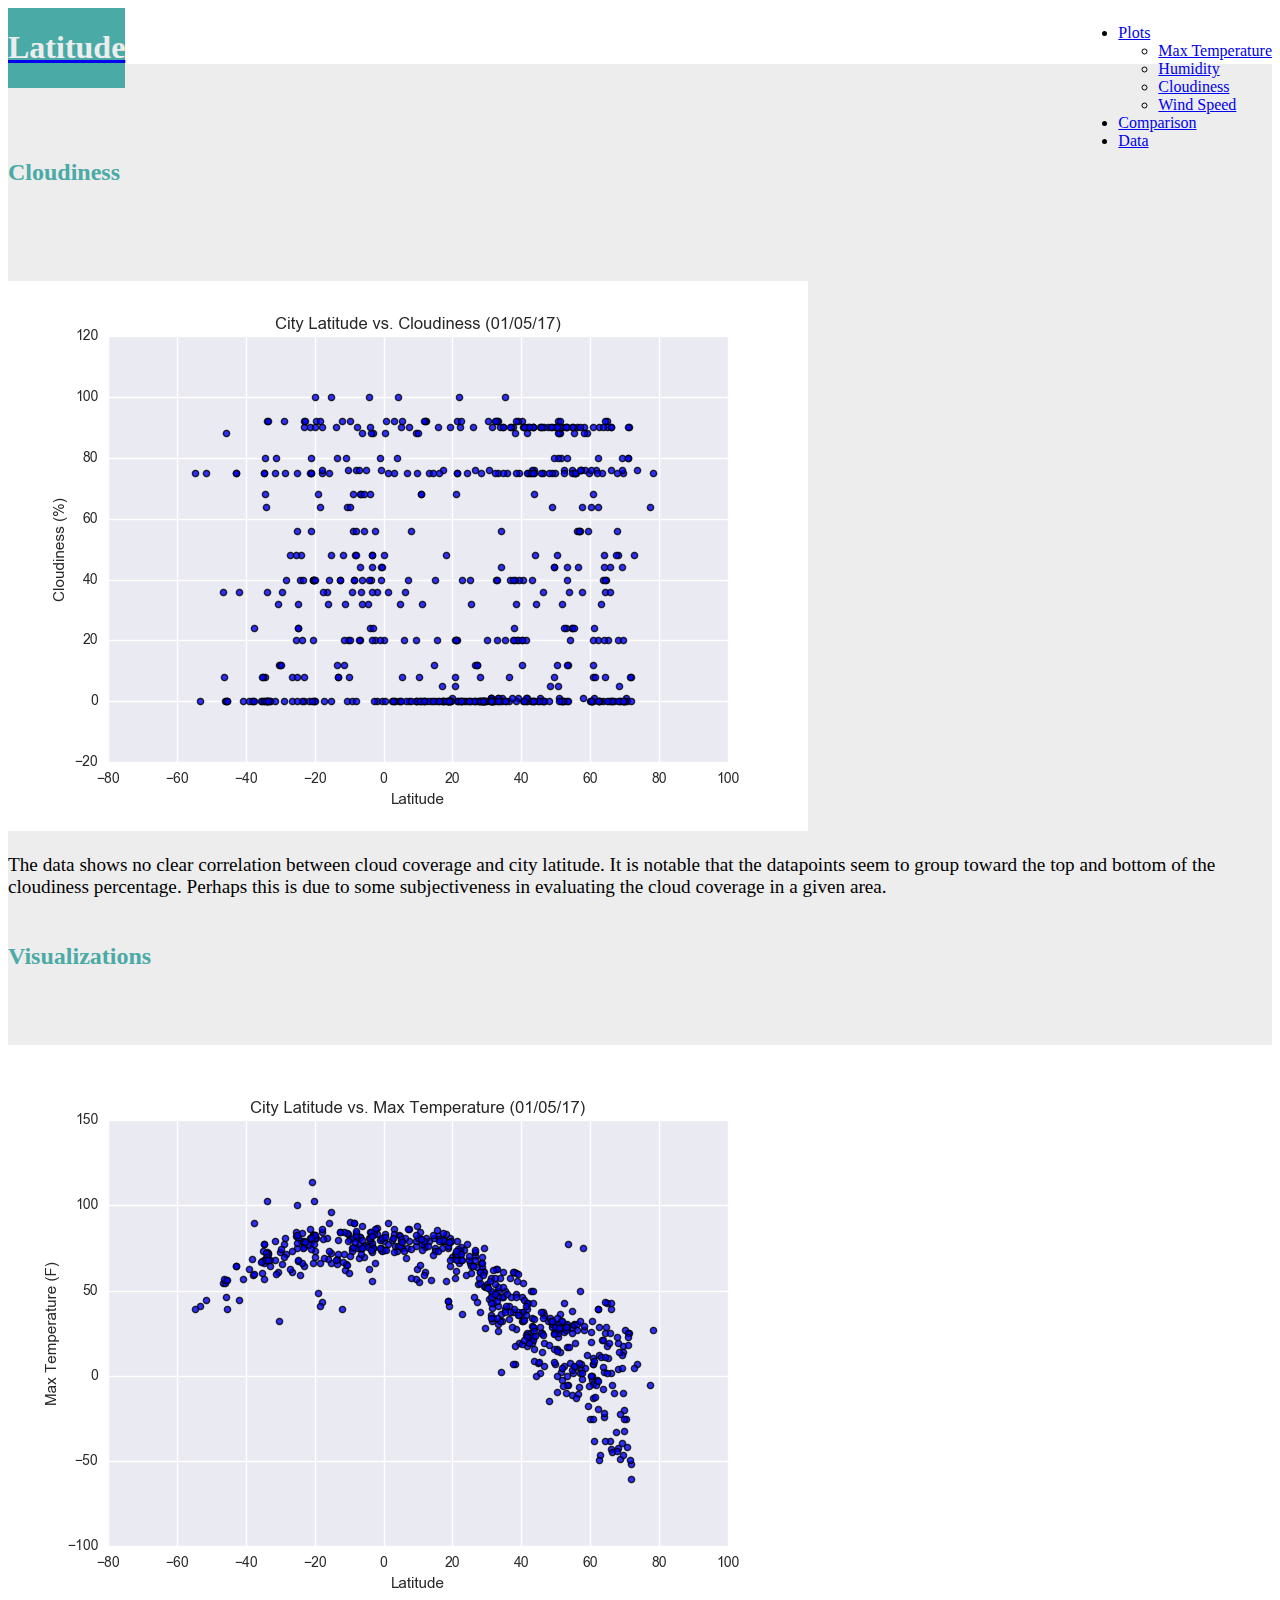
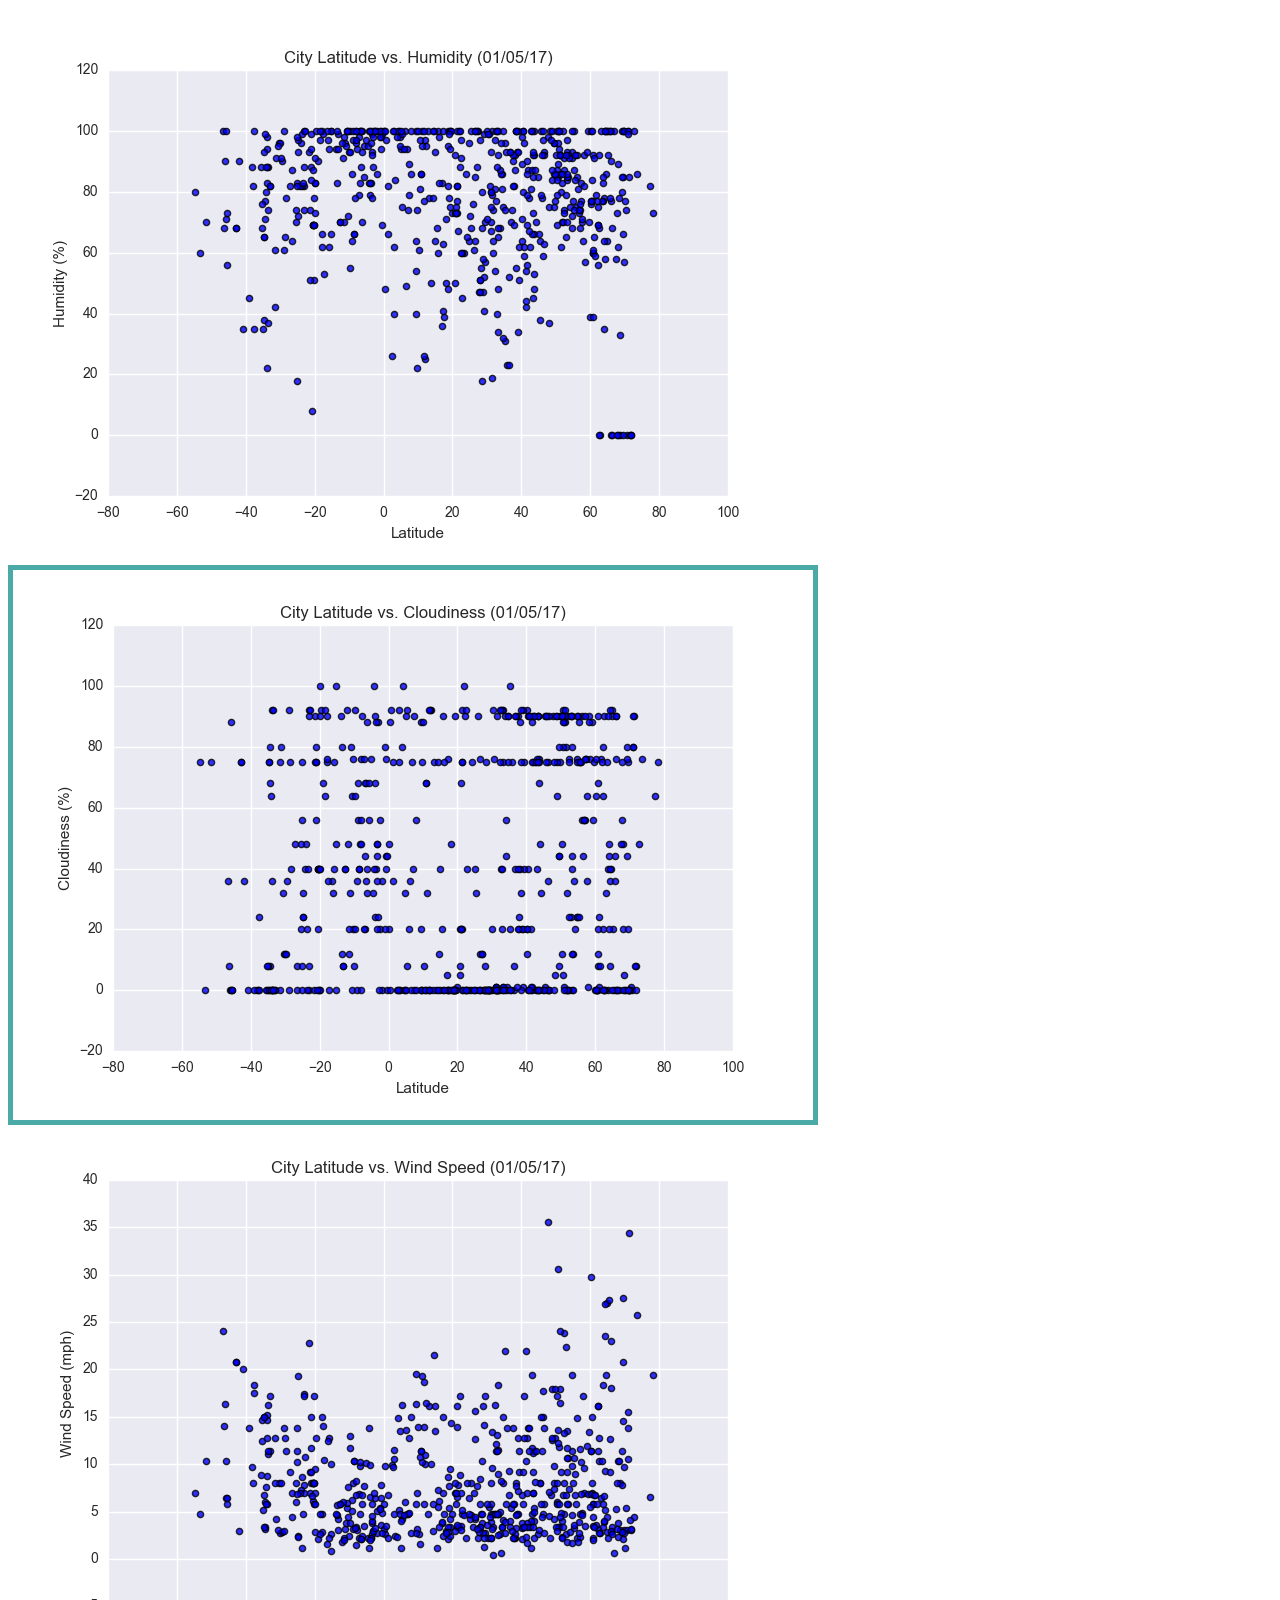
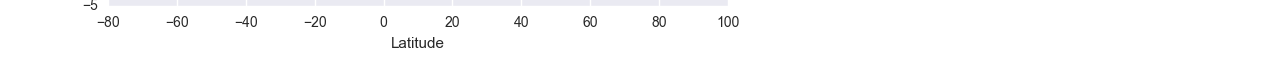
<file: lat-vs-cloud.html>
<!DOCTYPE html>
<html lang="en">

  <head>
    <link href="https://cdn.jsdelivr.net/npm/bootstrap@5.0.1/dist/css/bootstrap.min.css" rel="stylesheet" integrity="sha384-+0n0xVW2eSR5OomGNYDnhzAbDsOXxcvSN1TPprVMTNDbiYZCxYbOOl7+AMvyTG2x" crossorigin="anonymous">
    <link rel="stylesheet" href="assets/web-challenge.css">
    <meta charset="UTF-8">
    <title>CSS Review</title>
  </head>

  <body>
    <div class="nav-container">
      <div class="reg-nav" style="height: 56px">
        <div class="navbar-color" style="float:left">
          <a href="index.html"><h1 class="title-color">Latitude</h1></a>
        </div>
        <div style="float:right">
          <ul class="nav nav-tabs">
            <li class="nav-item dropdown">
              <a class="nav-link dropdown-toggle active" data-bs-toggle="dropdown" href="#" role="button" aria-expanded="false">Plots</a>
              <ul class="dropdown-menu">
                <li><a class="dropdown-item" href="lat-vs-temp.html">Max Temperature</a></li>
                <li><a class="dropdown-item" href="lat-vs-humidity.html">Humidity</a></li>
                <li><a class="dropdown-item active" href="lat-vs-cloud.html">Cloudiness</a></li>
                <li><a class="dropdown-item" href="lat-vs-wind.html">Wind Speed</a></li>
              </ul>
            </li>
            <li class="nav-item">
              <a class="nav-link" aria-current="page" href="comparisons.html">Comparison</a>
            </li>
            <li class="nav-item">
              <a class="nav-link" href="data.html">Data</a>
            </li>
          </ul>
        </div>
      </div>
      <nav class="navbar navbar-expand-lg navbar-light bg-light mini-nav">
        <div class="container-fluid">
          <a class="navbar-brand" href="index.html">Latitude</a>
          <button class="navbar-toggler" type="button" data-bs-toggle="collapse" data-bs-target="#navbarSupportedContent" aria-controls="navbarSupportedContent" aria-expanded="false" aria-label="Toggle navigation">
            <span class="navbar-toggler-icon"></span>
          </button>
          <div class="collapse navbar-collapse" id="navbarSupportedContent">
            <ul class="navbar-nav me-auto mb-2 mb-lg-0">
              <li class="nav-item">
                <a class="nav-link active" aria-current="page" href="#">Home</a>
              </li>
              <li class="nav-item dropdown">
                <a class="nav-link dropdown-toggle active" href="#" id="navbarDropdown" role="button" data-bs-toggle="dropdown" aria-expanded="false">
                  Plots
                </a>
                <ul class="dropdown-menu" aria-labelledby="navbarDropdown">
                  <li><a class="dropdown-item" href="lat-vs-temp.html">Max Temperature</a></li>
                  <li><a class="dropdown-item" href="lat-vs-humidity.html">Humidity</a></li>
                  <li><a class="dropdown-item active" href="lat-vs-cloud.html">Cloudiness</a></li>
                  <li><a class="dropdown-item" href="lat-vs-wind.html">Wind Speed</a></li>
                </ul>
              </li>
              <li class="nav-item">
                <a class="nav-link" href="comparisons.html">Comparison</a>
              </li>
              <li class="nav-item">
                <a class="nav-link" href="data.html">Data</a>
              </li>
            </ul>
          </div>
        </div>
      </nav>
    </div>
    <div class="background-container">
      <div class="container">
        <main>
          <div class="row">
            <div class="col-md-8 card">
              <h2 class="h2-styling">Cloudiness</h2>
              <img src="Resources\assets\images\Fig3.png" >
              <p>
                The data shows no clear correlation between cloud coverage and city latitude.
                It is notable that the datapoints seem to group toward the top and bottom of the cloudiness percentage.
                Perhaps this is due to some subjectiveness in evaluating the cloud coverage in a given area.
              </p>
            </div>
            <div class="col-md-4 card">
              <div class="row"><h2 class="h2-styling">Visualizations</h2></div>
              <div class="row">
                <div class="col-md-6 col-sm-3 col-xs-3"><a href="lat-vs-temp.html"><img src="Resources\assets\images\Fig1.png" style="float:left;max-width:100%;" ></a></div>
                <div class="col-md-6 col-sm-3 col-3"><a href="lat-vs-humidity.html"><img src="Resources\assets\images\Fig2.png" style="float:left;max-width:100%;" ></a></div>
                <div class="col-md-6 col-sm-3 col-3"><a href="lat-vs-cloud.html"><img src="Resources\assets\images\Fig3.png" class="active-image-color" style="float:left;max-width:100%;" ></a></div>
                <div class="col-md-6 col-sm-3 col-3"><a href="lat-vs-wind.html"><img src="Resources\assets\images\Fig4.png" style="float:left;max-width:100%;" ></a></div>
              </div>
            </div>
          </div>
        </main>
      </div>
    </div>
  </body>
  
  <script src="https://cdn.jsdelivr.net/npm/@popperjs/core@2.9.2/dist/umd/popper.min.js" integrity="sha384-IQsoLXl5PILFhosVNubq5LC7Qb9DXgDA9i+tQ8Zj3iwWAwPtgFTxbJ8NT4GN1R8p" crossorigin="anonymous"></script>
  <script src="https://cdn.jsdelivr.net/npm/bootstrap@5.0.1/dist/js/bootstrap.min.js" integrity="sha384-Atwg2Pkwv9vp0ygtn1JAojH0nYbwNJLPhwyoVbhoPwBhjQPR5VtM2+xf0Uwh9KtT" crossorigin="anonymous"></script>
</html>
</file>
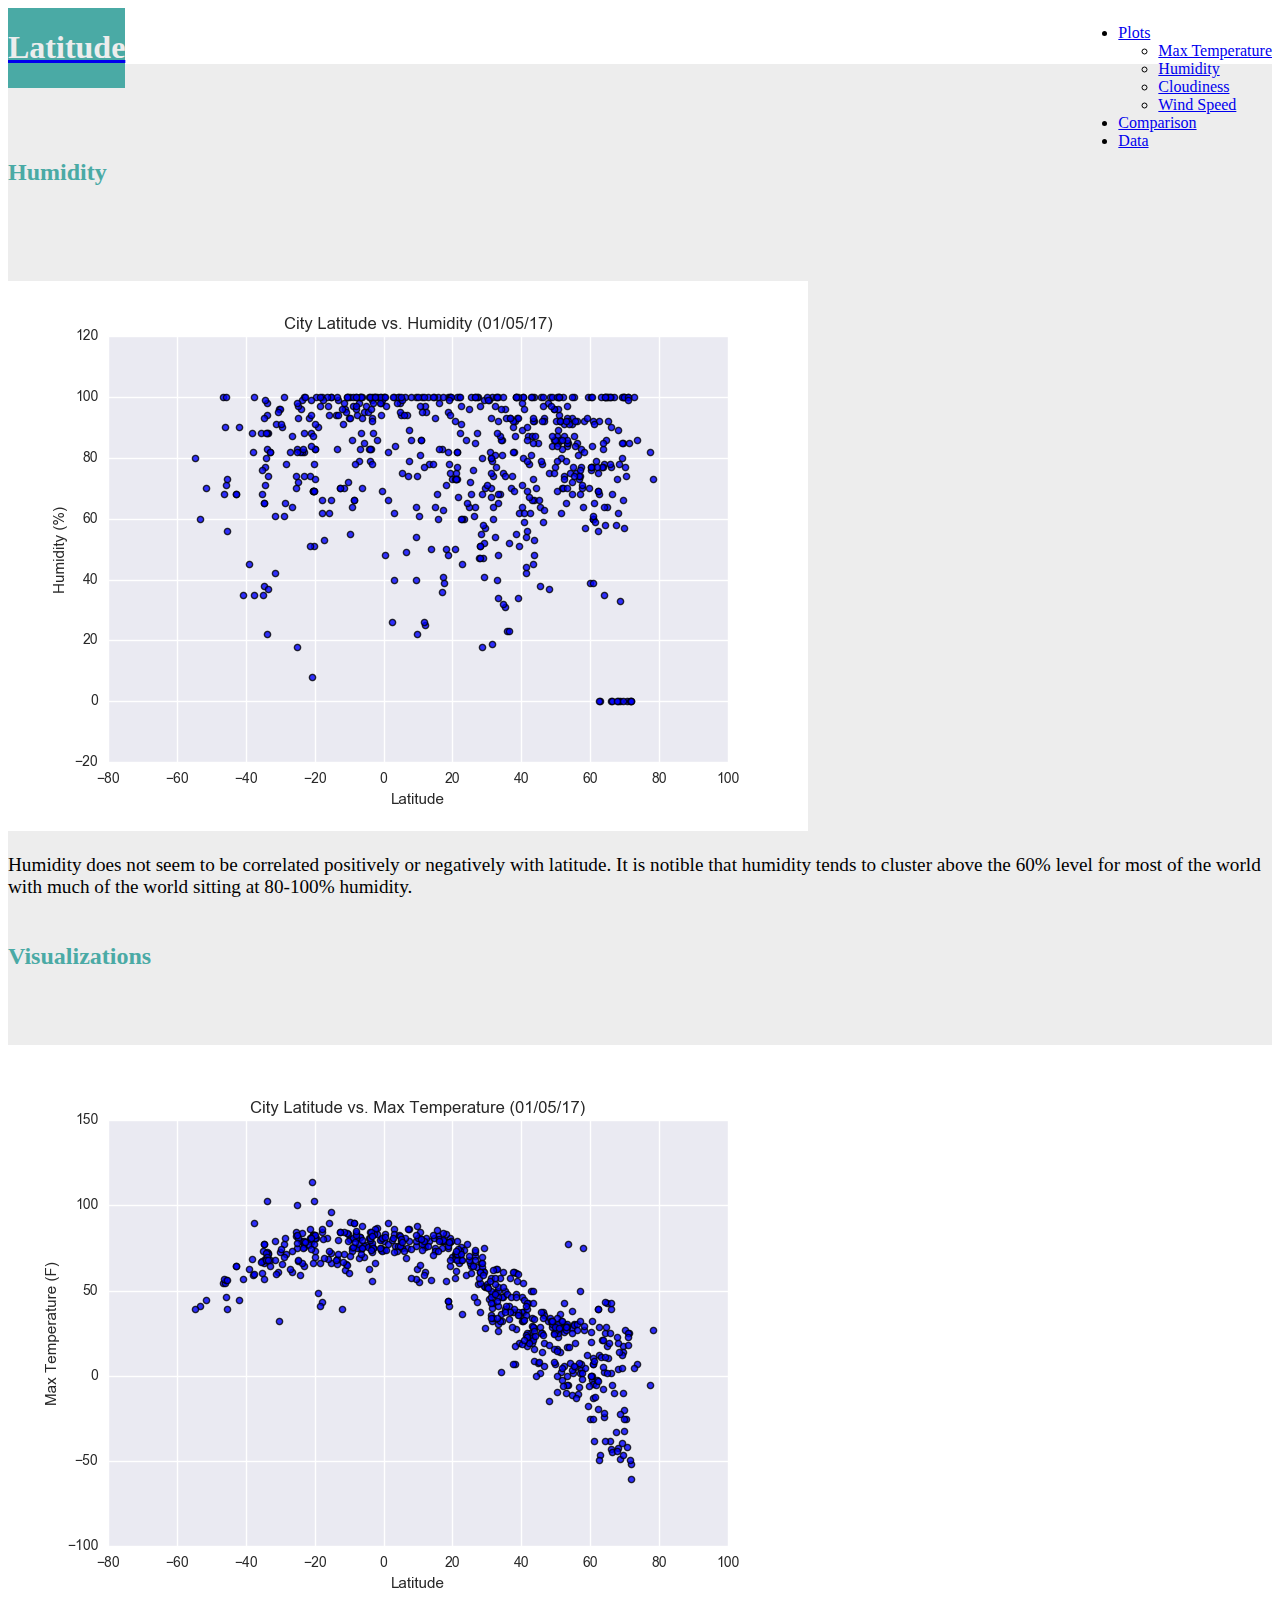
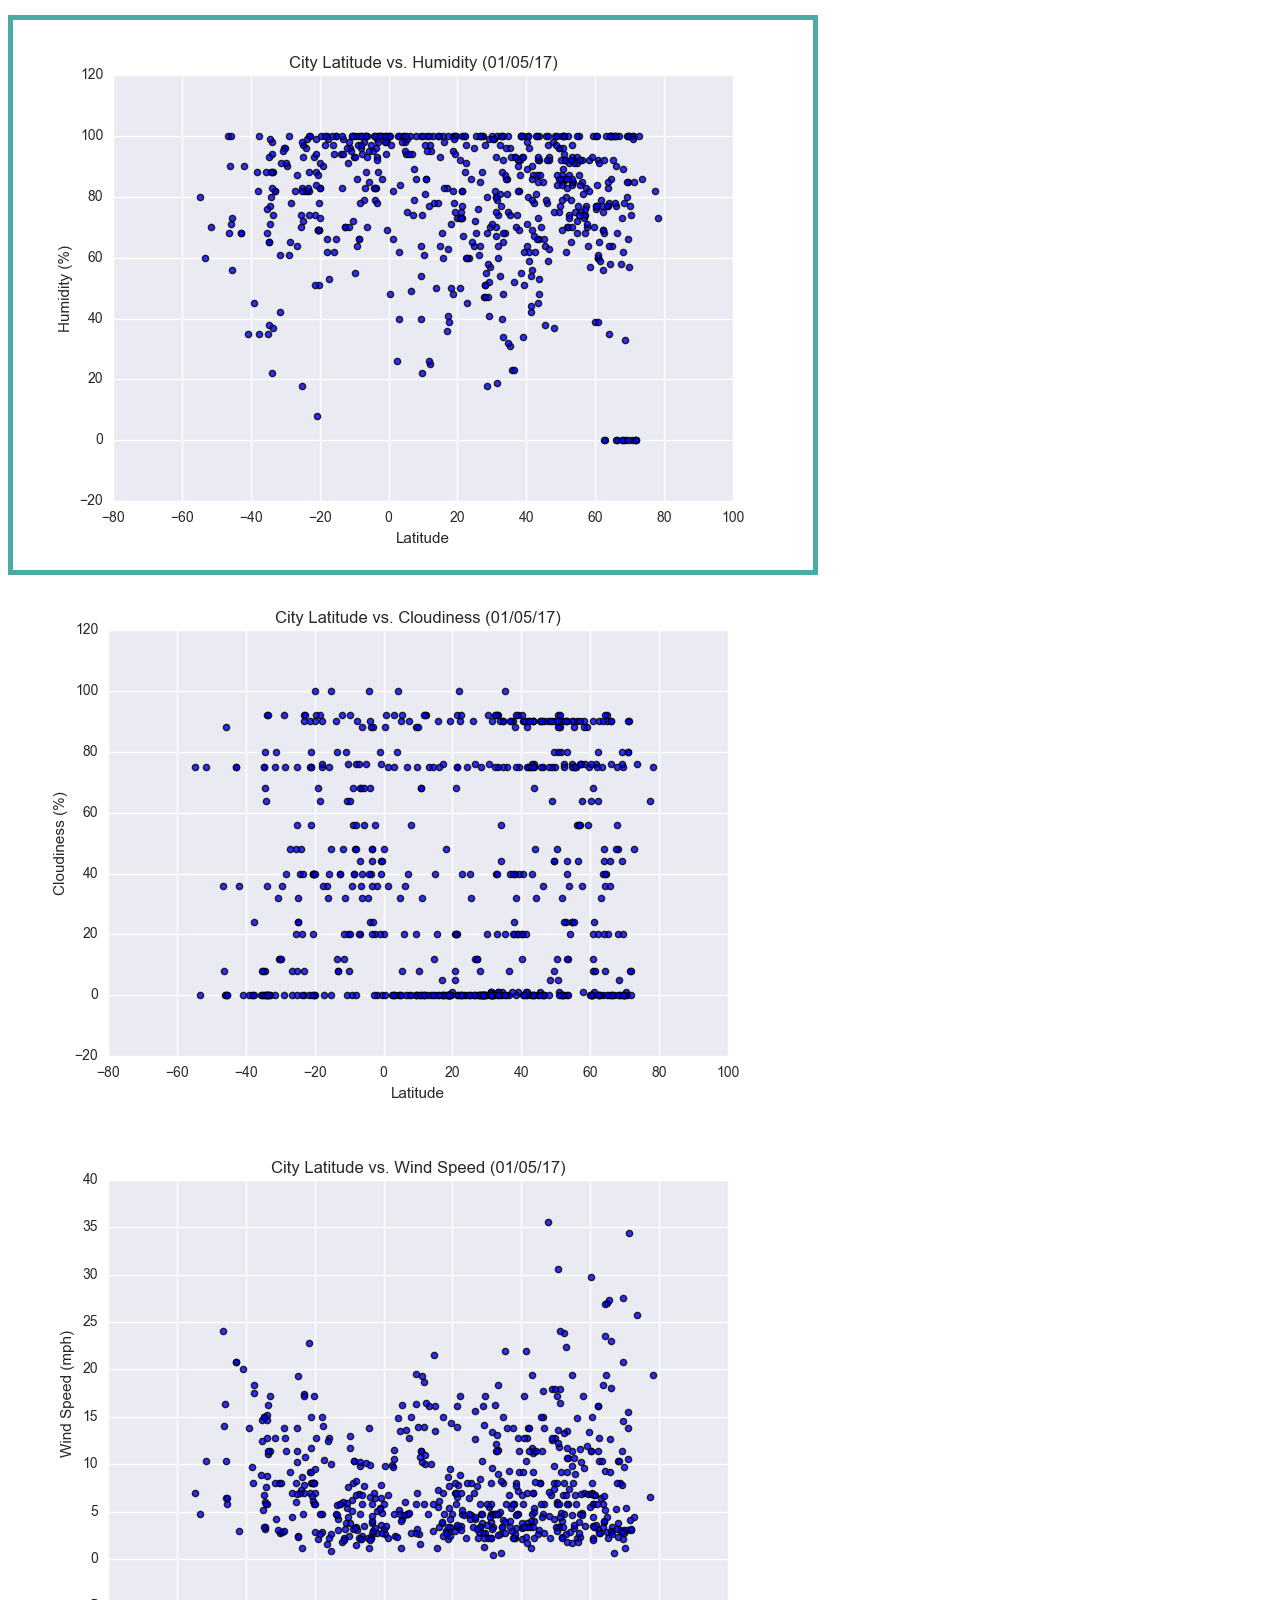
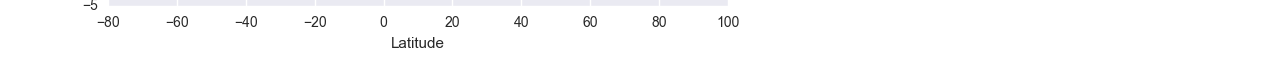
<file: lat-vs-humidity.html>
<!DOCTYPE html>
<html lang="en">

  <head>
    <link href="https://cdn.jsdelivr.net/npm/bootstrap@5.0.1/dist/css/bootstrap.min.css" rel="stylesheet" integrity="sha384-+0n0xVW2eSR5OomGNYDnhzAbDsOXxcvSN1TPprVMTNDbiYZCxYbOOl7+AMvyTG2x" crossorigin="anonymous">
    <link rel="stylesheet" href="assets/web-challenge.css">
    <meta charset="UTF-8">
    <title>CSS Review</title>
  </head>

  <body>
    <div class="nav-container">
      <div class="reg-nav" style="height: 56px">
        <div class="navbar-color" style="float:left">
          <a href="index.html"><h1 class="title-color">Latitude</h1></a>
        </div>
        <div style="float:right">
          <ul class="nav nav-tabs">
            <li class="nav-item dropdown">
              <a class="nav-link dropdown-toggle active" data-bs-toggle="dropdown" href="#" role="button" aria-expanded="false">Plots</a>
              <ul class="dropdown-menu">
                <li><a class="dropdown-item" href="lat-vs-temp.html">Max Temperature</a></li>
                <li><a class="dropdown-item active" href="lat-vs-humidity.html">Humidity</a></li>
                <li><a class="dropdown-item" href="lat-vs-cloud.html">Cloudiness</a></li>
                <li><a class="dropdown-item" href="lat-vs-wind.html">Wind Speed</a></li>
              </ul>
            </li>
            <li class="nav-item">
              <a class="nav-link" aria-current="page" href="comparisons.html">Comparison</a>
            </li>
            <li class="nav-item">
              <a class="nav-link" href="data.html">Data</a>
            </li>
          </ul>
        </div>
      </div>
      <nav class="navbar navbar-expand-lg navbar-light bg-light mini-nav">
        <div class="container-fluid">
          <a class="navbar-brand" href="index.html">Latitude</a>
          <button class="navbar-toggler" type="button" data-bs-toggle="collapse" data-bs-target="#navbarSupportedContent" aria-controls="navbarSupportedContent" aria-expanded="false" aria-label="Toggle navigation">
            <span class="navbar-toggler-icon"></span>
          </button>
          <div class="collapse navbar-collapse" id="navbarSupportedContent">
            <ul class="navbar-nav me-auto mb-2 mb-lg-0">
              <li class="nav-item dropdown">
                <a class="nav-link dropdown-toggle active" href="#" id="navbarDropdown" role="button" data-bs-toggle="dropdown" aria-expanded="false">
                  Plots
                </a>
                <ul class="dropdown-menu" aria-labelledby="navbarDropdown">
                  <li><a class="dropdown-item" href="lat-vs-temp.html">Max Temperature</a></li>
                  <li><a class="dropdown-item active" href="lat-vs-humidity.html">Humidity</a></li>
                  <li><a class="dropdown-item" href="lat-vs-cloud.html">Cloudiness</a></li>
                  <li><a class="dropdown-item" href="lat-vs-wind.html">Wind Speed</a></li>
                </ul>
              </li>
              <li class="nav-item">
                <a class="nav-link" href="comparisons.html">Comparison</a>
              </li>
              <li class="nav-item">
                <a class="nav-link" href="data.html">Data</a>
              </li>
            </ul>
          </div>
        </div>
      </nav>
    </div>
    <div class="background-container">
      <div class="container">
        <main>
          <div class="row">
            <div class="col-md-8 card">
              <h2 class="h2-styling">Humidity</h2>
              <img src="Resources\assets\images\Fig2.png" >
              <p>
                Humidity does not seem to be correlated positively or negatively with latitude.
                It is notible that humidity tends to cluster above the 60% level for most of the world
                with much of the world sitting at 80-100% humidity.
              </p>
            </div>
            <div class="col-md-4 card">
              <div class="row"><h2 class="h2-styling">Visualizations</h2></div>
              <div class="row">
                <div class="col-md-6 col-sm-3 col-3"><a href="lat-vs-temp.html"><img src="Resources\assets\images\Fig1.png" style="float:left;max-width:100%;" ></a></div>
                <div class="col-md-6 col-sm-3 col-3"><a href="lat-vs-humidity.html"><img src="Resources\assets\images\Fig2.png" class="active-image-color" style="float:left;max-width:100%;" ></a></div>
                <div class="col-md-6 col-sm-3 col-3"><a href="lat-vs-cloud.html"><img src="Resources\assets\images\Fig3.png" style="float:left;max-width:100%;" ></a></div>
                <div class="col-md-6 col-sm-3 col-3"><a href="lat-vs-wind.html"><img src="Resources\assets\images\Fig4.png" style="float:left;max-width:100%;" ></a></div>
              </div>
            </div>
          </div>
        </main>
      </div>
    </div>
  </body>
  
  <script src="https://cdn.jsdelivr.net/npm/@popperjs/core@2.9.2/dist/umd/popper.min.js" integrity="sha384-IQsoLXl5PILFhosVNubq5LC7Qb9DXgDA9i+tQ8Zj3iwWAwPtgFTxbJ8NT4GN1R8p" crossorigin="anonymous"></script>
  <script src="https://cdn.jsdelivr.net/npm/bootstrap@5.0.1/dist/js/bootstrap.min.js" integrity="sha384-Atwg2Pkwv9vp0ygtn1JAojH0nYbwNJLPhwyoVbhoPwBhjQPR5VtM2+xf0Uwh9KtT" crossorigin="anonymous"></script>
</html>
</file>
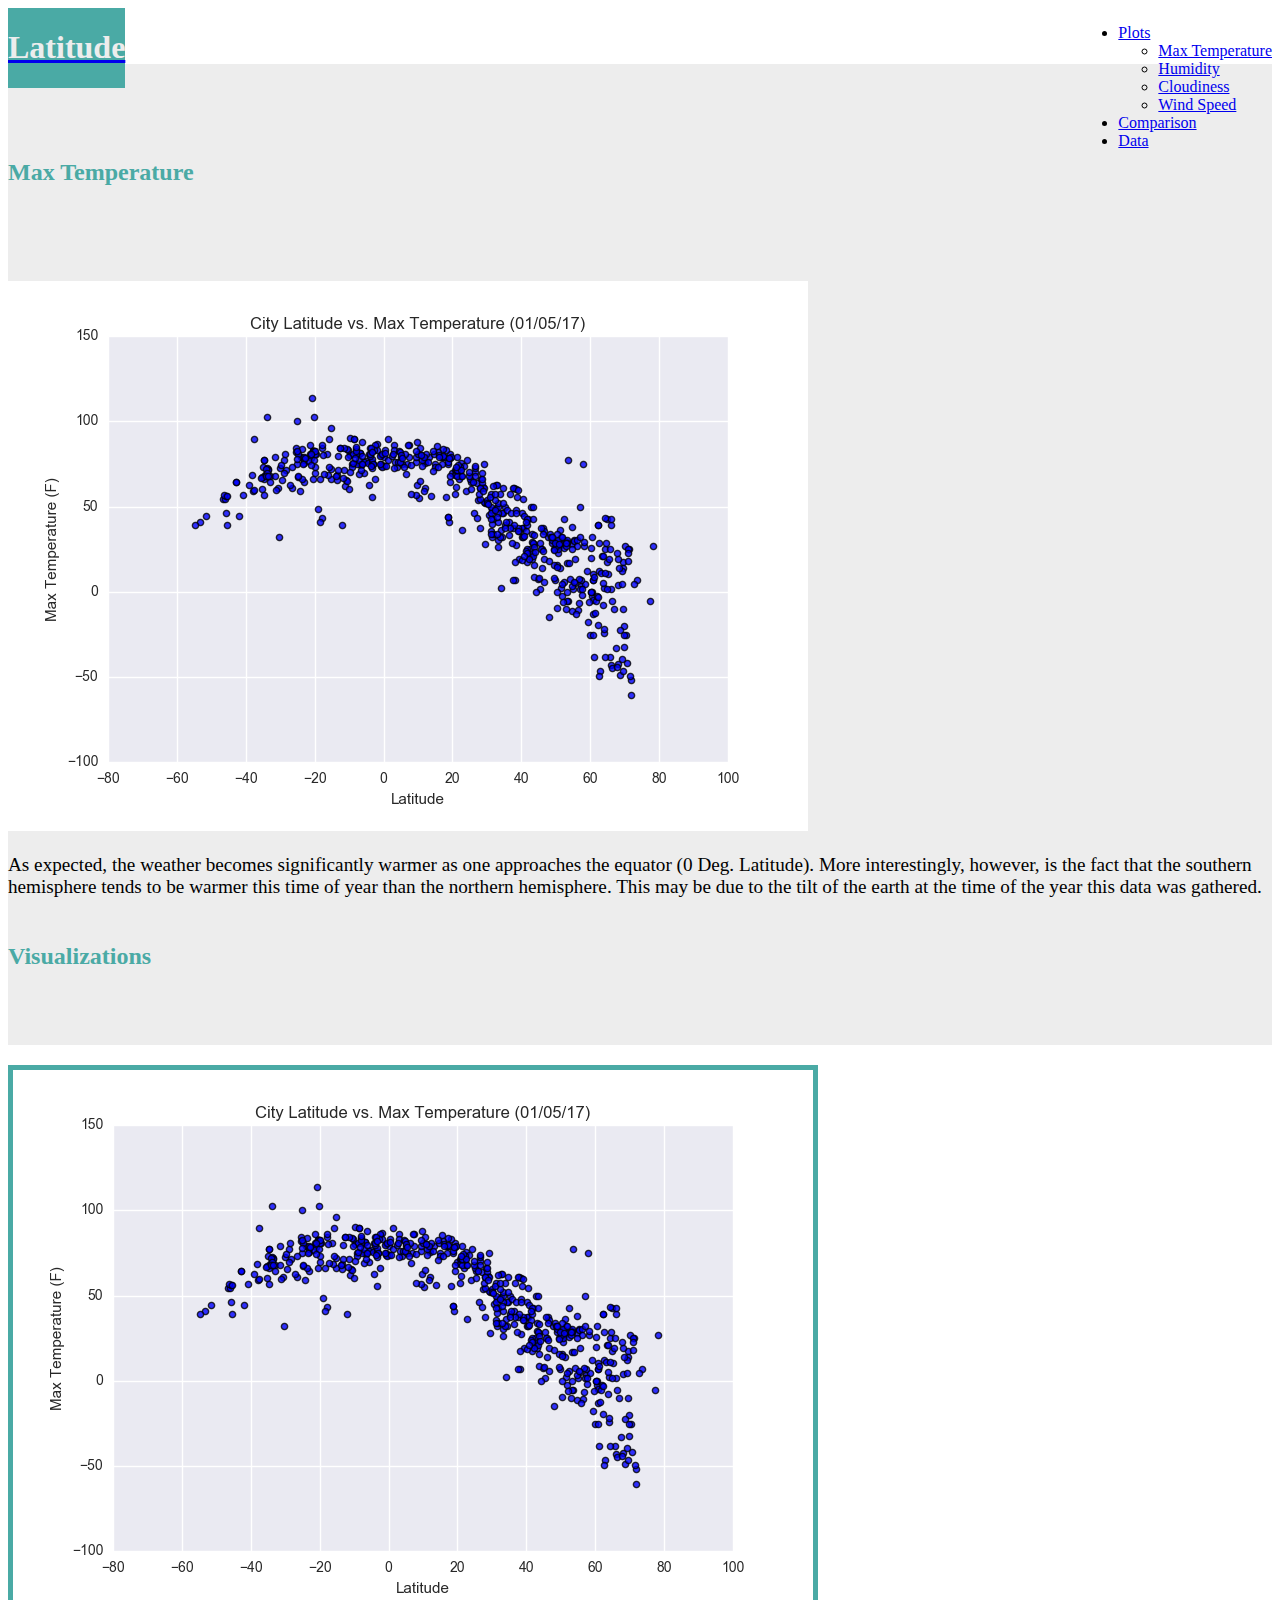
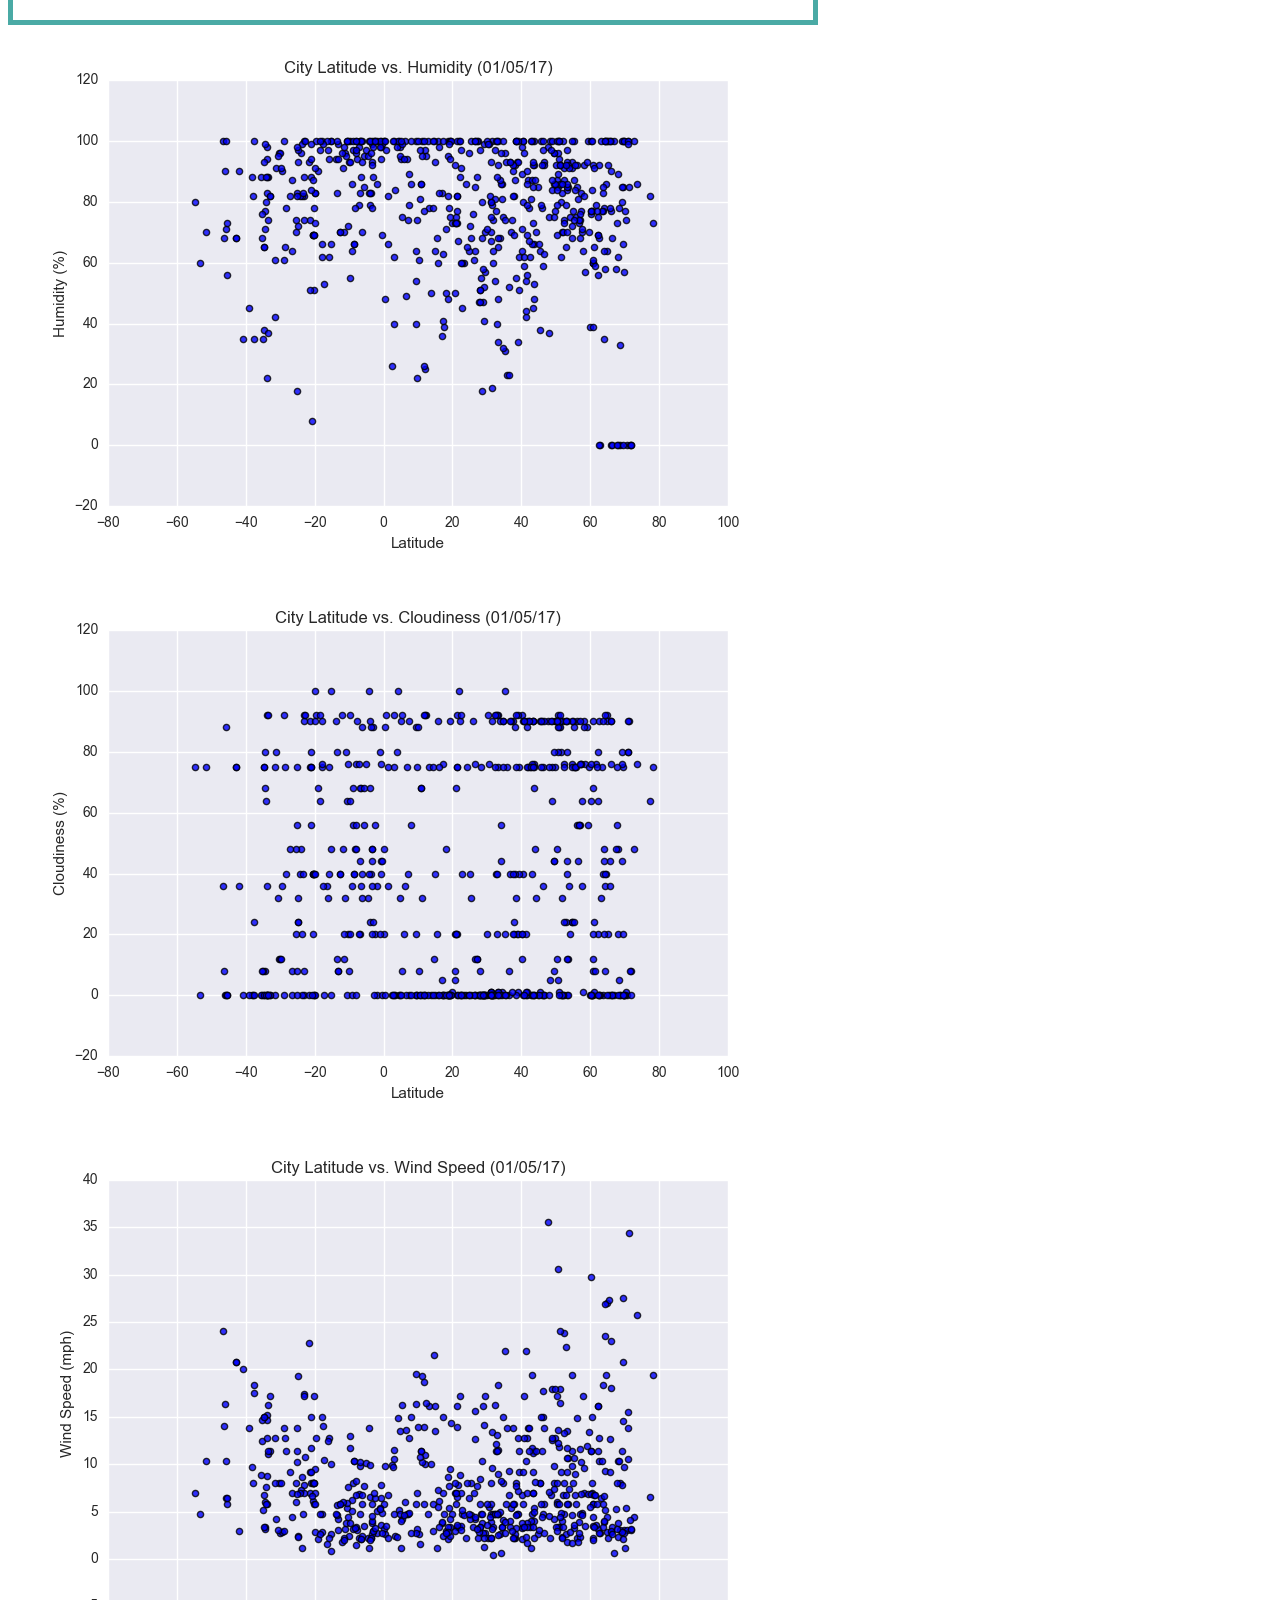
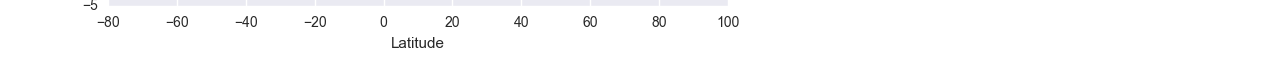
<file: lat-vs-temp.html>
<!DOCTYPE html>
<html lang="en">

  <head>
    <link href="https://cdn.jsdelivr.net/npm/bootstrap@5.0.1/dist/css/bootstrap.min.css" rel="stylesheet" integrity="sha384-+0n0xVW2eSR5OomGNYDnhzAbDsOXxcvSN1TPprVMTNDbiYZCxYbOOl7+AMvyTG2x" crossorigin="anonymous">
    <link rel="stylesheet" href="assets/web-challenge.css">
    <meta charset="UTF-8">
    <title>CSS Review</title>
  </head>

  <body>
    <div class="nav-container">
      <div class="reg-nav" style="height: 56px">
        <div class="navbar-color" style="float:left">
          <a href="index.html"><h1 class="title-color">Latitude</h1></a>
        </div>
        <div style="float:right">
          <ul class="nav nav-tabs">
            <li class="nav-item dropdown">
              <a class="nav-link dropdown-toggle active" data-bs-toggle="dropdown" href="#" role="button" aria-expanded="false">Plots</a>
              <ul class="dropdown-menu">
                <li><a class="dropdown-item active" href="lat-vs-temp.html">Max Temperature</a></li>
                <li><a class="dropdown-item" href="lat-vs-humidity.html">Humidity</a></li>
                <li><a class="dropdown-item" href="lat-vs-cloud.html">Cloudiness</a></li>
                <li><a class="dropdown-item" href="lat-vs-wind.html">Wind Speed</a></li>
              </ul>
            </li>
            <li class="nav-item">
              <a class="nav-link" aria-current="page" href="comparisons.html">Comparison</a>
            </li>
            <li class="nav-item">
              <a class="nav-link" href="data.html">Data</a>
            </li>
          </ul>
        </div>
      </div>
      <nav class="navbar navbar-expand-lg navbar-light bg-light mini-nav">
        <div class="container-fluid">
          <a class="navbar-brand" href="index.html">Latitude</a>
          <button class="navbar-toggler" type="button" data-bs-toggle="collapse" data-bs-target="#navbarSupportedContent" aria-controls="navbarSupportedContent" aria-expanded="false" aria-label="Toggle navigation">
            <span class="navbar-toggler-icon"></span>
          </button>
          <div class="collapse navbar-collapse" id="navbarSupportedContent">
            <ul class="navbar-nav me-auto mb-2 mb-lg-0">
              <li class="nav-item dropdown">
                <a class="nav-link dropdown-toggle active" href="#" id="navbarDropdown" role="button" data-bs-toggle="dropdown" aria-expanded="false">
                  Plots
                </a>
                <ul class="dropdown-menu" aria-labelledby="navbarDropdown">
                  <li><a class="dropdown-item active" href="lat-vs-temp.html">Max Temperature</a></li>
                  <li><a class="dropdown-item" href="lat-vs-humidity.html">Humidity</a></li>
                  <li><a class="dropdown-item" href="lat-vs-cloud.html">Cloudiness</a></li>
                  <li><a class="dropdown-item" href="lat-vs-wind.html">Wind Speed</a></li>
                </ul>
              </li>
              <li class="nav-item">
                <a class="nav-link" href="comparisons.html">Comparison</a>
              </li>
              <li class="nav-item">
                <a class="nav-link" href="data.html">Data</a>
              </li>
            </ul>
          </div>
        </div>
      </nav>
    </div>
    <div class="background-container">
      <div class="container">
        <main>
          <div class="row">
            <div class="col-md-8 card">
              <h2 class="h2-styling">Max Temperature</h2>
              <img src="Resources\assets\images\Fig1.png" >
              <p>
                As expected, the weather becomes significantly warmer as one approaches the equator (0 Deg. Latitude). More interestingly, however, is the fact that the southern hemisphere tends
                to be warmer this time of year than the northern hemisphere. This may be due to the tilt of the earth at the time of the year this data was gathered.
              </p>
            </div>
            <div class="col-md-4 card">
              <div class="row"><h2 class="h2-styling">Visualizations</h2></div>
              <div class="row">
                <div class="col-md-6 col-sm-3 col-3"><a href="lat-vs-temp.html"><img src="Resources\assets\images\Fig1.png" class="active-image-color" style="float:left;max-width:100%;" ></a></div>
                <div class="col-md-6 col-sm-3 col-3"><a href="lat-vs-humidity.html"><img src="Resources\assets\images\Fig2.png" style="float:left;max-width:100%;" ></a></div>
                <div class="col-md-6 col-sm-3 col-3"><a href="lat-vs-cloud.html"><img src="Resources\assets\images\Fig3.png" style="float:left;max-width:100%;" ></a></div>
                <div class="col-md-6 col-sm-3 col-3"><a href="lat-vs-wind.html"><img src="Resources\assets\images\Fig4.png" style="float:left;max-width:100%;" ></a></div>
              </div>
            </div>
          </div>
        </main>
      </div>
    </div>
  </body>
  
  <script src="https://cdn.jsdelivr.net/npm/@popperjs/core@2.9.2/dist/umd/popper.min.js" integrity="sha384-IQsoLXl5PILFhosVNubq5LC7Qb9DXgDA9i+tQ8Zj3iwWAwPtgFTxbJ8NT4GN1R8p" crossorigin="anonymous"></script>
  <script src="https://cdn.jsdelivr.net/npm/bootstrap@5.0.1/dist/js/bootstrap.min.js" integrity="sha384-Atwg2Pkwv9vp0ygtn1JAojH0nYbwNJLPhwyoVbhoPwBhjQPR5VtM2+xf0Uwh9KtT" crossorigin="anonymous"></script>
</html>
</file>
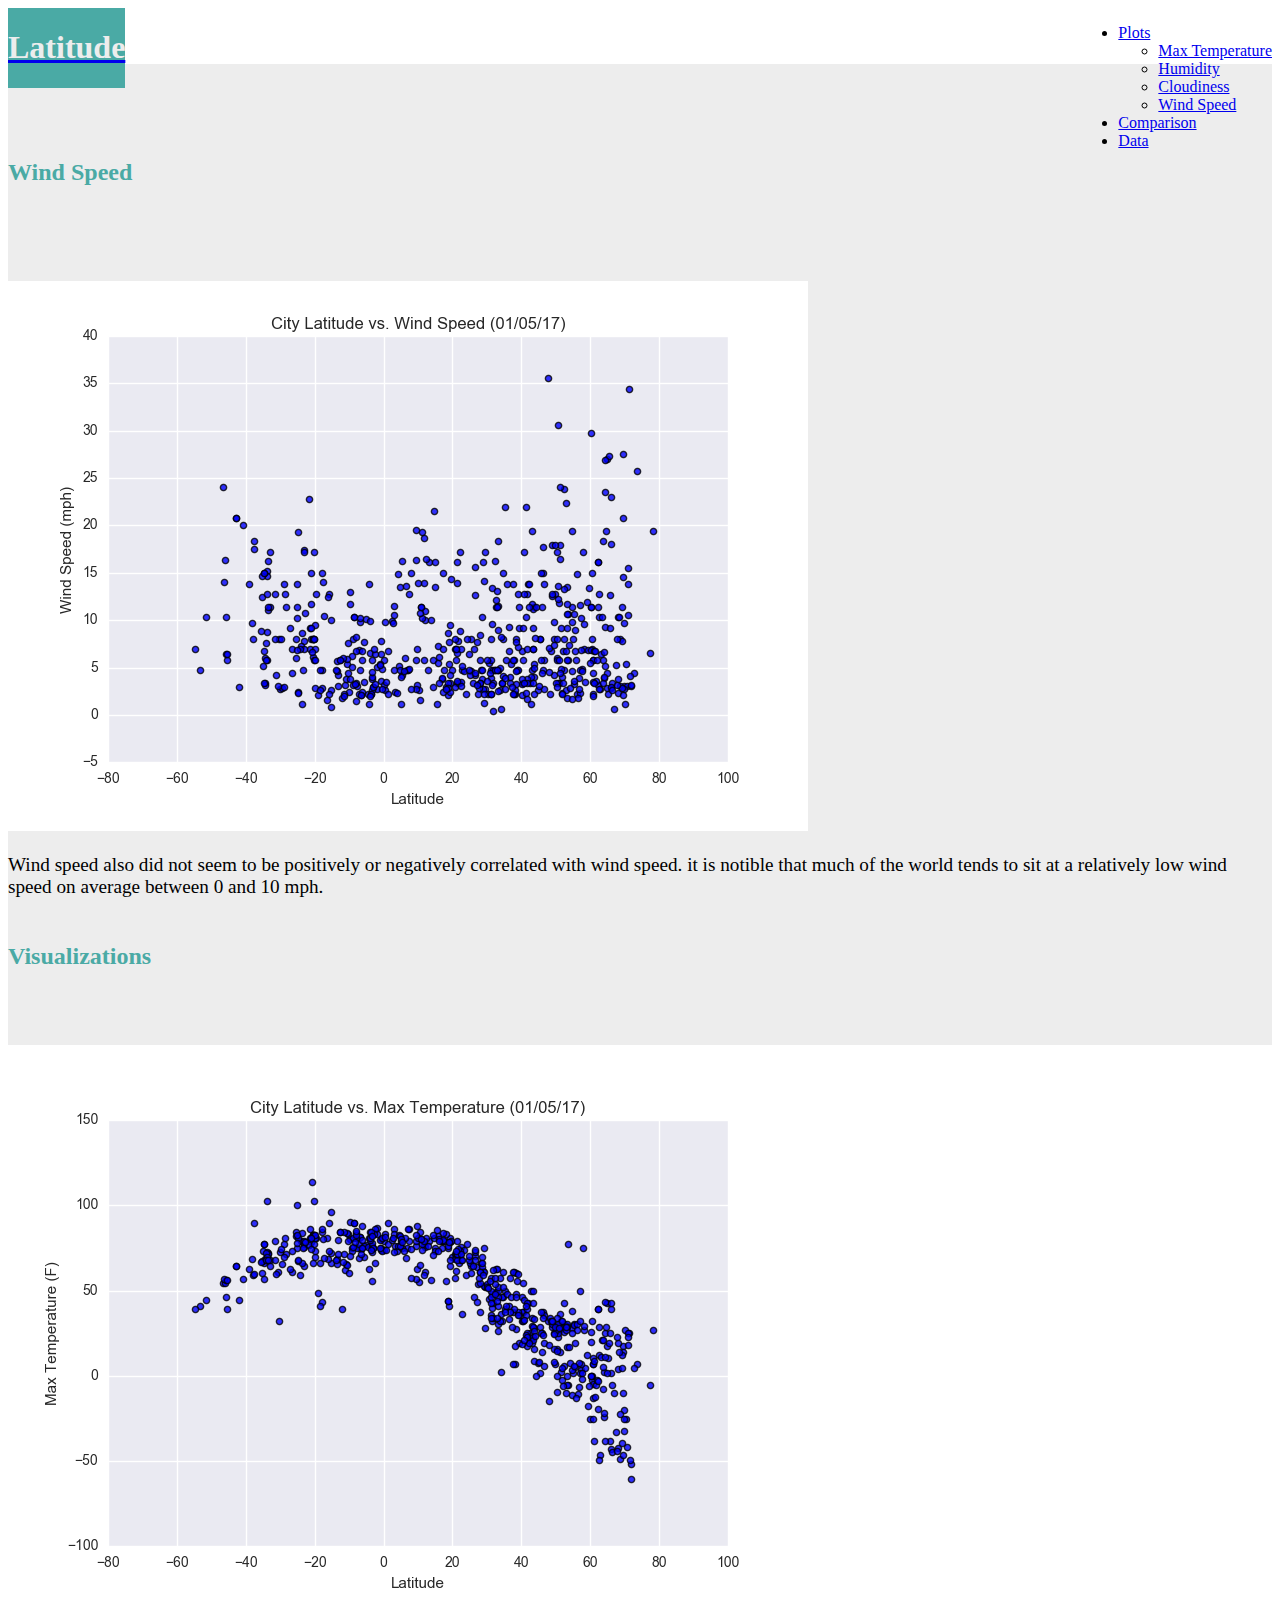
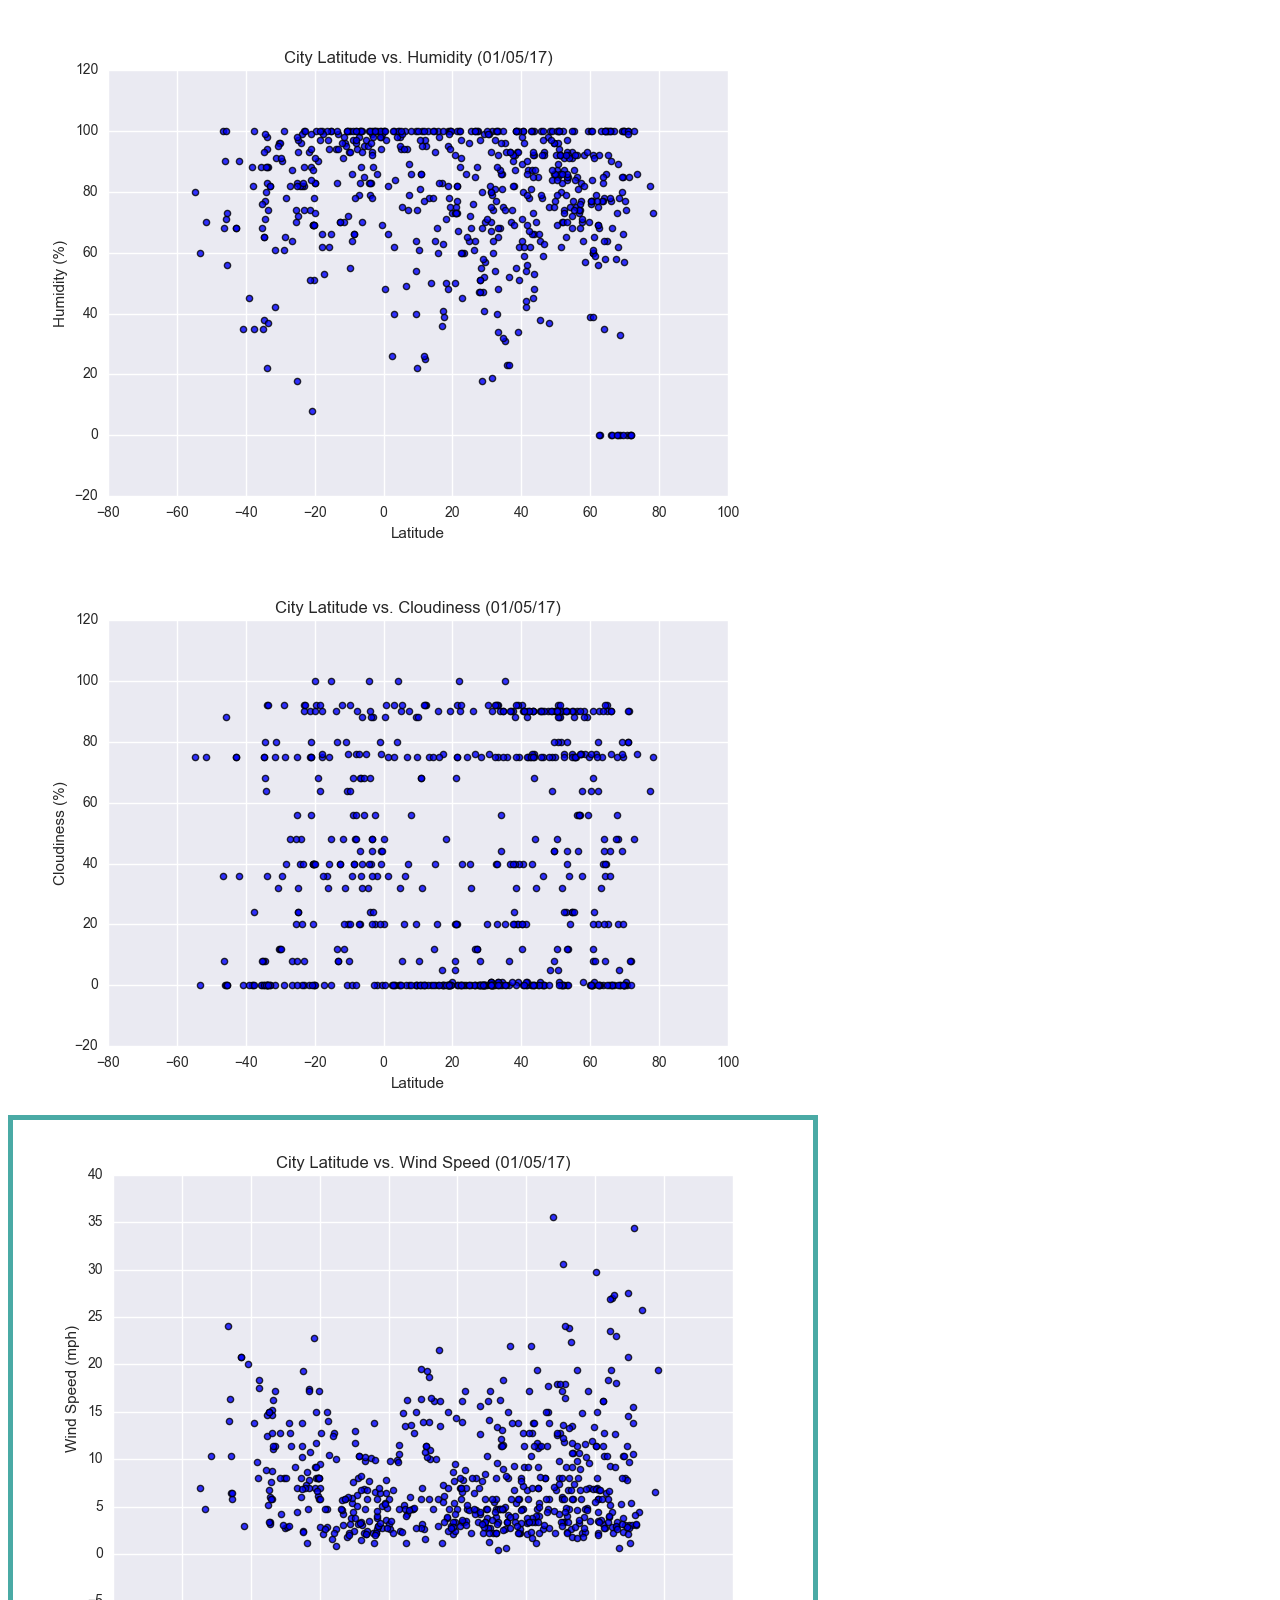
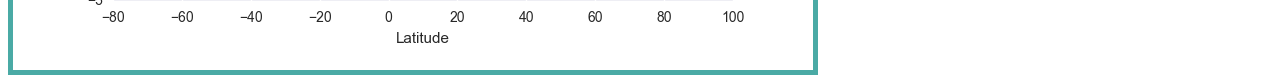
<file: lat-vs-wind.html>
<!DOCTYPE html>
<html lang="en">

  <head>
    <link href="https://cdn.jsdelivr.net/npm/bootstrap@5.0.1/dist/css/bootstrap.min.css" rel="stylesheet" integrity="sha384-+0n0xVW2eSR5OomGNYDnhzAbDsOXxcvSN1TPprVMTNDbiYZCxYbOOl7+AMvyTG2x" crossorigin="anonymous">
    <link rel="stylesheet" href="assets/web-challenge.css">
    <meta charset="UTF-8">
    <title>CSS Review</title>
  </head>

  <body>
    <div class="nav-container">
      <div class="reg-nav" style="height: 56px">
        <div class="navbar-color" style="float:left">
          <a href="index.html"><h1 class="title-color">Latitude</h1></a>
        </div>
        <div style="float:right">
          <ul class="nav nav-tabs">
            <li class="nav-item dropdown">
              <a class="nav-link dropdown-toggle active" data-bs-toggle="dropdown" href="#" role="button" aria-expanded="false">Plots</a>
              <ul class="dropdown-menu">
                <li><a class="dropdown-item" href="lat-vs-temp.html">Max Temperature</a></li>
                <li><a class="dropdown-item" href="lat-vs-humidity.html">Humidity</a></li>
                <li><a class="dropdown-item" href="lat-vs-cloud.html">Cloudiness</a></li>
                <li><a class="dropdown-item active" href="lat-vs-wind.html">Wind Speed</a></li>
              </ul>
            </li>
            <li class="nav-item">
              <a class="nav-link" aria-current="page" href="comparisons.html">Comparison</a>
            </li>
            <li class="nav-item">
              <a class="nav-link" href="data.html">Data</a>
            </li>
          </ul>
        </div>
      </div>
      <nav class="navbar navbar-expand-lg navbar-light bg-light mini-nav">
        <div class="container-fluid">
          <a class="navbar-brand" href="index.html">Latitude</a>
          <button class="navbar-toggler" type="button" data-bs-toggle="collapse" data-bs-target="#navbarSupportedContent" aria-controls="navbarSupportedContent" aria-expanded="false" aria-label="Toggle navigation">
            <span class="navbar-toggler-icon"></span>
          </button>
          <div class="collapse navbar-collapse" id="navbarSupportedContent">
            <ul class="navbar-nav me-auto mb-2 mb-lg-0">
              <li class="nav-item dropdown">
                <a class="nav-link dropdown-toggle active" href="#" id="navbarDropdown" role="button" data-bs-toggle="dropdown" aria-expanded="false">
                  Plots
                </a>
                <ul class="dropdown-menu" aria-labelledby="navbarDropdown">
                  <li><a class="dropdown-item" href="lat-vs-temp.html">Max Temperature</a></li>
                  <li><a class="dropdown-item" href="lat-vs-humidity.html">Humidity</a></li>
                  <li><a class="dropdown-item" href="lat-vs-cloud.html">Cloudiness</a></li>
                  <li><a class="dropdown-item active" href="lat-vs-wind.html">Wind Speed</a></li>
                </ul>
              </li>
              <li class="nav-item">
                <a class="nav-link" href="comparisons.html">Comparison</a>
              </li>
              <li class="nav-item">
                <a class="nav-link" href="data.html">Data</a>
              </li>
            </ul>
          </div>
        </div>
      </nav>
    </div>
    <div class="background-container">
      <div class="container">
        <main>
          <div class="row">
            <div class="col-md-8 card">
              <h2 class="h2-styling">Wind Speed</h2>
              <img src="Resources\assets\images\Fig4.png" >
              <p>
                Wind speed also did not seem to be positively or negatively correlated with wind speed.
                it is notible that much of the world tends to sit at a relatively low wind speed on average
                between 0 and 10 mph.
              </p>
            </div>
            <div class="col-md-4 card">
              <div class="row"><h2 class="h2-styling">Visualizations</h2></div>
              <div class="row">
                <div class="col-md-6 col-sm-3 col-3"><a href="lat-vs-temp.html"><img src="Resources\assets\images\Fig1.png" style="float:left;max-width:100%;" ></a></div>
                <div class="col-md-6 col-sm-3 col-3"><a href="lat-vs-humidity.html"><img src="Resources\assets\images\Fig2.png" style="float:left;max-width:100%;" ></a></div>
                <div class="col-md-6 col-sm-3 col-3"><a href="lat-vs-cloud.html"><img src="Resources\assets\images\Fig3.png" style="float:left;max-width:100%;" ></a></div>
                <div class="col-md-6 col-sm-3 col-3"><a href="lat-vs-wind.html"><img src="Resources\assets\images\Fig4.png" class="active-image-color" style="float:left;max-width:100%;" ></a></div>
              </div>
            </div>
          </div>
        </main>
      </div>
    </div>
  </body>
  
  <script src="https://cdn.jsdelivr.net/npm/@popperjs/core@2.9.2/dist/umd/popper.min.js" integrity="sha384-IQsoLXl5PILFhosVNubq5LC7Qb9DXgDA9i+tQ8Zj3iwWAwPtgFTxbJ8NT4GN1R8p" crossorigin="anonymous"></script>
  <script src="https://cdn.jsdelivr.net/npm/bootstrap@5.0.1/dist/js/bootstrap.min.js" integrity="sha384-Atwg2Pkwv9vp0ygtn1JAojH0nYbwNJLPhwyoVbhoPwBhjQPR5VtM2+xf0Uwh9KtT" crossorigin="anonymous"></script>
</html>
</file>
<file: assets/web-challenge.css>
.navbar-color {
    background-color:#4aaaa5
}
@media (min-width: 768px) {
    .reg-nav {
        display: block;
    }
    .mini-nav {
        display: none;
    }
}
@media (max-width: 767.98px) {
    .reg-nav {
        display: none;
    }
    .mini-nav {
        display: flex;
    }
}
.title-color {
    color: #ededed
}
.h2-styling {
    color:#4aaaa5;
    padding-top: 25px;
    padding-bottom: 75px;
}
.comp-styling {
        color:#4aaaa5;
        padding-bottom: 0px;
        text-align: center;
}
.background-container {
    background-color: #ededed;
    padding-top: 50px;
    min-height: 100vh;

}
p {
    font-size: 1.2rem;
}
.active-image-color {
    border: 5px solid #4aaaa5;
}
</file>
